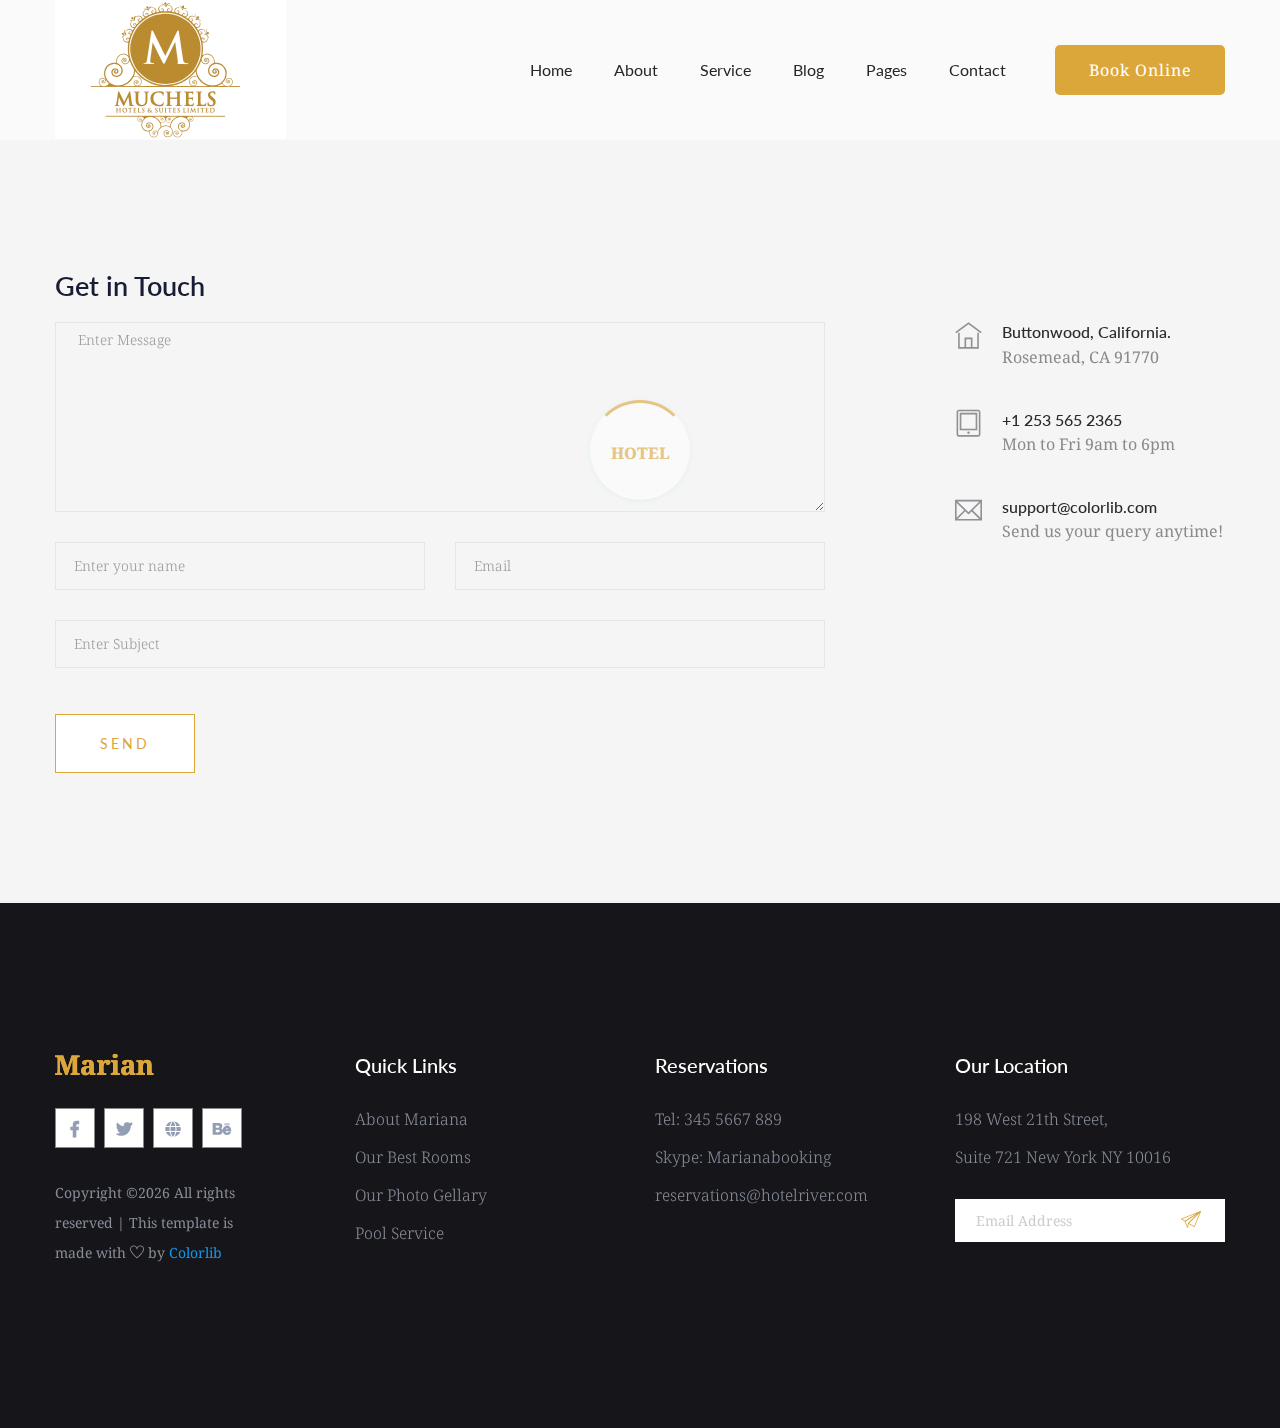
<file: contact.html>
<!doctype html>
<html class="no-js" lang="zxx">

<head>
    <meta charset="utf-8">
    <meta http-equiv="x-ua-compatible" content="ie=edge">
    <title>Barbers</title>
    <meta name="description" content="">
    <meta name="viewport" content="width=device-width, initial-scale=1">

    <!-- <link rel="manifest" href="site.webmanifest"> -->
    <link rel="shortcut icon" type="image/x-icon" href="img/favicon.png">
    <!-- Place favicon.ico in the root directory -->

   <!-- CSS here -->
   <link rel="stylesheet" href="assets/css/bootstrap.min.css">
   <link rel="stylesheet" href="assets/css/owl.carousel.min.css">
   <link rel="stylesheet" href="assets/css/gijgo.css">
   <link rel="stylesheet" href="assets/css/slicknav.css">
   <link rel="stylesheet" href="assets/css/animate.min.css">
   <link rel="stylesheet" href="assets/css/magnific-popup.css">
   <link rel="stylesheet" href="assets/css/fontawesome-all.min.css">
   <link rel="stylesheet" href="assets/css/themify-icons.css">
   <link rel="stylesheet" href="assets/css/themify-icons.css">
   <link rel="stylesheet" href="assets/css/slick.css">
   <link rel="stylesheet" href="assets/css/nice-select.css">
   <link rel="stylesheet" href="assets/css/style.css">
   <link rel="stylesheet" href="assets/css/responsive.css">
</head>

<body>
    
    <!-- Preloader Start -->
    <div id="preloader-active">
        <div class="preloader d-flex align-items-center justify-content-center">
            <div class="preloader-inner position-relative">
                <div class="preloader-circle"></div>
                <div class="preloader-img pere-text">
                    <strong>Hotel</b>
                </div>
            </div>
        </div>
    </div>
    <!-- Preloader Start -->

    <header>
        <!-- Header Start -->
       <div class="header-area header-sticky">
            <div class="main-header ">
                <div class="container">
                    <div class="row align-items-center">
                        <!-- logo -->
                        <div class="col-xl-2 col-lg-2">
                            <div class="logo">
                               <a href="index.html"><img src="assets/img/logo/logo.png" alt=""></a>
                            </div>
                        </div>
                    <div class="col-xl-8 col-lg-8">
                            <!-- main-menu -->
                            <div class="main-menu f-right d-none d-lg-block">
                                <nav>
                                    <ul id="navigation">                                                                                                                                     
                                        <li><a href="index.html">Home</a></li>
                                        <li><a href="about.html">About</a></li>
                                        <li><a href="services.html">Service</a></li>
                                        <li><a href="blog.html">Blog</a>
                                            <ul class="submenu">
                                                <li><a href="blog.html">Blog</a></li>
                                                <li><a href="single-blog.html">Blog Details</a></li>
                                            </ul>
                                        </li>
                                        <li><a href="#">Pages</a>
                                            <ul class="submenu">
                                                <li><a href="rooms.html">Rooms</a>
                                                <li><a href="elements.html">Element</a></li>
                                            </ul>
                                        </li>
                                        <li><a href="contact.html">Contact</a></li>
                                    </ul>
                                </nav>
                            </div>
                        </div>             
                        <div class="col-xl-2 col-lg-2">
                            <!-- header-btn -->
                            <div class="header-btn">
                                <a href="#" class="btn btn1 d-none d-lg-block ">Book Online</a>
                            </div>
                        </div>
                        <!-- Mobile Menu -->
                        <div class="col-12">
                            <div class="mobile_menu d-block d-lg-none"></div>
                        </div>
                    </div>
                </div>
            </div>
       </div>
        <!-- Header End -->
    </header>



    <!-- ================ contact section start ================= -->
    <section class="contact-section">
            <div class="container">

 
    
    
                <div class="row">
                    <div class="col-12">
                        <h2 class="contact-title">Get in Touch</h2>
                    </div>
                    <div class="col-lg-8">
                        <form class="form-contact contact_form" action="contact_process.php" method="post" id="contactForm" novalidate="novalidate">
                            <div class="row">
                                <div class="col-12">
                                    <div class="form-group">
                                        <textarea class="form-control w-100" name="message" id="message" cols="30" rows="9" onfocus="this.placeholder = ''" onblur="this.placeholder = 'Enter Message'" placeholder=" Enter Message"></textarea>
                                    </div>
                                </div>
                                <div class="col-sm-6">
                                    <div class="form-group">
                                        <input class="form-control valid" name="name" id="name" type="text" onfocus="this.placeholder = ''" onblur="this.placeholder = 'Enter your name'" placeholder="Enter your name">
                                    </div>
                                </div>
                                <div class="col-sm-6">
                                    <div class="form-group">
                                        <input class="form-control valid" name="email" id="email" type="email" onfocus="this.placeholder = ''" onblur="this.placeholder = 'Enter email address'" placeholder="Email">
                                    </div>
                                </div>
                                <div class="col-12">
                                    <div class="form-group">
                                        <input class="form-control" name="subject" id="subject" type="text" onfocus="this.placeholder = ''" onblur="this.placeholder = 'Enter Subject'" placeholder="Enter Subject">
                                    </div>
                                </div>
                            </div>
                            <div class="form-group mt-3">
                                <button type="submit" class="button button-contactForm boxed-btn">Send</button>
                            </div>
                        </form>
                    </div>
                    <div class="col-lg-3 offset-lg-1">
                        <div class="media contact-info">
                            <span class="contact-info__icon"><i class="ti-home"></i></span>
                            <div class="media-body">
                                <h3>Buttonwood, California.</h3>
                                <p>Rosemead, CA 91770</p>
                            </div>
                        </div>
                        <div class="media contact-info">
                            <span class="contact-info__icon"><i class="ti-tablet"></i></span>
                            <div class="media-body">
                                <h3>+1 253 565 2365</h3>
                                <p>Mon to Fri 9am to 6pm</p>
                            </div>
                        </div>
                        <div class="media contact-info">
                            <span class="contact-info__icon"><i class="ti-email"></i></span>
                            <div class="media-body">
                                <h3>support@colorlib.com</h3>
                                <p>Send us your query anytime!</p>
                            </div>
                        </div>
                    </div>
                </div>
            </div>
        </section>
    <!-- ================ contact section end ================= -->
    
    <footer>
        <!-- Footer Start-->
        <div class="footer-area black-bg footer-padding">
            <div class="container">
                <div class="row d-flex justify-content-between">
                    <div class="col-xl-3 col-lg-3 col-md-4 col-sm-6">
                       <div class="single-footer-caption mb-30">
                          <!-- logo -->
                          <div class="footer-logo">
                            <a href="index.html"><img src="assets/img/logo/logo2_footer.png" alt=""></a>
                          </div>
                          <div class="footer-social footer-social2">
                              <a href="#"><i class="fab fa-facebook-f"></i></a>
                              <a href="#"><i class="fab fa-twitter"></i></a>
                              <a href="#"><i class="fas fa-globe"></i></a>
                              <a href="#"><i class="fab fa-behance"></i></a>
                          </div>
                          <div class="footer-pera">
                               <p><!-- Link back to Colorlib can't be removed. Template is licensed under CC BY 3.0. -->
  Copyright &copy;<script>document.write(new Date().getFullYear());</script> All rights reserved | This template is made with <i class="ti-heart" aria-hidden="true"></i> by <a href="https://colorlib.com" target="_blank">Colorlib</a>
  <!-- Link back to Colorlib can't be removed. Template is licensed under CC BY 3.0. --></p>
                          </div>
                       </div>
                    </div>
                    <div class="col-xl-3 col-lg-3 col-md-3 col-sm-5">
                        <div class="single-footer-caption mb-30">
                            <div class="footer-tittle">
                                <h4>Quick Links</h4>
                                <ul>
                                    <li><a href="#">About Mariana</a></li>
                                    <li><a href="#">Our Best Rooms</a></li>
                                    <li><a href="#">Our Photo Gellary</a></li>
                                    <li><a href="#">Pool Service</a></li>
                                </ul>
                            </div>
                        </div>
                    </div>
                    <div class="col-xl-3 col-lg-3 col-md-3 col-sm-3">
                        <div class="single-footer-caption mb-30">
                            <div class="footer-tittle">
                                <h4>Reservations</h4>
                                <ul>
                                    <li><a href="#">Tel: 345 5667 889</a></li>
                                    <li><a href="#">Skype: Marianabooking</a></li>
                                    <li><a href="#">reservations@hotelriver.com</a></li>
                                </ul>
                            </div>
                        </div>
                    </div>
                    <div class="col-xl-3 col-lg-3 col-md-4  col-sm-5">
                        <div class="single-footer-caption mb-30">
                            <div class="footer-tittle">
                                <h4>Our Location</h4>
                                <ul>
                                    <li><a href="#">198 West 21th Street,</a></li>
                                    <li><a href="#">Suite 721 New York NY 10016</a></li>
                                </ul>
                                <!-- Form -->
                                 <div class="footer-form" >
                                     <div id="mc_embed_signup">
                                         <form target="_blank" action="https://spondonit.us12.list-manage.com/subscribe/post?u=1462626880ade1ac87bd9c93a&amp;id=92a4423d01"
                                         method="get" class="subscribe_form relative mail_part">
                                             <input type="email" name="email" id="newsletter-form-email" placeholder="Email Address"
                                             class="placeholder hide-on-focus" onfocus="this.placeholder = ''"
                                             onblur="this.placeholder = ' Email Address '">
                                             <div class="form-icon">
                                               <button type="submit" name="submit" id="newsletter-submit"
                                               class="email_icon newsletter-submit button-contactForm"><img src="assets/img/logo/form-iocn.jpg" alt=""></button>
                                             </div>
                                             <div class="mt-10 info"></div>
                                         </form>
                                     </div>
                                 </div>
                            </div>
                        </div>
                    </div>
                </div>
            </div>
        </div>
        <!-- Footer End-->
    </footer>
    <!-- JS here -->
	
		<!-- All JS Custom Plugins Link Here here -->
        <script src="./assets/js/vendor/modernizr-3.5.0.min.js"></script>
		
		<!-- Jquery, Popper, Bootstrap -->
		<script src="./assets/js/vendor/jquery-1.12.4.min.js"></script>
        <script src="./assets/js/popper.min.js"></script>
        <script src="./assets/js/bootstrap.min.js"></script>
	    <!-- Jquery Mobile Menu -->
        <script src="./assets/js/jquery.slicknav.min.js"></script>

		<!-- Jquery Slick , Owl-Carousel Plugins -->
        <script src="./assets/js/owl.carousel.min.js"></script>
        <script src="./assets/js/slick.min.js"></script>
        <!-- Date Picker -->
        <script src="./assets/js/gijgo.min.js"></script>
		<!-- One Page, Animated-HeadLin -->
        <script src="./assets/js/wow.min.js"></script>
		<script src="./assets/js/animated.headline.js"></script>
		
		<!-- Scrollup, nice-select, sticky -->
        <script src="./assets/js/jquery.scrollUp.min.js"></script>
        <script src="./assets/js/jquery.nice-select.min.js"></script>
		<script src="./assets/js/jquery.sticky.js"></script>
        <script src="./assets/js/jquery.magnific-popup.js"></script>

        <!-- contact js -->
        <script src="./assets/js/contact.js"></script>
        <script src="./assets/js/jquery.form.js"></script>
        <script src="./assets/js/jquery.validate.min.js"></script>
        <script src="./assets/js/mail-script.js"></script>
        <script src="./assets/js/jquery.ajaxchimp.min.js"></script>
        
		<!-- Jquery Plugins, main Jquery -->	
        <script src="./assets/js/plugins.js"></script>
        <script src="./assets/js/main.js"></script>
        

        <script>
        $('#datepicker').datepicker({
            iconsLibrary: 'fontawesome',
            disableDaysOfWeek: [0, 0],
        //     icons: {
        //      rightIcon: '<span class="fa fa-caret-down"></span>'
        //  }
        });
        $('#datepicker2').datepicker({
            iconsLibrary: 'fontawesome',
            icons: {
             rightIcon: '<span class="fa fa-caret-down"></span>'
         }

        });
        var timepicker = $('#timepicker').timepicker({
         format: 'HH.MM'
     });
        </script>
    </body>
    
    </html>
</file>
<file: assets/css/gijgo.css>
.gj-button {
    background-color: #f5f5f5;
    border: 1px solid #ddd;
    color: #000;
    border-radius: 3px;
    padding: 6px 10px;
    cursor: pointer;
}

.gj-unselectable {
    -webkit-touch-callout: none;
    -webkit-user-select: none;
    -khtml-user-select: none;
    -moz-user-select: none;
    -ms-user-select: none;
    user-select: none;
}

.gj-row {
    display: -webkit-box;
    display: -ms-flexbox;
    display: flex;
    -ms-flex-wrap: wrap;
    flex-wrap: wrap;
}

.gj-margin-left-5 {
    margin-left: 5px;
}

.gj-margin-left-10 {
    margin-left: 10px;
}

.gj-width-full {
    width: 100%;
}

.gj-cursor-pointer {
    cursor: pointer;
}

.gj-text-align-center {
    text-align: center;
}

.gj-font-size-16 {
    font-size: 16px;
}

.gj-hidden {
    display: none;
}

/** Material Design */
.gj-button-md {
    background: 0 0;
    border: none;
    border-radius: 2px;
    color: rgba(0, 0, 0, 0.87);
    position: relative;
    height: 36px;
    margin: 0;
    min-width: 64px;
    padding: 0 16px;
    display: inline-block;
    font-family: "Roboto","Helvetica","Arial",sans-serif;
    font-size: 1rem;
    font-weight: 500;
    text-transform: uppercase;
    letter-spacing: 0;
    overflow: hidden;
    will-change: box-shadow;
    transition: box-shadow .2s cubic-bezier(.4,0,1,1),background-color .2s cubic-bezier(.4,0,.2,1),color .2s cubic-bezier(.4,0,.2,1);
    outline: none;
    cursor: pointer;
    text-decoration: none;
    text-align: center;
    line-height: 36px;
    vertical-align: middle;
    overflow: hidden;
    -webkit-user-select: none;
    -moz-user-select: none;
    -ms-user-select: none;
    user-select: none;
}

.gj-button-md:hover {
    background-color: rgba(158,158,158,.2);
}

.gj-button-md:disabled {
    color: rgba(0,0,0,.26);
    background: 0 0;
}

.gj-button-md .material-icons,
.gj-button-md .gj-icon {
    vertical-align: middle;
    /*font-size: 1.3rem;
    margin-right: 4px;*/
}

.gj-button-md.gj-button-md-icon {
    width: 24px;
    height: 31px;
    min-width: 24px;
    padding: 0px;
    display: table;
}

.gj-button-md.gj-button-md-icon .material-icons,
.gj-button-md.gj-button-md-icon .gj-icon {
    display: table-cell;
    margin-right: 0px;
    width: 24px;
    height: 24px;
}

.gj-button-md.active {
    background-color: rgba(158,158,158,.4);
}

.gj-button-md-group {
    position: relative;
    display: inline-block;
    vertical-align: middle;
}
.gj-textbox-md {
	/* border: none; */
	/* border-bottom: 1px solid rgba(0,0,0,.42); */
	display: block;
	font-family: "Helvetica","Arial",sans-serif;
	font-size: 16px;
	line-height: 16px;
	/* padding: 4px 0px; */
	margin: 0;
	/* width: 100%; */
	background: 0 0;
	/* text-align: ; */
	color: rgba(0,0,0,.87);
	padding-left: 44px;
	border: 1px solid #dca73a;
	/* padding: 15px 15px; */
	/* text-align: center; */
	width: 177px;
	height: 55px;
	border-radius: 5px;
}
.gj-textbox-md:focus,
.gj-textbox-md:active {
    /* border-bottom: 2px solid rgba(0,0,0,.42); */
    outline: none;
}

.gj-textbox-md::placeholder {
    color: #8e8e8e;
}

.gj-textbox-md:-ms-input-placeholder {
    color: #8e8e8e;
}

.gj-textbox-md::-ms-input-placeholder {
    color: #8e8e8e;
}

.gj-md-spacer-24 {
    min-width: 24px;
    width: 24px;
    display: inline-block;
}

.gj-md-spacer-32 {
    min-width: 32px;
    width: 32px;
    display: inline-block;
}

.gj-modal {
    position: fixed;
    top: 0;
    right: 0;
    bottom: 0;
    left: 0;
    z-index: 1203;
    display: none;
    overflow: hidden;
    -webkit-overflow-scrolling: touch;
    outline: 0;
    background-color: rgba(0, 0, 0, 0.54118);
    transition: 200ms ease opacity;
    will-change: opacity;
}

/* List */
ul.gj-list li [data-role="wrapper"] {
    display: table;
    width: 100%;
}

ul.gj-list li [data-role="checkbox"] {
    display: table-cell;
    vertical-align:middle;
    text-align:center;
}

ul.gj-list li [data-role="image"] {
    display: table-cell;
    vertical-align:middle;
    text-align:center;
}

ul.gj-list li [data-role="display"] {
    display: table-cell;
    vertical-align:middle;
    cursor: pointer;
}

ul.gj-list li [data-role="display"]:empty:before {
  content: "\200b"; /* unicode zero width space character */
}

/* List - Bootstrap */
ul.gj-list-bootstrap {
    padding-left: 0px;
    margin-bottom: 0px;
}

ul.gj-list-bootstrap li {
    padding: 0px;
}

ul.gj-list-bootstrap li [data-role="wrapper"] {
    padding: 0px 10px;
}

ul.gj-list-bootstrap li [data-role="checkbox"] {
    width: 24px;
    padding: 3px;
}

ul.gj-list-bootstrap li [data-role="image"] {
    width: 24px;
    height: 24px;
}

ul.gj-list-bootstrap li [data-role="display"] {
    padding: 8px 0px 8px 4px;
}

.list-group-item.active ul li, .list-group-item.active:focus ul li, .list-group-item.active:hover ul li {
    text-shadow: none;
    color:initial;
}

/* List - Material Design */
ul.gj-list-md {
    padding: 0px;
    list-style: none;
    list-style-type: none;
    line-height: 24px;
    letter-spacing: 0;
    color: #616161; /* Gray 700 */
}

ul.gj-list-md li {
    display: list-item;
    list-style-type: none;
    padding: 0px;
    min-height: unset;
    box-sizing: border-box;
    align-items: center;
    cursor: default;
    overflow: hidden;

    font-family: "Roboto","Helvetica","Arial",sans-serif;
    font-size: 16px;
    font-weight: 400;
    letter-spacing: .04em;
    line-height: 1;
    
    -webkit-flex-direction: row;
    -ms-flex-direction: row;
    flex-direction: row;
    -webkit-flex-wrap: nowrap;
    -ms-flex-wrap: nowrap;
    flex-wrap: nowrap;
}

ul.gj-list-md li [data-role="checkbox"] {
    height: 24px;
    width: 24px;
}

ul.gj-list-md li [data-role="image"] {
    height: 24px;
    width: 24px;
}

ul.gj-list-md li [data-role="display"] {
    padding: 8px 0px 8px 5px;
    order: 0;
    flex-grow: 2;
    text-decoration: none;
    box-sizing: border-box;
    align-items: center;
    text-align: left;
    color: rgba(0,0,0,.87);
}

ul.gj-list-md li.disabled>[data-role="wrapper"]>[data-role="display"] {
    color: #9E9E9E; /* Gray 500 */
}

.gj-list-md-active {
    background: #e0e0e0;
    color: #3f51b5;
}


/* Picker */
.gj-picker {
    position: absolute;
    z-index: 1203;
    background-color: #fff;
}

.gj-picker .selected {
    color: #fff;
}

/* Material Design */
.gj-picker-md {
    font-family: "Roboto","Helvetica","Arial",sans-serif;
    font-size: 16px;
    font-weight: 400;
    letter-spacing: .04em;
    line-height: 1;
    color: rgba(0,0,0,.87);
    border: 1px solid #E0E0E0;
}

.gj-modal .gj-picker-md {
    border: 0px;
}

.gj-picker-md [role="header"] {
    color: rgba(255, 255, 255, 0.54);
    display: flex;
    background: #2196f3;
    align-items: baseline;
    user-select: none;
    justify-content: center;
}

.gj-picker-md [role="footer"] {
    float: right;
    padding: 10px;
}

.gj-picker-md [role="footer"] button.gj-button-md {
    color: #2196f3;
    font-weight: bold;
    font-size: 13px;
}

/* Bootstrap */
.gj-picker-bootstrap {
    border-radius: 4px;
    border: 1px solid #E0E0E0;
}

.gj-picker-bootstrap .selected {
    color: #888;
}

.gj-picker-bootstrap [role="header"] {
    background: #eee;
    color: #AAA;
}
@font-face {
    font-family: 'gijgo-material';
    src: url('../fonts/gijgo-material.eot?235541');
    src: url('../fonts/gijgo-material.eot?235541#iefix') format('embedded-opentype'), url('../fonts/gijgo-material.ttf?235541') format('truetype'), url('../fonts/gijgo-material.woff?235541') format('woff'), url('../fonts/gijgo-material.svg?235541#gijgo-material') format('svg');
    font-weight: normal;
    font-style: normal;
}

.gj-icon {
    /* use !important to prevent issues with browser extensions that change fonts */
    font-family: 'gijgo-material' !important;
    font-size: 24px;
    speak: none;
    font-style: normal;
    font-weight: normal;
    font-variant: normal;
    text-transform: none;
    line-height: 1;
    /* Enable Ligatures ================ */
    letter-spacing: 0;
    -webkit-font-feature-settings: "liga";
    -moz-font-feature-settings: "liga=1";
    -moz-font-feature-settings: "liga";
    -ms-font-feature-settings: "liga" 1;
    font-feature-settings: "liga";
    -webkit-font-variant-ligatures: discretionary-ligatures;
    font-variant-ligatures: discretionary-ligatures;
    /* Better Font Rendering =========== */
    -webkit-font-smoothing: antialiased;
    -moz-osx-font-smoothing: grayscale;
}

.gj-icon.undo:before {
    content: "\e900";
}

.gj-icon.vertical-align-top:before {
    content: "\e901";
}

.gj-icon.vertical-align-center:before {
    content: "\e902";
}

.gj-icon.vertical-align-bottom:before {
    content: "\e903";
}

.gj-icon.arrow-dropup:before {
    content: "\e904";
}

.gj-icon.clock:before {
    content: "\e905";
}

.gj-icon.refresh:before {
    content: "\e906";
}

.gj-icon.last-page:before {
    content: "\e907";
}

.gj-icon.first-page:before {
    content: "\e908";
}

.gj-icon.cancel:before {
    content: "\e909";
}

.gj-icon.clear:before {
    content: "\e90a";
}

.gj-icon.check-circle:before {
    content: "\e90b";
}

.gj-icon.delete:before {
    content: "\e90c";
}

.gj-icon.arrow-upward:before {
    content: "\e90d";
}

.gj-icon.arrow-forward:before {
    content: "\e90e";
}

.gj-icon.arrow-downward:before {
    content: "\e90f";
}

.gj-icon.arrow-back:before {
    content: "\e910";
}

.gj-icon.list-numbered:before {
    content: "\e911";
}

.gj-icon.list-bulleted:before {
    content: "\e912";
}

.gj-icon.indent-increase:before {
    content: "\e913";
}

.gj-icon.indent-decrease:before {
    content: "\e914";
}

.gj-icon.redo:before {
    content: "\e915";
}

.gj-icon.align-right:before {
    content: "\e916";
}

.gj-icon.align-left:before {
    content: "\e917";
}

.gj-icon.align-justify:before {
    content: "\e918";
}

.gj-icon.align-center:before {
    content: "\e919";
}

.gj-icon.strikethrough:before {
    content: "\e91a";
}

.gj-icon.italic:before {
    content: "\e91b";
}

.gj-icon.underlined:before {
    content: "\e91c";
}

.gj-icon.bold:before {
    content: "\e91d";
}

.gj-icon.arrow-dropdown:before {
    content: "\e91e";
}

.gj-icon.done:before {
    content: "\e91f";
}

.gj-icon.pencil:before {
    content: "\e920";
}

.gj-icon.minus:before {
    content: "\e921";
}

.gj-icon.plus:before {
    content: "\e922";
}

.gj-icon.chevron-up:before {
    content: "\e923";
}

.gj-icon.chevron-right:before {
    content: "\e924";
}

.gj-icon.chevron-down:before {
    content: "\e925";
}

.gj-icon.chevron-left:before {
    content: "\e926";
}

.gj-icon.event:before {
    content: "\e927";
}
.gj-draggable {
    cursor: move;
}
.gj-resizable-handle {
    position: absolute;
    font-size: 0.1px;
    display: block;
    -ms-touch-action: none;
    touch-action: none;
    z-index: 1203;
}

.gj-resizable-n {
    cursor: n-resize;
    height: 7px;
    width: 100%;
    top: -5px;
    left: 0;
}
.gj-resizable-e {
    cursor: e-resize;
    width: 7px;
    right: -5px;
    top: 0;
    height: 100%;
}
.gj-resizable-s {
    cursor: s-resize;
    height: 7px;
    width: 100%;
    bottom: -5px;
    left: 0;
}
.gj-resizable-w {
	cursor: w-resize;
	width: 7px;
	left: -5px;
	top: 0;
	height: 100%;
}
.gj-resizable-se {
	cursor: se-resize;
	width: 12px;
	height: 12px;
	right: 1px;
	bottom: 1px;
}
.gj-resizable-sw {
	cursor: sw-resize;
	width: 9px;
	height: 9px;
	left: -5px;
	bottom: -5px;
}
.gj-resizable-nw {
	cursor: nw-resize;
	width: 9px;
	height: 9px;
	left: -5px;
	top: -5px;
}
.gj-resizable-ne {
	cursor: ne-resize;
	width: 9px;
	height: 9px;
	right: -5px;
	top: -5px;
}

.gj-dialog-footer {
    position: absolute;
    bottom: 0px;
    width: 100%;
    margin-top: 0px;
}

.gj-dialog-scrollable [data-role="body"] {
    overflow-x: hidden;
    overflow-y: scroll;
}

/** Bootstrap 3 **/
.gj-dialog-bootstrap {
    overflow: hidden;
    z-index: 1202;
}

.gj-dialog-bootstrap [data-role="title"] {
    display: inline;
}
.gj-dialog-bootstrap [data-role="close"] {
    line-height: 1.42857143;
}

/** Bootstrap 4 **/
.gj-dialog-bootstrap4 {
    overflow: hidden;
    z-index: 1202;
}

.gj-dialog-bootstrap4 [data-role="title"] {
    display: inline;
}
.gj-dialog-bootstrap4 [data-role="close"] {
    line-height: 1.5;
}

/** Material Design **/
.gj-dialog-md {
    background-color: #FFF;
    overflow: hidden;
    border: none;
    box-shadow: 0 11px 15px -7px rgba(0,0,0,.2), 0 24px 38px 3px rgba(0,0,0,.14), 0 9px 46px 8px rgba(0,0,0,.12);
    box-sizing: border-box;
    position: relative;
    display: -webkit-box;
    display: -webkit-flex;
    display: -ms-flexbox;
    display: flex;
    -webkit-box-orient: vertical;
    -webkit-box-direction: normal;
    -webkit-flex-direction: column;
    -ms-flex-direction: column;
    flex-direction: column;
    -webkit-background-clip: padding-box;
    background-clip: padding-box;
    outline: 0;
    z-index: 1202;
}

.gj-dialog-md-header {
    padding: 24px 24px 0px 24px;
    font-family: "Roboto","Helvetica","Arial",sans-serif;
}

.gj-dialog-md-title {
    margin: 0;
    font-weight: 400;
    display: inline;
    line-height: 28px;
    font-size: 20px;
}

.gj-dialog-md-close {
    -webkit-appearance: none;
    padding: 0;
    cursor: pointer;
    background: 0 0;
    border: 0;
    float: right;
    line-height: 28px;
    font-size: 28px;
}

.gj-dialog-md-body {
    padding: 20px 24px 24px 24px;
    color: rgba(0,0,0,.54);
    font-family: "Helvetica","Arial",sans-serif;
    font-size: 14px;
    font-weight: 400;
    line-height: 20px;
}

.gj-dialog-md-footer {
    padding: 8px 8px 8px 24px;
    display: -webkit-flex;
    display: -ms-flexbox;
    display: flex;
    -webkit-flex-direction: row-reverse;
    -ms-flex-direction: row-reverse;
    flex-direction: row-reverse;
    -webkit-flex-wrap: wrap;
    -ms-flex-wrap: wrap;
    flex-wrap: wrap;

    box-sizing: border-box;
}

.gj-dialog-md-footer>*:first-child {
    margin-right: 0;
}

.gj-dialog-md-footer>* {
    margin-right: 8px;
    height: 36px;
}
DIV.gj-grid-wrapper {
    margin: auto;
    position: relative;
    clear:both;
    z-index: 1;
}

TABLE.gj-grid {
    margin: auto;    
    border-collapse: collapse;
    width: 100%;
    table-layout: fixed;
}

TABLE.gj-grid THEAD TH [data-role="selectAll"] {
    margin: auto;
}

TABLE.gj-grid THEAD TH [data-role="title"] {
    display: inline-block;
}

TABLE.gj-grid THEAD TH [data-role="sorticon"] {
    display: inline-block;
}

TABLE.gj-grid THEAD TH {
    overflow: hidden;
    text-overflow: ellipsis;
}

TABLE.gj-grid.autogrow-header-row THEAD TH {
    overflow: auto;
    text-overflow: initial;
    white-space: pre-wrap;
    -ms-word-break: break-word;
    word-break: break-word;
}

TABLE.gj-grid > tbody > tr > td {
    overflow: hidden;
    position: relative;
}

table.gj-grid tbody div[data-role="display"] {
    vertical-align: middle;
    text-indent: 0;
    white-space: pre-wrap;
    -ms-word-break: break-word;
    word-break: break-word;
}

table.gj-grid.fixed-body-rows tbody div[data-role="display"] {
    overflow: hidden;
    text-overflow: ellipsis;
    white-space: nowrap;
    -ms-word-break: initial;
    word-break: initial;
}

table.gj-grid tfoot DIV[data-role="display"] {
    vertical-align: middle;
    text-indent: 0;
    display: flex;
}

TABLE.gj-grid .fa {
    padding: 2px;
}

TABLE.gj-grid > tbody > tr > td > div {
    padding: 2px;
    overflow: hidden;
}

DIV.gj-grid-wrapper DIV.gj-grid-loading-cover
{
    background: #BBBBBB;
    opacity: 0.5;
    position: absolute;
    vertical-align: middle;
}

DIV.gj-grid-wrapper DIV.gj-grid-loading-text
{
    position: absolute;
    font-weight: bold;
}

/* Bootstrap Theme */
table.gj-grid-bootstrap thead th {
    background-color: #f5f5f5;
    vertical-align:middle;
}

table.gj-grid-bootstrap thead th [data-role="sorticon"] {
    margin-left: 5px;
}

table.gj-grid-bootstrap thead th [data-role="sorticon"] i.gj-icon,
table.gj-grid-bootstrap thead th [data-role="sorticon"] i.material-icons {
    position: absolute;
    font-size: 20px;
    top: 15px;
}

table.gj-grid-bootstrap tbody tr td div[data-role="display"] {
    padding: 0px;
}

.gj-grid-bootstrap-4 .gj-checkbox-bootstrap {
    display: inline-block;
    padding-top: 2px;
}

.gj-grid-bootstrap-4 tbody tr.active {
    background-color: rgba(0,0,0,.075);
}

/* Material Design Theme */
.gj-grid-md {
    position: relative;
    border: 1px solid #e0e0e0;
    border-collapse: collapse;
    white-space: nowrap;
    font-size: 13px;
    font-family: "Roboto","Helvetica","Arial",sans-serif;
    background-color: #fff;
}

.gj-grid-md td:first-of-type, .gj-grid-md th:first-of-type {
    padding-left: 24px;
}

.gj-grid-md th {
    position: relative;
    vertical-align: bottom;
    font-weight: 700;
    line-height: 31px;
    letter-spacing: 0;
    height: 56px;
    font-size: 12px;
    color: rgba(0,0,0,.54);
    padding-bottom: 8px;
    box-sizing: border-box;
    padding: 12px 18px;
    text-align: right;
}

.gj-grid-md td {
    position: relative;
    height: 48px;
    border-top: 1px solid #e0e0e0;
    border-bottom: 1px solid #e0e0e0;
    padding: 12px 18px;
    box-sizing: border-box;
    text-align: left;
    color: rgba(0,0,0,.87);
}

.gj-grid-md tbody tr {
    position: relative;
    height: 48px;
    transition-duration: .28s;
    transition-timing-function: cubic-bezier(.4,0,.2,1);
    transition-property: background-color;
}

.gj-grid-md tbody tr:hover {
    background-color: #EEEEEE; /* Gray 200 */
}

.gj-grid-md tbody tr.gj-grid-md-select {
    background-color: #F5F5F5; /* Grey 100 */
}


table.gj-grid-md thead th [data-role="sorticon"] {
    margin-left: 5px;
}

table.gj-grid-md thead th [data-role="sorticon"] i.gj-icon,
table.gj-grid-md thead th [data-role="sorticon"] i.material-icons {
    position: absolute;
    font-size: 16px;
    top: 19px;
}

table.gj-grid-md thead th.gj-grid-select-all {
    padding-bottom: 3px;
}
/* Hide all prioritized columns by default */
@media only all {
	th.display-1120,
	td.display-1120,
	th.display-960,
	td.display-960,
	th.display-800,
	td.display-800,
	th.display-640,
	td.display-640,
	th.display-480,
	td.display-480,
	th.display-320,
	td.display-320 {
		display: none;
	}
}

/* Show at 320px (20em x 16px) */
@media screen and (min-width: 20em) {
	TABLE.gj-grid-bootstrap th.display-320,
	TABLE.gj-grid-bootstrap td.display-320 {
		display: table-cell;
	}
}
/* Show at 480px (30em x 16px) */
@media screen and (min-width: 30em) {
	TABLE.gj-grid-bootstrap th.display-480,
	TABLE.gj-grid-bootstrap td.display-480 {
		display: table-cell;
	}
}
/* Show at 640px (40em x 16px) */
@media screen and (min-width: 40em) {
	TABLE.gj-grid-bootstrap th.display-640,
	TABLE.gj-grid-bootstrap td.display-640 {
		display: table-cell;
	}
}
/* Show at 800px (50em x 16px) */
@media screen and (min-width: 50em) {
	TABLE.gj-grid-bootstrap th.display-800,
	TABLE.gj-grid-bootstrap td.display-800 {
		display: table-cell;
	}
}
/* Show at 960px (60em x 16px) */
@media screen and (min-width: 60em) {
	TABLE.gj-grid-bootstrap th.display-960,
	TABLE.gj-grid-bootstrap td.display-960 {
		display: table-cell;
	}
}
/* Show at 1,120px (70em x 16px) */
@media screen and (min-width: 70em) {
	TABLE.gj-grid-bootstrap th.display-1120,
	TABLE.gj-grid-bootstrap td.display-1120 {
		display: table-cell;
	}
}

/* Material Design Theme */
.gj-grid-md tfoot tr th {
    padding-right: 14px;
}

.gj-grid-md tfoot tr[data-role="pager"] .gj-grid-mdl-pager-label {
    padding-left: 5px;
    padding-right: 5px;
}

.gj-grid-md tfoot tr[data-role="pager"] .gj-dropdown-md {
    margin-left: 12px;
}

.gj-grid-md tfoot tr[data-role="pager"] .gj-dropdown-md [role="presenter"] {
    font-size: 12px;
    font-weight: bold;
    color: rgba(0,0,0,.54);
}

.gj-grid-md tfoot tr[data-role="pager"] .gj-dropdown-md [role="presenter"] [role="display"] {
    text-align: right;
}

.gj-grid-md tfoot tr[data-role="pager"] .gj-grid-md-limit-select {
    margin-left: 10px;
    font-size: 12px;
    font-weight: bold;
    color: rgba(0,0,0,.54);
}

/* Bootstrap */
.gj-grid-bootstrap tfoot tr[data-role="pager"] th {
    line-height: 30px;
    background-color: #f5f5f5;
}

.gj-grid-bootstrap tfoot tr[data-role="pager"] th > div > div {
    margin-right: 5px;
}

.gj-grid-bootstrap tfoot tr[data-role="pager"] th > div > button {
    margin-right: 5px;
}

.gj-grid-bootstrap-4 tfoot tr[data-role="pager"] th > div button {
    height: 34px;
}

.gj-grid-bootstrap-4 tfoot tr[data-role="pager"] th div .gj-dropdown-bootstrap-4 .gj-dropdown-expander-mi .gj-icon {
    top: 5px;
}

.gj-grid-bootstrap-3 tfoot tr[data-role="pager"] th > div > input {
    margin-right: 5px;
    width: 40px;
    text-align: right;
    display: inline-block;
    font-weight: bold;
}

.gj-grid-bootstrap-4 tfoot tr[data-role="pager"] th > div > div.input-group {
    width: 40px;
}

.gj-grid-bootstrap-4 tfoot tr[data-role="pager"] th > div > div.input-group input {
    text-align: right;
    font-weight: bold;
    height: 34px;
    padding-top: 2px;
    padding-bottom: 6px;
}

.gj-grid-bootstrap tfoot tr[data-role="pager"] th > div > select {
    display: inline-block;
    margin-right: 5px;
    width: 60px;
}

.gj-grid-bootstrap tfoot tr[data-role="pager"] th .gj-dropdown-bootstrap .gj-list-bootstrap [data-role="display"] {
    line-height: 14px;
}

.gj-grid-bootstrap tfoot tr[data-role="pager"] th .gj-dropdown-bootstrap [role="presenter"] [role="display"] {
    font-weight: bold;
}

.gj-grid-bootstrap tfoot tr[data-role="pager"] th .gj-dropdown-bootstrap-3 [role="presenter"] {
    padding: 2px 8px;
}

.gj-grid-bootstrap tfoot tr[data-role="pager"] th .gj-dropdown-bootstrap-4 [role="presenter"] {
    padding: 1px 8px;
}
.gj-grid thead tr th div.gj-grid-column-resizer-wrapper {
    position: relative;
    width: 100%;
    height: 0px; 
    top: 0px; 
    left: 0px; 
    padding: 0px;
}

span.gj-grid-column-resizer {
    position: absolute;
    right: 0px;
    width: 10px;
    top: -100px;
    height: 300px;
    z-index: 1203;
    cursor: e-resize;
}

.gj-grid-resize-cursor {
    cursor: e-resize;
}
.gj-grid-md tbody tr.gj-grid-top-border td {
  border-top: 2px solid #777;
}
.gj-grid-md tbody tr.gj-grid-bottom-border td {
  border-bottom: 2px solid #777;
}

.gj-grid-bootstrap tbody tr.gj-grid-top-border td {
  border-top: 2px solid #777;
}
.gj-grid-bootstrap tbody tr.gj-grid-bottom-border td {
  border-bottom: 2px solid #777;
}
.gj-grid-md thead tr th.gj-grid-left-border,
.gj-grid-md tbody tr td.gj-grid-left-border
{
    border-left: 3px solid #777;
}
.gj-grid-md thead tr th.gj-grid-right-border,
.gj-grid-md tbody tr td.gj-grid-right-border
{
    border-right: 3px solid #777;
}

.gj-grid-bootstrap thead tr th.gj-grid-left-border,
.gj-grid-bootstrap tbody tr td.gj-grid-left-border
{
    border-left: 5px solid #ddd;
}
.gj-grid-bootstrap thead tr th.gj-grid-right-border,
.gj-grid-bootstrap tbody tr td.gj-grid-right-border
{
    border-right: 5px solid #ddd;
}
.gj-dirty {
    position: absolute;
    top: 0px;
    left: 0px;
    border-style: solid;
    border-width: 3px;
    border-color: #f00 transparent transparent #f00;
    padding: 0;
    overflow: hidden;
    vertical-align: top;
}

/* Material Design */
.gj-grid-md tbody tr td.gj-grid-management-column {
    padding: 3px;
}

.gj-grid-md tbody tr td[data-mode="edit"] {
    padding: 0px 18px;
}

.gj-grid-md tbody .gj-dropdown-md [role="presenter"] [role="display"] {
    padding: 0px;
}

/* Bootstrap */
.gj-grid-bootstrap tbody tr td[data-mode="edit"] {
    padding: 0px;
}

.gj-grid-bootstrap tbody tr td[data-mode="edit"] [data-role="edit"] {
    padding: 0px;
}

/* Bootstrap 3 */
.gj-grid-bootstrap-3 tbody tr td.gj-grid-management-column {
    padding: 3px;
}

.gj-grid-bootstrap-3 tbody tr td[data-mode="edit"] {
    height: 38px;
}

.gj-grid-bootstrap-3 tbody tr td[data-mode="edit"] [data-role="edit"] input[type="text"] {
    height: 37px;
    padding: 8px;
}

.gj-grid-bootstrap-3 tbody tr td[data-mode="edit"] .gj-dropdown-bootstrap [role="presenter"] {
    border: 0px;
    border-radius: 0px;
    height: 37px;
    padding-left: 8px;
}

.gj-grid-bootstrap-3 tbody tr td[data-mode="edit"] .gj-datepicker-bootstrap {
    height: 37px;
}

.gj-grid-bootstrap-3 tbody tr td[data-mode="edit"] .gj-datepicker-bootstrap [role="input"] {
    height: 37px;
    border:0px;
    border-radius: 0px;
}

.gj-grid-bootstrap-3 tbody tr td[data-mode="edit"] .gj-datepicker-bootstrap [role="right-icon"] {
    border:0px;
    border-radius: 0px;
}

.gj-grid-bootstrap-3 tbody tr td[data-mode="edit"] .gj-checkbox-bootstrap {
    display: inline-block;
    padding-top: 10px;
    height: 32px;
}

/* Bootstrap 4 */
.gj-grid-bootstrap-4 tbody tr td.gj-grid-management-column {
    padding: 6px;
}

.gj-grid-bootstrap-4 tbody tr td[data-mode="edit"] [data-role="edit"] input[type="text"] {
    height: 48px;
    padding-left: 12px;
}

.gj-grid-bootstrap-4 tbody tr td[data-mode="edit"] .gj-dropdown-bootstrap [role="presenter"] {
    border: 0px;
    border-radius: 0px;
    height: 48px;
    padding-left: 12px;
    font-family: -apple-system,system-ui,BlinkMacSystemFont,"Segoe UI",Roboto,"Helvetica Neue",Arial,sans-serif;
}

.gj-grid-bootstrap-4 tbody tr td[data-mode="edit"] .gj-dropdown-bootstrap-4 [role="expander"].gj-dropdown-expander-mi .gj-icon,
.gj-grid-bootstrap-4 tbody tr td[data-mode="edit"] .gj-dropdown-bootstrap-4 [role="expander"].gj-dropdown-expander-mi .material-icons {
    top: 13px;
}

.gj-grid-bootstrap-4 tbody tr td[data-mode="edit"] .gj-datepicker-bootstrap {
    height: 48px;
}

.gj-grid-bootstrap-4 tbody tr td[data-mode="edit"] .gj-datepicker-bootstrap [role="input"] {
    height: 48px;
    border:0px;
    border-radius: 0px;
}

.gj-grid-bootstrap-4 tbody tr td[data-mode="edit"] .gj-datepicker-bootstrap [role="right-icon"] {
    background-color: #fff;
}

.gj-grid-bootstrap-4 tbody tr td[data-mode="edit"] .gj-datepicker-bootstrap [role="right-icon"] button {
    border: 0px;
    border-radius: 0px;
    width: 43px;
    position: relative;
}

.gj-grid-bootstrap-4 tbody tr td[data-mode="edit"] .gj-datepicker-bootstrap [role="right-icon"] .gj-icon,
.gj-grid-bootstrap-4 tbody tr td[data-mode="edit"] .gj-datepicker-bootstrap [role="right-icon"] .material-icons {
    top: 13px;
    left: 10px;
    font-size: 24px;
}

.gj-grid-bootstrap-4 tbody tr td[data-mode="edit"] .gj-checkbox-bootstrap {
    display: inline-block;
    padding-top: 15px;
    height: 42px;
}
.gj-grid-md thead tr[data-role="filter"] th {
    border-top: 1px solid #e0e0e0;
}

div.gj-grid-wrapper div.gj-grid-bootstrap-toolbar {
    background-color: #f5f5f5;
    padding: 8px;
    font-weight: bold;
    border: 1px solid #ddd;
}

div.gj-grid-wrapper div.gj-grid-bootstrap-4-toolbar {
    background-color: #f5f5f5;
    padding: 12px;
    font-weight: bold;
    border: 1px solid #ddd;
}

div.gj-grid-wrapper div.gj-grid-md-toolbar {
    font-weight: bold;
    font-size: 24px;
    font-family: "Helvetica","Arial",sans-serif;
    background-color: rgb(255, 255, 255);
    
    border-top: 1px solid #e0e0e0;
    border-left: 1px solid #e0e0e0;
    border-right: 1px solid #e0e0e0;
    border-bottom: 0px;
    border-collapse: collapse;

    padding: 0 18px 0px 18px;
    line-height: 56px;
}
table.gj-grid-scrollable tbody {
    overflow-y: auto;
    overflow-x: hidden;
    display: block;
}

/* Material Design */
table.gj-grid-md.gj-grid-scrollable {
    border-bottom: 0px;
}

table.gj-grid-md.gj-grid-scrollable tbody {
    border-right: 1px solid #e0e0e0;
    border-bottom: 1px solid #e0e0e0;
}

table.gj-grid-md.gj-grid-scrollable tfoot {
    border-bottom: 1px solid #e0e0e0;
}

/* Bootstrap 3 */
table.gj-grid-bootstrap.gj-grid-scrollable {
    border-bottom: 0px;
}

table.gj-grid-bootstrap.gj-grid-scrollable tbody {
    border-right: 1px solid #ddd;
    border-bottom: 1px solid #ddd;
}

table.gj-grid-bootstrap.gj-grid-scrollable tbody tr[data-role="row"]:first-child td {
    border-top: 0px;
}

table.gj-grid-bootstrap.gj-grid-scrollable tbody tr[data-role="row"] td:first-child {
    border-left: 0px;
}

table.gj-grid-bootstrap.gj-grid-scrollable tbody tr[data-role="row"] td:last-child {
    border-right: 0px;
}

table.gj-grid-bootstrap.gj-grid-scrollable tfoot {
    border-bottom: 1px solid #ddd;
}

ul.gj-list li [data-role="spacer"] {
    display: table-cell;
}

ul.gj-list li [data-role="expander"] {
    display: table-cell;
    vertical-align:middle;
    text-align:center;
    cursor: pointer;
}

[data-type="tree"] ul li [data-role="expander"].gj-tree-material-icons-expander {
    width: 24px;
}

[data-type="tree"] ul li [data-role="expander"].gj-tree-font-awesome-expander {
    width: 24px;
}

[data-type="tree"] ul li [data-role="expander"].gj-tree-glyphicons-expander {
    width: 24px;
}

[data-type="tree"] ul li [data-role="expander"].gj-tree-glyphicons-expander .glyphicon {
    top: 4px;
    height: 24px;
}

/* Bootstrap Theme */
.gj-tree-bootstrap-3 ul.gj-list-bootstrap li {
    border: 0px;
    border-radius: 0px;
    color: #333;
}

.gj-tree-bootstrap-3 ul.gj-list-bootstrap li.active {
    color: #fff;
}

.gj-tree-bootstrap-3 ul.gj-list-bootstrap li.disabled {
    color: #777;
    background-color: #eee;
}

.gj-tree-bootstrap-4 ul.gj-list-bootstrap li {
    border: 0px;
    border-radius: 0px;
    color: #212529;
}

.gj-tree-bootstrap-4 ul.gj-list-bootstrap li.active {
    color: #fff;
}

.gj-tree-bootstrap-4 ul.gj-list-bootstrap li.disabled {
    color: #868e96;
}

.gj-tree-bootstrap-4 ul.gj-list-bootstrap li ul.gj-list-bootstrap {
    width: 100%;
}

.gj-tree-bootstrap-border ul.gj-list-bootstrap li {
    border: 1px solid #ddd;
}

.gj-tree-bootstrap-border ul.gj-list-bootstrap li ul.gj-list-bootstrap li {
    border-left: 0px;
    border-right: 0px;
}

.gj-tree-bootstrap-border ul.gj-list-bootstrap li:first-child {
    border-top-left-radius: 4px;
    border-top-right-radius: 4px;
}

.gj-tree-bootstrap-border ul.gj-list-bootstrap li:last-child {
    border-bottom-left-radius: 4px;
    border-bottom-right-radius: 4px;
}

.gj-tree-bootstrap-border ul.gj-list-bootstrap li ul.gj-list-bootstrap li:first-child {
    border-top-left-radius: 0px;
    border-top-right-radius: 0px;
}

.gj-tree-bootstrap-border ul.gj-list-bootstrap li ul.gj-list-bootstrap li:last-child {
    border-bottom: 0px;
    border-bottom-left-radius: 0px;
    border-bottom-right-radius: 0px;
}

ul.gj-list-bootstrap li [data-role="expander"].gj-tree-material-icons-expander {
    padding-top: 8px;
    padding-bottom: 4px;
}

ul.gj-list-bootstrap li [data-role="expander"].gj-tree-material-icons-expander .gj-icon {
    width: 24px;
    height: 24px;
}

/* Material Design Theme */
ul.gj-list-md li.disabled > [data-role="wrapper"] > [data-role="expander"] {
    color: #9E9E9E; /* Gray 500 */
}

.gj-tree-md-border ul.gj-list-md li {
    border: 1px solid #616161; /* Gray 700 */
    margin-bottom: -1px;
}

.gj-tree-md-border ul.gj-list-md li ul.gj-list-md li {
    border-left: 0px;
    border-right: 0px;
}

.gj-tree-md-border ul.gj-list-md li ul.gj-list-md li:last-child {
    border-bottom: 0px;
}
.gj-tree-drop-above {    
    border-top: 1px solid #000;
}

.gj-tree-drop-below {
    border-bottom: 1px solid #000;
}

.gj-tree-bootstrap-3 ul.gj-list-bootstrap li [data-role="wrapper"].drop-above {
    border-top: 2px solid #000;
}

.gj-tree-bootstrap-3 ul.gj-list-bootstrap li [data-role="wrapper"].drop-below {
    border-bottom: 2px solid #000;
}

.gj-tree-bootstrap-4 ul.gj-list-bootstrap li [data-role="wrapper"].drop-above {
    border-top: 2px solid #000;
}

.gj-tree-bootstrap-4 ul.gj-list-bootstrap li [data-role="wrapper"].drop-below {
    border-bottom: 2px solid #000;
}

.gj-tree-drag-el {
    padding: 0px;
    margin: 0px;
    z-index: 1203;
}

.gj-tree-drag-el li {
    padding: 0px;
    margin: 0px;
}

.gj-tree-drag-el [data-role="wrapper"] {
    cursor: move;
    display: table;
}

.gj-tree-drag-el [data-role="indicator"] {
    width: 14px;
    padding: 0px 3px;
    display: table-cell;
    vertical-align: middle;
    text-align: center;
}

.gj-tree-bootstrap-drag-el li.list-group-item {
    border: 0px;
    background: unset;
}

.gj-tree-bootstrap-drag-el [data-role="indicator"] {
    width: 24px;
    height: 24px;
    padding: 0px;
}

.gj-tree-md-drag-el [data-role="indicator"] {
    width: 24px;
    height: 24px;
    padding: 0px;
}
/* Bootstrap */
.gj-checkbox-bootstrap {
    min-width: 0;
    font-size: 0;
    font-weight: normal;
    margin: 0px;
    text-align: center;
    width: 18px;
    height: 18px;
    position: relative;
    display: inline;
}

.gj-checkbox-bootstrap input[type="checkbox"] {
    display: none;
    margin-bottom: -12px;
}

.gj-checkbox-bootstrap span {
    background: #fff;
    display: block;
    content: " ";
    width: 18px;
    height: 18px;
    line-height: 11px;
    font-size: 11px;
    padding: 2px;
    color: #555555;
    border: 1px solid #CCCCCC;
    border-radius: 3px;
    transition: box-shadow 0.2s linear, border-color 0.2s linear;
    cursor: pointer;
    margin: auto;
}

.gj-checkbox-bootstrap input[type="checkbox"]:focus + span:before {
    outline: 0;
    box-shadow: 0 0 0 0 #66afe9, 0 0 6px rgba(102, 175, 233, .6);
    border-color: #66afe9;
}

.gj-checkbox-bootstrap input[type="checkbox"][disabled] + span {
    opacity: 0.6;
    cursor: not-allowed;
}

/* Bootstrap 4 */
.gj-checkbox-bootstrap.gj-checkbox-bootstrap-4 span {
    line-height: 16px;
    padding: 0px;
}

.gj-checkbox-bootstrap-4.gj-checkbox-material-icons input[type="checkbox"]:checked + span:after {
    font-size: 16px;
}

.gj-checkbox-bootstrap-4.gj-checkbox-material-icons input[type="checkbox"]:indeterminate + span:after {
    font-size: 16px;
}

/* Material Design */
.gj-checkbox-md {
    min-width: 0;
    font-size: 0;
    font-weight: normal;
    margin: 0px;
    text-align: center;
    width: 16px;
    height: 16px;
    position: relative;
}

.gj-checkbox-md input[type="checkbox"] {
    display: none;
    margin-bottom: -12px;
}

.gj-checkbox-md span {
    display: inline-block;
    box-sizing: border-box;
    width: 16px;
    height: 16px;
    margin: 0;
    cursor: pointer;
    overflow: hidden;
    border: 2px solid #616161; /* Gray 700 */
    border-radius: 2px;
    z-index: 2;
}

.gj-checkbox-md input[type="checkbox"]:checked + span {
    border: 2px solid #536DFE; /* Indigo A200 */
}

.gj-checkbox-md input[type="checkbox"]:checked + span:after {
    color: #FFF;
    background-color: #536DFE; /* Indigo A200 */
    position: absolute;
    left: 1px;
    top: -15px;
}

.gj-checkbox-md input[type="checkbox"]:indeterminate + span {
    border: 2px solid #616161; /* Gray 700 */
}

.gj-checkbox-md input[type="checkbox"]:indeterminate + span:after {    
    color: #616161;/*color: rgba(0, 0, 0, 1);*/
    position: absolute;
    left: 1px;
    top: -15px;
}

.gj-checkbox-md input[type="checkbox"][disabled] + span {
    border: 2px solid #9E9E9E;
}

.gj-checkbox-md input[type="checkbox"][disabled] + span:after {
    background-color: #9E9E9E;
}

.gj-checkbox-md input[type="checkbox"][disabled]:indeterminate + span:after {
    color: #FFFFFF;
}

/* Material Icons */
.gj-checkbox-material-icons input[type="checkbox"]:checked + span:after {
    content: "\e91f";
    font-size: 14px;
    font-weight: bold;
    white-space: pre;
}

.gj-checkbox-material-icons input[type="checkbox"]:indeterminate + span:after {
    content: "\e921";
    font-size: 14px;
    font-weight: bold;
    white-space: pre;
}

/* Glyphicons */
.gj-checkbox-glyphicons input[type="checkbox"]:checked + span:after {
    display: inline-block;
    font-family: 'Glyphicons Halflings';
    content: "\e013 ";
}

.gj-checkbox-glyphicons input[type="checkbox"]:indeterminate + span:after {
    display: inline-block;
    font-family: 'Glyphicons Halflings';
    content: "\2212 ";
    padding-right: 1px;
}

/* fontawesome */
.gj-checkbox-fontawesome .fa {
    font-size: 14px;
}
.gj-checkbox-bootstrap.gj-checkbox-fontawesome .fa {
    line-height: 18px;
}

.gj-checkbox-fontawesome input[type="checkbox"]:checked + span:before {
    content: "\f00c ";
}

.gj-checkbox-fontawesome input[type="checkbox"]:indeterminate + span:before {
    content: "\f068 ";
}
.gj-editor [role="body"] {
    overflow: auto;
    outline: 0px solid transparent;
    box-sizing: border-box;
}

/* Material Design */
.gj-editor-md {
    padding: 7px;
    font-family: "Roboto","Helvetica","Arial",sans-serif;
    font-size: 14px;
    font-weight: 500;
    letter-spacing: 0;
    border: 1px solid rgba(158,158,158,.2);
}

.gj-editor-md [role="toolbar"] {
    margin-bottom: 7px;
}

.gj-editor-md [role="toolbar"] .gj-button-md {
    min-width: 54px;
    margin-right: 5px;
}

.gj-editor-md [role="toolbar"] .gj-button-md .gj-icon {
    width: 24px;
    height: 24px;
}

.gj-editor-md [role="body"] {
    border: 1px solid rgba(158,158,158,.2);
}

.gj-editor-md p {
    margin: 0;
    padding: 0;
}

.gj-editor-md blockquote {
    font-size: 14px;
}

/* Bootstrap */
.gj-editor-bootstrap {
    padding: 7px;
    border: 1px solid #eceeef;
}

.gj-editor-bootstrap [role="toolbar"] {
    margin-bottom: 7px;
}

.gj-editor-bootstrap [role="toolbar"] .btn-group {
    margin-right: 10px;
}

.gj-editor-bootstrap [role="toolbar"] button {
    height: 36px;
}

.gj-editor-bootstrap [role="body"] {
    border: 1px solid #eceeef;
}

.gj-editor-bootstrap p {
    margin: 0;
    padding: 0;
}

.gj-editor-bootstrap blockquote {
    font-size: 14px;
}
.gj-dropdown {
    position: relative;
    border-collapse: separate;
}

.gj-dropdown [role="presenter"] {
    display: table;
    cursor: pointer;
    outline: none;
    position: relative;
}

.gj-dropdown [role="presenter"] [role="display"] {
    display: table-cell;
    text-align: left;
    width: 100%;
}

.gj-dropdown [role="presenter"] [role="expander"] {
    display: table-cell;
    vertical-align:middle;
    text-align:center;
    width: 24px;
    height: 24px;
}

/* Material Design */
.gj-dropdown-md [role="presenter"] {
    font-family: "Roboto","Helvetica","Arial",sans-serif;
    font-size: 16px;
    font-weight: 400;
    letter-spacing: .04em;
    line-height: 1;
    color: rgba(0,0,0,.87);
    padding: 0px;
    border: 0px;
    border-bottom: 1px solid rgba(0,0,0,.42);
    background: transparent;
}

.gj-dropdown-md [role="presenter"]:focus,
.gj-dropdown-md [role="presenter"]:active {
    border-bottom: 2px solid rgba(0,0,0,.42);
}

.gj-dropdown-md [role="presenter"] [role="display"] {
    padding: 4px 0px;
    line-height: 18px;
}

.gj-dropdown-md [role="presenter"] [role="display"] .placeholder {
    color: #8e8e8e;
}

.gj-dropdown-list-md {
    position: absolute;
    top: 0px;
    left: 0px;
    background-color: #f5f5f5;
    color: #000;
    margin: 0px;
    z-index: 1203;
}

.gj-dropdown-list-md li:hover, .gj-dropdown-list-md li.active {
    background-color: #eee;
}

/* Bootstrap */
.gj-dropdown-bootstrap [role="presenter"] [role="display"] {
    padding-right: 5px;
}

.gj-dropdown-bootstrap [role="presenter"] [role="expander"] {
    padding-left: 5px;
}

.gj-dropdown-bootstrap [role="presenter"] [role="expander"].gj-dropdown-expander-mi {
    width: 24px;
}

.gj-dropdown-bootstrap-3 [role="presenter"] [role="display"] {
    line-height: 20px;
}

.gj-dropdown-bootstrap-3 [role="presenter"] [role="display"] .placeholder {
    color: #9999b3;
}

.gj-dropdown-bootstrap-3 [role="presenter"] [role="expander"] {
    width: 20px;
    height: 20px;
}

.gj-dropdown-bootstrap-3 [role="presenter"] [role="expander"].gj-dropdown-expander-mi .gj-icon,
.gj-dropdown-bootstrap-3 [role="presenter"] [role="expander"].gj-dropdown-expander-mi .material-icons {
    top: 5px;
    right: 10px;
    position: absolute;
}

.gj-dropdown-bootstrap-4 [role="presenter"] {
    border: 1px solid #ced4da;
}

.gj-dropdown-bootstrap-4 [role="presenter"] [role="display"] {
    line-height: 24px;
}

.gj-dropdown-bootstrap-4 [role="presenter"] [role="expander"].gj-dropdown-expander-mi .gj-icon,
.gj-dropdown-bootstrap-4 [role="presenter"] [role="expander"].gj-dropdown-expander-mi .material-icons {
    top: 7px;
    right: 10px;
    position: absolute;
}

.gj-dropdown-list-bootstrap {
    position: absolute;
    top: 32px;
    left: 0px;
    margin: 0px;
    z-index: 1203;
}
.gj-datepicker [role="input"]::-ms-clear {
    display: none;
}

.gj-datepicker [role="right-icon"] {
    cursor: pointer;
}

.gj-picker div[role="navigator"] {
    display: -webkit-box;
    display: -ms-flexbox;
    display: flex;
    -ms-flex-wrap: wrap;
    flex-wrap: wrap;
}

.gj-picker div[role="navigator"] div {
    cursor: pointer;
    position: relative;
    flex-basis: 0;
    -webkit-box-flex: 1;
    -ms-flex-positive: 1;
    flex-grow: 1;
    max-width: 100%;
}

.gj-picker div[role="navigator"] div[role="period"] {
    width: 100%;
    text-align: center;
}

/* Material Design */
.gj-datepicker-md {
	font-family: "Roboto","Helvetica","Arial",sans-serif;
	font-size: 16px;
	font-weight: 400;
	letter-spacing: .04em;
	line-height: 1;
	color: #9d9d9d;
    position: relative;
    /* background-image: url(../img/logo/date-picker-icon.png); */
}
.gj-datepicker-md [role="right-icon"] {
	position: absolute;
	left: 13px;
	top: 16px;
	font-size: 24px;
}

.gj-datepicker-md.small .gj-textbox-md {
    font-size: 14px;
}

.gj-datepicker-md.small .gj-icon {
    font-size: 22px;
}

.gj-datepicker-md.large .gj-textbox-md {
    font-size: 18px;
}

.gj-datepicker-md.large .gj-icon {
    font-size: 28px;
}

.gj-picker-md.datepicker [role="header"] {
    padding: 20px 20px;
    display: block;
}

.gj-picker-md.datepicker [role="header"] [role="year"] {
    font-size: 17px;
    padding-bottom: 5px;
    cursor: pointer;
}

.gj-picker-md.datepicker [role="header"] [role="date"] {
    font-size: 36px;
    cursor: pointer;
}

.gj-picker-md div[role="navigator"] {
    height: 42px;
    line-height: 42px;
}

.gj-picker div[role="navigator"] div[role="period"] {
    font-weight: bold;
    font-size: 15px;
}

.gj-picker-md div[role="navigator"] div:first-child {
    max-width: 42px;
}

.gj-picker-md div[role="navigator"] div:last-child {
    max-width: 42px;
}

.gj-picker-md div[role="navigator"] div i.gj-icon,
.gj-picker-md div[role="navigator"] div i.material-icons {
    position: absolute;
    top: 8px;
}

.gj-picker-md div[role="navigator"] div:first-child i.gj-icon,
.gj-picker-md div[role="navigator"] div:first-child i.material-icons {
    left: 10px;
}

.gj-picker-md div[role="navigator"] div:last-child i.gj-icon,
.gj-picker-md div[role="navigator"] div:last-child i.material-icons {
    right: 11px;
}

.gj-picker-md table thead {
    color: #9E9E9E; /* Gray 500 */
}

.gj-picker-md table tr th div,
.gj-picker-md table tr td div {
    display: block;
    width: 40px;
    height: 40px;
    line-height: 40px;
    font-size: 13px;
    text-align: center;
    vertical-align: middle;
}

[type="year"].gj-picker-md table tr td div,
[type="decade"].gj-picker-md table tr td div,
[type="century"].gj-picker-md table tr td div {
    width: 73px;
    height: 73px;
    line-height: 73px;
    cursor: pointer;
}

.gj-picker-md table tr td.gj-cursor-pointer div:hover {
    background: #EEEEEE;
    border-radius: 50%;
    color: rgba(0,0,0,.87);
}

.gj-picker-md table tr td.other-month div,
.gj-picker-md table tr td.disabled div {
    color: #BDBDBD; /* Gray 400 */
}

.gj-picker-md table tr td.focused div {
    background: #E0E0E0; /* Gray 300 */
    border-radius: 50%;
}

.gj-picker-md table tr td.today div {
    color: #1976D2;
}

.gj-picker-md table tr td.selected.gj-cursor-pointer div {
    color: #FFFFFF;
    background: #1976D2; /* Blue 700 */
    border-radius: 50%;
}

.gj-picker-md table tr td.calendar-week div {
    font-weight: bold;
}

/* Bootstrap */
.gj-datepicker-bootstrap :focus,
.gj-datepicker-bootstrap :active {
    box-shadow: none;
}

.gj-picker-bootstrap {
    border: 1px solid rgba(0,0,0,0.15);
    border-radius: 4px;
    padding: 4px;
}

.gj-modal .gj-picker-bootstrap {
    padding: 0px;
}

.gj-picker-bootstrap.datepicker [role="header"] {
    padding: 10px 20px;
    display: block;
}

.gj-picker-bootstrap.datepicker [role="header"] [role="year"] {
    font-size: 15px;
    cursor: pointer;
}

.gj-picker-bootstrap [role="header"] [role="date"] {
    font-size: 24px;
    cursor: pointer;
}

.gj-modal .gj-picker-bootstrap.datepicker [role="body"] {
    padding: 15px;
}

.gj-picker-bootstrap div[role="navigator"] {
    height: 30px;
    line-height: 30px;
    text-align: center;
}

.gj-picker-bootstrap div[role="navigator"] div:first-child {
    max-width: 30px;
}

.gj-picker-bootstrap div[role="navigator"] div:last-child {
    max-width: 30px;
}

.gj-picker-bootstrap table tr td div,
.gj-picker-bootstrap table tr th div {
    display: block;
    width: 30px;
    height: 30px;
    line-height: 30px;
    text-align: center;
    vertical-align: middle;
}

[type="year"].gj-picker-bootstrap table tr td div,
[type="decade"].gj-picker-bootstrap table tr td div,
[type="century"].gj-picker-bootstrap table tr td div {
    width: 53px;
    height: 53px;
    line-height: 53px;
    cursor: pointer;
}

.gj-picker-bootstrap table tr th div i,
.gj-picker-bootstrap table tr th div span {
    line-height: 30px;
}

.gj-picker-bootstrap div[role="navigator"] .gj-icon,
.gj-picker-bootstrap div[role="navigator"] .material-icons {
    margin: 3px;
}

.gj-picker-bootstrap table tr td.focused div,
.gj-picker-bootstrap table tr td.gj-cursor-pointer div:hover {
    background: #EEEEEE;
    border-radius: 4px;
    color: #212529;
}

.gj-picker-bootstrap table tr td.today div {
    color: #204d74;
    font-weight: bold;
}

.gj-picker-bootstrap table tr td.selected.gj-cursor-pointer div {
    color: #fff;
    background-color: #204d74;
    border-color: #122b40;
    border-radius: 4px;
}

.gj-picker-bootstrap table tr td.other-month div,
.gj-picker-bootstrap table tr td.disabled div {
    color: #777;
}

/* Bootstrap 3 */
.gj-datepicker-bootstrap span[role="right-icon"].input-group-addon {
    border-top-left-radius: 0px;
    border-bottom-left-radius: 0px;
    border-top-right-radius: 4px;
    border-bottom-right-radius: 4px;
    border-left: 0px;
    position: relative;
    /*width: 38px;*/
}

.gj-datepicker-bootstrap span[role="right-icon"].input-group-addon .gj-icon,
.gj-datepicker-bootstrap span[role="right-icon"].input-group-addon .material-icons {
    position: absolute;
    top: 7px;
    left: 7px;
}

/* Bootstrap 4 */
.gj-datepicker-bootstrap [role="right-icon"] button {
    width: 38px;
    position: relative;
    border: 1px solid #ced4da;
}

.gj-datepicker-bootstrap [role="right-icon"] button:hover {
    color: #6c757d;
    background-color: transparent;
}

.gj-datepicker-bootstrap.input-group-sm [role="right-icon"] button {
    width: 30px;
}

.gj-datepicker-bootstrap.input-group-lg [role="right-icon"] button {
    width: 48px;
}

.gj-datepicker-bootstrap [role="right-icon"] button .gj-icon,
.gj-datepicker-bootstrap [role="right-icon"] button .material-icons {
    position: absolute;
    font-size: 21px;
    top: 9px;
    left: 9px;
}

.gj-datepicker-bootstrap.input-group-sm [role="right-icon"] button .gj-icon,
.gj-datepicker-bootstrap.input-group-sm [role="right-icon"] button .material-icons {
    top: 6px;
    left: 6px;
    font-size: 19px;
}

.gj-datepicker-bootstrap.input-group-lg [role="right-icon"] button .gj-icon,
.gj-datepicker-bootstrap.input-group-lg [role="right-icon"] button .material-icons {
    font-size: 27px;
    top: 10px;
    left: 10px;
}
.gj-timepicker [role="input"]::-ms-clear {
    display: none;
}

.gj-timepicker [role="right-icon"] {
    cursor: pointer;
}

.gj-picker.timepicker [role="header"] {
    font-size: 58px;
    padding: 20px 0;
    line-height: 58px;

    display: flex;
    align-items: baseline;
    user-select: none;
    justify-content: center;
}

.gj-picker.timepicker [role="header"] div {
    cursor: pointer;
    width: 66px;
    text-align: right;
}

.gj-picker [role="header"] [role="mode"] {
    position: relative;
    width: 0px;
}

.gj-picker [role="header"] [role="mode"] span {
    position: absolute;
    left: 7px;
    line-height: 18px;
    font-size: 18px;
}

.gj-picker [role="header"] [role="mode"] span[role="am"] {
    top: 7px;
}

.gj-picker [role="header"] [role="mode"] span[role="pm"] {
    bottom: 7px;
}

.gj-picker [role="body"] [role="dial"] {
    width: 256px;
    color: rgba(0, 0, 0, 0.87);
    height: 256px;
    position: relative;
    background: #eeeeee;
    border-radius: 50%;
    margin: 10px;
}

.gj-picker [role="body"] [role="hour"] {
    top: calc(50% - 16px);
    left: calc(50% - 16px);
    width: 32px;
    height: 32px;
    cursor: pointer;
    position: absolute;
    font-size: 14px;
    text-align: center;
    line-height: 32px;
    user-select: none;
    pointer-events: none;
}

.gj-picker [role="body"] [role="hour"].selected {
    color: rgba(255, 255, 255, 1);
}

.gj-picker [role="body"] [role="arrow"] {
    top: calc(50% - 1px);
    left: 50%;
    width: calc(50% - 20px);
    height: 2px;
    position: absolute;
    pointer-events: none;
    transform-origin: left center;
    transition: all 250ms cubic-bezier(0.4, 0, 0.2, 1);
    width: calc(50% - 52px);
}

.gj-picker .arrow-begin {
    top: -3px;
    left: -4px;
    width: 8px;
    height: 8px;
    position: absolute;
    border-radius: 50%;
}

.gj-picker .arrow-end {
    top: -15px;
    right: -16px;
    width: 0;
    height: 0;
    position: absolute;
    box-sizing: content-box;
    border-width: 16px;
    border-radius: 50%;
}

/* Material Design */
.gj-timepicker-md {
    font-family: "Roboto","Helvetica","Arial",sans-serif;
    font-size: 16px;
    font-weight: 400;
    letter-spacing: .04em;
    line-height: 1;
    color: rgba(0,0,0,.87);
    position: relative;
}

.gj-timepicker-md.small .gj-textbox-md {
    font-size: 14px;
}

.gj-timepicker-md.small .gj-icon {
    font-size: 22px;
}

.gj-timepicker-md.large .gj-textbox-md {
    font-size: 18px;
}

.gj-timepicker-md.large .gj-icon {
    font-size: 28px;
}

.gj-timepicker-md [role="right-icon"] {
    cursor: pointer;
    position: absolute;
    right: 0px;
    top: 0px;
    font-size: 24px;
}

.gj-picker-md .arrow-begin {
    background-color: #2196f3;
}
.gj-picker-md .arrow-end {
    border: 16px solid #2196f3;
}

.gj-picker-md [role="body"] [role="arrow"] {
    background-color: #2196f3;
}

/* Bootstrap */
.gj-timepicker-bootstrap :focus,
.gj-timepicker-bootstrap :active {
    box-shadow: none;
}

.gj-picker-bootstrap [role="body"] [role="arrow"] {
    background-color: #888;
}

.gj-picker-bootstrap .arrow-begin {
    background-color: #888;
}

.gj-picker-bootstrap .arrow-end {
    border: 16px solid #888;
}

/* Bootstrap 3 */
.gj-timepicker-bootstrap .input-group-addon {
    border-top-left-radius: 0px;
    border-bottom-left-radius: 0px;
    border-top-right-radius: 4px;
    border-bottom-right-radius: 4px;
    border-left: 0px;
    position: relative;
    width: 38px;
}

.gj-timepicker-bootstrap.input-group-sm .input-group-addon {
    width: 30px;
}

.gj-timepicker-bootstrap.input-group-lg .input-group-addon {
    width: 46px;
}

.gj-timepicker-bootstrap .input-group-addon .gj-icon,
.gj-timepicker-bootstrap .input-group-addon .material-icons {
    position: absolute;
    font-size: 21px;
    top: 6px;
    left: 8px;
}

.gj-timepicker-bootstrap.input-group-sm .input-group-addon .gj-icon,
.gj-timepicker-bootstrap.input-group-sm .input-group-addon .material-icons {
    font-size: 19px;
    top: 5px;
    left: 5px;
}

.gj-timepicker-bootstrap.input-group-lg .input-group-addon .gj-icon,
.gj-timepicker-bootstrap.input-group-lg .input-group-addon .material-icons {
    font-size: 27px;
    top: 10px;
    left: 10px;
}

/* Bootstrap 4 */
.gj-timepicker-bootstrap [role="right-icon"] button {
    width: 38px;
    position: relative;
}

.gj-timepicker-bootstrap.input-group-sm [role="right-icon"] button {
    width: 30px;
}

.gj-timepicker-bootstrap.input-group-lg [role="right-icon"] button {
    width: 48px;
}

.gj-timepicker-bootstrap [role="right-icon"] button .gj-icon,
.gj-timepicker-bootstrap [role="right-icon"] button .material-icons {
    position: absolute;
    font-size: 21px;
    top: 7px;
    left: 9px;
}

.gj-timepicker-bootstrap.input-group-sm [role="right-icon"] button .gj-icon,
.gj-timepicker-bootstrap.input-group-sm [role="right-icon"] button .material-icons {
    top: 4px;
    left: 6px;
    font-size: 19px;
}

.gj-timepicker-bootstrap.input-group-lg [role="right-icon"] button .gj-icon,
.gj-timepicker-bootstrap.input-group-lg [role="right-icon"] button .material-icons {
    font-size: 27px;
    top: 8px;
    left: 10px;
}
.gj-picker.datetimepicker [role="header"] [role="date"] {
    padding-bottom: 5px;
    text-align: center;
    cursor: pointer;
}

.gj-picker [role="switch"] {
    align-items: baseline;
    user-select: none;
    position: relative;
}

.gj-picker [role="switch"] [role="calendarMode"] {
    cursor: pointer;
    position: absolute;
    bottom: 2px;
    left: 0px;
}

.gj-picker [role="switch"] [role="time"] {
    width: 100%;
    text-align: center;
}

.gj-picker [role="switch"] [role="time"] div {
    display: inline;
    cursor: pointer;
}

.gj-picker [role="switch"] [role="calendarMode"] {
    cursor: pointer;
}

.gj-picker [role="switch"] [role="clockMode"] {
    position: absolute;
    right: 0px;
    bottom: 3px;
    cursor: pointer;
}

/* Material Design */
.gj-picker-md.datetimepicker [role="header"] {
    font-size: 36px;
    padding: 10px 20px;
    display: block;
}

.gj-picker-md [role="switch"] {
    color: rgba(255, 255, 255, 0.54);
    background: #2196f3;
    font-size: 32px;
}

/* Bootstrap */
.gj-picker-bootstrap.datetimepicker [role="header"] {
    font-size: 36px;
    padding: 10px 20px;
    display: block;
}

.gj-picker-bootstrap.datetimepicker [role="header"] [role="time"] {
    font-size: 22px;
}

.gj-slider {
    position: relative;
    padding: 8px 6px;
}

.gj-slider [role="track"] {
    width: 100%;
}

.gj-slider [role="progress"] {
    position: absolute;
    z-index: 1203;
}

.gj-slider [role="handle"] {
    position: absolute;
}

.gj-slider-md [role="track"] {
    display: -webkit-box;
    display: -ms-flexbox;
    display: flex;
    -webkit-box-orient: vertical;
    -webkit-box-direction: normal;
    -ms-flex-direction: column;
    flex-direction: column;
    -webkit-box-pack: center;
    -ms-flex-pack: center;
    justify-content: center;
    color: #fff;
    text-align: center;
    background-color: #e9ecef;
    height: 2px;
    background-color: rgba(0,0,0,.26);
}

.gj-slider-md [role="progress"] {
    display: -webkit-box;
    display: -ms-flexbox;
    display: flex;
    -webkit-box-orient: vertical;
    -webkit-box-direction: normal;
    -ms-flex-direction: column;
    flex-direction: column;
    -webkit-box-pack: center;
    -ms-flex-pack: center;
    justify-content: center;
    color: #fff;
    text-align: center;
    height: 2px;
    background-color: #536DFE; /* Indigo A200 */
    top: 8px;
    left: 6px;
}

.gj-slider-md [role="handle"] {
    top: 3px;
    left: 0px;
    width: 12px;
    height: 12px;
    background-color: #536DFE; /* Indigo A200 */
    filter: progid:DXImageTransform.Microsoft.gradient(startColorstr='#ff337ab7', endColorstr='#ff2e6da4', GradientType=0);
    filter: none;
    -webkit-box-shadow: inset 0 1px 0 rgba(255,255,255,.2), 0 1px 2px rgba(0,0,0,.05);
    box-shadow: inset 0 1px 0 rgba(255,255,255,.2), 0 1px 2px rgba(0,0,0,.05);
    border: 0px solid transparent;
    border-radius: 50%;
    cursor: pointer;
    z-index: 1204;
}

/* Bootstrap */
.gj-slider-bootstrap [role="track"] {
    border-radius: 4px;
    height: 10px;
}

.gj-slider-bootstrap [role="progress"] {
    height: 10px;
    border-radius: 4px;
    top: 8px;
    left: 6px;
    transition: none;
}

.gj-slider-bootstrap [role="handle"] {
    top: 2px;
    left: 0px;
    width: 20px;
    height: 20px;
    filter: progid:DXImageTransform.Microsoft.gradient(startColorstr='#ff337ab7', endColorstr='#ff2e6da4', GradientType=0);
    filter: none;
    -webkit-box-shadow: inset 0 1px 0 rgba(255,255,255,.2), 0 1px 2px rgba(0,0,0,.05);
    box-shadow: inset 0 1px 0 rgba(255,255,255,.2), 0 1px 2px rgba(0,0,0,.05);
    border: 0px solid transparent;
    border-radius: 50%;
    cursor: pointer;
    z-index: 1204;
}

.gj-slider-bootstrap-3 [role="handle"] {
    background-color: #337ab7;
    background-image: -webkit-linear-gradient(top, #337ab7 0%, #2e6da4 100%);
    background-image: -o-linear-gradient(top, #337ab7 0%, #2e6da4 100%);
    background-image: linear-gradient(to bottom, #337ab7 0%, #2e6da4 100%);
    background-repeat: repeat-x;
}

.gj-slider-bootstrap-4 [role="handle"] {
    background-color: #007bff;
    background-image: -webkit-linear-gradient(top, #007bff 0%, #2e6da4 100%);
    background-image: -o-linear-gradient(top, #007bff 0%, #2e6da4 100%);
    background-image: linear-gradient(to bottom, #007bff 0%, #2e6da4 100%);
    background-repeat: repeat-x;
}


.gj-colorpicker [role="right-icon"] {
    cursor: pointer;
}


/* Material Design */
.gj-colorpicker-md {
    font-family: "Roboto","Helvetica","Arial",sans-serif;
    font-size: 16px;
    font-weight: 400;
    letter-spacing: .04em;
    line-height: 1;
    color: rgba(0,0,0,.87);
    position: relative;
}

.gj-colorpicker-md [role="right-icon"] {
    position: absolute;
    right: 0px;
    top: 0px;
    font-size: 24px;
}
</file>
<file: assets/css/themify-icons.css>
@font-face {
	font-family: 'themify';
	src:url('../fonts/themify.eot?-fvbane');


	src:url('../fonts/themify.eot?#iefix-fvbane') format('embedded-opentype'),
		url('../fonts/themify.woff?-fvbane') format('woff'),
		url('../fonts/themify.ttf?-fvbane') format('truetype'),
		url('../fonts/themify.svg?-fvbane#themify') format('svg');
	font-weight: normal;
	font-style: normal;
}

[class^="ti-"], [class*=" ti-"] {
	font-family: 'themify';
	speak: none;
	font-style: normal;
	font-weight: normal;
	font-variant: normal;
	text-transform: none;
	line-height: 1;

	/* Better Font Rendering =========== */
	-webkit-font-smoothing: antialiased;
	-moz-osx-font-smoothing: grayscale;
}

.ti-wand:before {
	content: "\e600";
}
.ti-volume:before {
	content: "\e601";
}
.ti-user:before {
	content: "\e602";
}
.ti-unlock:before {
	content: "\e603";
}
.ti-unlink:before {
	content: "\e604";
}
.ti-trash:before {
	content: "\e605";
}
.ti-thought:before {
	content: "\e606";
}
.ti-target:before {
	content: "\e607";
}
.ti-tag:before {
	content: "\e608";
}
.ti-tablet:before {
	content: "\e609";
}
.ti-star:before {
	content: "\e60a";
}
.ti-spray:before {
	content: "\e60b";
}
.ti-signal:before {
	content: "\e60c";
}
.ti-shopping-cart:before {
	content: "\e60d";
}
.ti-shopping-cart-full:before {
	content: "\e60e";
}
.ti-settings:before {
	content: "\e60f";
}
.ti-search:before {
	content: "\e610";
}
.ti-zoom-in:before {
	content: "\e611";
}
.ti-zoom-out:before {
	content: "\e612";
}
.ti-cut:before {
	content: "\e613";
}
.ti-ruler:before {
	content: "\e614";
}
.ti-ruler-pencil:before {
	content: "\e615";
}
.ti-ruler-alt:before {
	content: "\e616";
}
.ti-bookmark:before {
	content: "\e617";
}
.ti-bookmark-alt:before {
	content: "\e618";
}
.ti-reload:before {
	content: "\e619";
}
.ti-plus:before {
	content: "\e61a";
}
.ti-pin:before {
	content: "\e61b";
}
.ti-pencil:before {
	content: "\e61c";
}
.ti-pencil-alt:before {
	content: "\e61d";
}
.ti-paint-roller:before {
	content: "\e61e";
}
.ti-paint-bucket:before {
	content: "\e61f";
}
.ti-na:before {
	content: "\e620";
}
.ti-mobile:before {
	content: "\e621";
}
.ti-minus:before {
	content: "\e622";
}
.ti-medall:before {
	content: "\e623";
}
.ti-medall-alt:before {
	content: "\e624";
}
.ti-marker:before {
	content: "\e625";
}
.ti-marker-alt:before {
	content: "\e626";
}
.ti-arrow-up:before {
	content: "\e627";
}
.ti-arrow-right:before {
	content: "\e628";
}
.ti-arrow-left:before {
	content: "\e629";
}
.ti-arrow-down:before {
	content: "\e62a";
}
.ti-lock:before {
	content: "\e62b";
}
.ti-location-arrow:before {
	content: "\e62c";
}
.ti-link:before {
	content: "\e62d";
}
.ti-layout:before {
	content: "\e62e";
}
.ti-layers:before {
	content: "\e62f";
}
.ti-layers-alt:before {
	content: "\e630";
}
.ti-key:before {
	content: "\e631";
}
.ti-import:before {
	content: "\e632";
}
.ti-image:before {
	content: "\e633";
}
.ti-heart:before {
	content: "\e634";
}
.ti-heart-broken:before {
	content: "\e635";
}
.ti-hand-stop:before {
	content: "\e636";
}
.ti-hand-open:before {
	content: "\e637";
}
.ti-hand-drag:before {
	content: "\e638";
}
.ti-folder:before {
	content: "\e639";
}
.ti-flag:before {
	content: "\e63a";
}
.ti-flag-alt:before {
	content: "\e63b";
}
.ti-flag-alt-2:before {
	content: "\e63c";
}
.ti-eye:before {
	content: "\e63d";
}
.ti-export:before {
	content: "\e63e";
}
.ti-exchange-vertical:before {
	content: "\e63f";
}
.ti-desktop:before {
	content: "\e640";
}
.ti-cup:before {
	content: "\e641";
}
.ti-crown:before {
	content: "\e642";
}
.ti-comments:before {
	content: "\e643";
}
.ti-comment:before {
	content: "\e644";
}
.ti-comment-alt:before {
	content: "\e645";
}
.ti-close:before {
	content: "\e646";
}
.ti-clip:before {
	content: "\e647";
}
.ti-angle-up:before {
	content: "\e648";
}
.ti-angle-right:before {
	content: "\e649";
}
.ti-angle-left:before {
	content: "\e64a";
}
.ti-angle-down:before {
	content: "\e64b";
}
.ti-check:before {
	content: "\e64c";
}
.ti-check-box:before {
	content: "\e64d";
}
.ti-camera:before {
	content: "\e64e";
}
.ti-announcement:before {
	content: "\e64f";
}
.ti-brush:before {
	content: "\e650";
}
.ti-briefcase:before {
	content: "\e651";
}
.ti-bolt:before {
	content: "\e652";
}
.ti-bolt-alt:before {
	content: "\e653";
}
.ti-blackboard:before {
	content: "\e654";
}
.ti-bag:before {
	content: "\e655";
}
.ti-move:before {
	content: "\e656";
}
.ti-arrows-vertical:before {
	content: "\e657";
}
.ti-arrows-horizontal:before {
	content: "\e658";
}
.ti-fullscreen:before {
	content: "\e659";
}
.ti-arrow-top-right:before {
	content: "\e65a";
}
.ti-arrow-top-left:before {
	content: "\e65b";
}
.ti-arrow-circle-up:before {
	content: "\e65c";
}
.ti-arrow-circle-right:before {
	content: "\e65d";
}
.ti-arrow-circle-left:before {
	content: "\e65e";
}
.ti-arrow-circle-down:before {
	content: "\e65f";
}
.ti-angle-double-up:before {
	content: "\e660";
}
.ti-angle-double-right:before {
	content: "\e661";
}
.ti-angle-double-left:before {
	content: "\e662";
}
.ti-angle-double-down:before {
	content: "\e663";
}
.ti-zip:before {
	content: "\e664";
}
.ti-world:before {
	content: "\e665";
}
.ti-wheelchair:before {
	content: "\e666";
}
.ti-view-list:before {
	content: "\e667";
}
.ti-view-list-alt:before {
	content: "\e668";
}
.ti-view-grid:before {
	content: "\e669";
}
.ti-uppercase:before {
	content: "\e66a";
}
.ti-upload:before {
	content: "\e66b";
}
.ti-underline:before {
	content: "\e66c";
}
.ti-truck:before {
	content: "\e66d";
}
.ti-timer:before {
	content: "\e66e";
}
.ti-ticket:before {
	content: "\e66f";
}
.ti-thumb-up:before {
	content: "\e670";
}
.ti-thumb-down:before {
	content: "\e671";
}
.ti-text:before {
	content: "\e672";
}
.ti-stats-up:before {
	content: "\e673";
}
.ti-stats-down:before {
	content: "\e674";
}
.ti-split-v:before {
	content: "\e675";
}
.ti-split-h:before {
	content: "\e676";
}
.ti-smallcap:before {
	content: "\e677";
}
.ti-shine:before {
	content: "\e678";
}
.ti-shift-right:before {
	content: "\e679";
}
.ti-shift-left:before {
	content: "\e67a";
}
.ti-shield:before {
	content: "\e67b";
}
.ti-notepad:before {
	content: "\e67c";
}
.ti-server:before {
	content: "\e67d";
}
.ti-quote-right:before {
	content: "\e67e";
}
.ti-quote-left:before {
	content: "\e67f";
}
.ti-pulse:before {
	content: "\e680";
}
.ti-printer:before {
	content: "\e681";
}
.ti-power-off:before {
	content: "\e682";
}
.ti-plug:before {
	content: "\e683";
}
.ti-pie-chart:before {
	content: "\e684";
}
.ti-paragraph:before {
	content: "\e685";
}
.ti-panel:before {
	content: "\e686";
}
.ti-package:before {
	content: "\e687";
}
.ti-music:before {
	content: "\e688";
}
.ti-music-alt:before {
	content: "\e689";
}
.ti-mouse:before {
	content: "\e68a";
}
.ti-mouse-alt:before {
	content: "\e68b";
}
.ti-money:before {
	content: "\e68c";
}
.ti-microphone:before {
	content: "\e68d";
}
.ti-menu:before {
	content: "\e68e";
}
.ti-menu-alt:before {
	content: "\e68f";
}
.ti-map:before {
	content: "\e690";
}
.ti-map-alt:before {
	content: "\e691";
}
.ti-loop:before {
	content: "\e692";
}
.ti-location-pin:before {
	content: "\e693";
}
.ti-list:before {
	content: "\e694";
}
.ti-light-bulb:before {
	content: "\e695";
}
.ti-Italic:before {
	content: "\e696";
}
.ti-info:before {
	content: "\e697";
}
.ti-infinite:before {
	content: "\e698";
}
.ti-id-badge:before {
	content: "\e699";
}
.ti-hummer:before {
	content: "\e69a";
}
.ti-home:before {
	content: "\e69b";
}
.ti-help:before {
	content: "\e69c";
}
.ti-headphone:before {
	content: "\e69d";
}
.ti-harddrives:before {
	content: "\e69e";
}
.ti-harddrive:before {
	content: "\e69f";
}
.ti-gift:before {
	content: "\e6a0";
}
.ti-game:before {
	content: "\e6a1";
}
.ti-filter:before {
	content: "\e6a2";
}
.ti-files:before {
	content: "\e6a3";
}
.ti-file:before {
	content: "\e6a4";
}
.ti-eraser:before {
	content: "\e6a5";
}
.ti-envelope:before {
	content: "\e6a6";
}
.ti-download:before {
	content: "\e6a7";
}
.ti-direction:before {
	content: "\e6a8";
}
.ti-direction-alt:before {
	content: "\e6a9";
}
.ti-dashboard:before {
	content: "\e6aa";
}
.ti-control-stop:before {
	content: "\e6ab";
}
.ti-control-shuffle:before {
	content: "\e6ac";
}
.ti-control-play:before {
	content: "\e6ad";
}
.ti-control-pause:before {
	content: "\e6ae";
}
.ti-control-forward:before {
	content: "\e6af";
}
.ti-control-backward:before {
	content: "\e6b0";
}
.ti-cloud:before {
	content: "\e6b1";
}
.ti-cloud-up:before {
	content: "\e6b2";
}
.ti-cloud-down:before {
	content: "\e6b3";
}
.ti-clipboard:before {
	content: "\e6b4";
}
.ti-car:before {
	content: "\e6b5";
}
.ti-calendar:before {
	content: "\e6b6";
}
.ti-book:before {
	content: "\e6b7";
}
.ti-bell:before {
	content: "\e6b8";
}
.ti-basketball:before {
	content: "\e6b9";
}
.ti-bar-chart:before {
	content: "\e6ba";
}
.ti-bar-chart-alt:before {
	content: "\e6bb";
}
.ti-back-right:before {
	content: "\e6bc";
}
.ti-back-left:before {
	content: "\e6bd";
}
.ti-arrows-corner:before {
	content: "\e6be";
}
.ti-archive:before {
	content: "\e6bf";
}
.ti-anchor:before {
	content: "\e6c0";
}
.ti-align-right:before {
	content: "\e6c1";
}
.ti-align-left:before {
	content: "\e6c2";
}
.ti-align-justify:before {
	content: "\e6c3";
}
.ti-align-center:before {
	content: "\e6c4";
}
.ti-alert:before {
	content: "\e6c5";
}
.ti-alarm-clock:before {
	content: "\e6c6";
}
.ti-agenda:before {
	content: "\e6c7";
}
.ti-write:before {
	content: "\e6c8";
}
.ti-window:before {
	content: "\e6c9";
}
.ti-widgetized:before {
	content: "\e6ca";
}
.ti-widget:before {
	content: "\e6cb";
}
.ti-widget-alt:before {
	content: "\e6cc";
}
.ti-wallet:before {
	content: "\e6cd";
}
.ti-video-clapper:before {
	content: "\e6ce";
}
.ti-video-camera:before {
	content: "\e6cf";
}
.ti-vector:before {
	content: "\e6d0";
}
.ti-themify-logo:before {
	content: "\e6d1";
}
.ti-themify-favicon:before {
	content: "\e6d2";
}
.ti-themify-favicon-alt:before {
	content: "\e6d3";
}
.ti-support:before {
	content: "\e6d4";
}
.ti-stamp:before {
	content: "\e6d5";
}
.ti-split-v-alt:before {
	content: "\e6d6";
}
.ti-slice:before {
	content: "\e6d7";
}
.ti-shortcode:before {
	content: "\e6d8";
}
.ti-shift-right-alt:before {
	content: "\e6d9";
}
.ti-shift-left-alt:before {
	content: "\e6da";
}
.ti-ruler-alt-2:before {
	content: "\e6db";
}
.ti-receipt:before {
	content: "\e6dc";
}
.ti-pin2:before {
	content: "\e6dd";
}
.ti-pin-alt:before {
	content: "\e6de";
}
.ti-pencil-alt2:before {
	content: "\e6df";
}
.ti-palette:before {
	content: "\e6e0";
}
.ti-more:before {
	content: "\e6e1";
}
.ti-more-alt:before {
	content: "\e6e2";
}
.ti-microphone-alt:before {
	content: "\e6e3";
}
.ti-magnet:before {
	content: "\e6e4";
}
.ti-line-double:before {
	content: "\e6e5";
}
.ti-line-dotted:before {
	content: "\e6e6";
}
.ti-line-dashed:before {
	content: "\e6e7";
}
.ti-layout-width-full:before {
	content: "\e6e8";
}
.ti-layout-width-default:before {
	content: "\e6e9";
}
.ti-layout-width-default-alt:before {
	content: "\e6ea";
}
.ti-layout-tab:before {
	content: "\e6eb";
}
.ti-layout-tab-window:before {
	content: "\e6ec";
}
.ti-layout-tab-v:before {
	content: "\e6ed";
}
.ti-layout-tab-min:before {
	content: "\e6ee";
}
.ti-layout-slider:before {
	content: "\e6ef";
}
.ti-layout-slider-alt:before {
	content: "\e6f0";
}
.ti-layout-sidebar-right:before {
	content: "\e6f1";
}
.ti-layout-sidebar-none:before {
	content: "\e6f2";
}
.ti-layout-sidebar-left:before {
	content: "\e6f3";
}
.ti-layout-placeholder:before {
	content: "\e6f4";
}
.ti-layout-menu:before {
	content: "\e6f5";
}
.ti-layout-menu-v:before {
	content: "\e6f6";
}
.ti-layout-menu-separated:before {
	content: "\e6f7";
}
.ti-layout-menu-full:before {
	content: "\e6f8";
}
.ti-layout-media-right-alt:before {
	content: "\e6f9";
}
.ti-layout-media-right:before {
	content: "\e6fa";
}
.ti-layout-media-overlay:before {
	content: "\e6fb";
}
.ti-layout-media-overlay-alt:before {
	content: "\e6fc";
}
.ti-layout-media-overlay-alt-2:before {
	content: "\e6fd";
}
.ti-layout-media-left-alt:before {
	content: "\e6fe";
}
.ti-layout-media-left:before {
	content: "\e6ff";
}
.ti-layout-media-center-alt:before {
	content: "\e700";
}
.ti-layout-media-center:before {
	content: "\e701";
}
.ti-layout-list-thumb:before {
	content: "\e702";
}
.ti-layout-list-thumb-alt:before {
	content: "\e703";
}
.ti-layout-list-post:before {
	content: "\e704";
}
.ti-layout-list-large-image:before {
	content: "\e705";
}
.ti-layout-line-solid:before {
	content: "\e706";
}
.ti-layout-grid4:before {
	content: "\e707";
}
.ti-layout-grid3:before {
	content: "\e708";
}
.ti-layout-grid2:before {
	content: "\e709";
}
.ti-layout-grid2-thumb:before {
	content: "\e70a";
}
.ti-layout-cta-right:before {
	content: "\e70b";
}
.ti-layout-cta-left:before {
	content: "\e70c";
}
.ti-layout-cta-center:before {
	content: "\e70d";
}
.ti-layout-cta-btn-right:before {
	content: "\e70e";
}
.ti-layout-cta-btn-left:before {
	content: "\e70f";
}
.ti-layout-column4:before {
	content: "\e710";
}
.ti-layout-column3:before {
	content: "\e711";
}
.ti-layout-column2:before {
	content: "\e712";
}
.ti-layout-accordion-separated:before {
	content: "\e713";
}
.ti-layout-accordion-merged:before {
	content: "\e714";
}
.ti-layout-accordion-list:before {
	content: "\e715";
}
.ti-ink-pen:before {
	content: "\e716";
}
.ti-info-alt:before {
	content: "\e717";
}
.ti-help-alt:before {
	content: "\e718";
}
.ti-headphone-alt:before {
	content: "\e719";
}
.ti-hand-point-up:before {
	content: "\e71a";
}
.ti-hand-point-right:before {
	content: "\e71b";
}
.ti-hand-point-left:before {
	content: "\e71c";
}
.ti-hand-point-down:before {
	content: "\e71d";
}
.ti-gallery:before {
	content: "\e71e";
}
.ti-face-smile:before {
	content: "\e71f";
}
.ti-face-sad:before {
	content: "\e720";
}
.ti-credit-card:before {
	content: "\e721";
}
.ti-control-skip-forward:before {
	content: "\e722";
}
.ti-control-skip-backward:before {
	content: "\e723";
}
.ti-control-record:before {
	content: "\e724";
}
.ti-control-eject:before {
	content: "\e725";
}
.ti-comments-smiley:before {
	content: "\e726";
}
.ti-brush-alt:before {
	content: "\e727";
}
.ti-youtube:before {
	content: "\e728";
}
.ti-vimeo:before {
	content: "\e729";
}
.ti-twitter:before {
	content: "\e72a";
}
.ti-time:before {
	content: "\e72b";
}
.ti-tumblr:before {
	content: "\e72c";
}
.ti-skype:before {
	content: "\e72d";
}
.ti-share:before {
	content: "\e72e";
}
.ti-share-alt:before {
	content: "\e72f";
}
.ti-rocket:before {
	content: "\e730";
}
.ti-pinterest:before {
	content: "\e731";
}
.ti-new-window:before {
	content: "\e732";
}
.ti-microsoft:before {
	content: "\e733";
}
.ti-list-ol:before {
	content: "\e734";
}
.ti-linkedin:before {
	content: "\e735";
}
.ti-layout-sidebar-2:before {
	content: "\e736";
}
.ti-layout-grid4-alt:before {
	content: "\e737";
}
.ti-layout-grid3-alt:before {
	content: "\e738";
}
.ti-layout-grid2-alt:before {
	content: "\e739";
}
.ti-layout-column4-alt:before {
	content: "\e73a";
}
.ti-layout-column3-alt:before {
	content: "\e73b";
}
.ti-layout-column2-alt:before {
	content: "\e73c";
}
.ti-instagram:before {
	content: "\e73d";
}
.ti-google:before {
	content: "\e73e";
}
.ti-github:before {
	content: "\e73f";
}
.ti-flickr:before {
	content: "\e740";
}
.ti-facebook:before {
	content: "\e741";
}
.ti-dropbox:before {
	content: "\e742";
}
.ti-dribbble:before {
	content: "\e743";
}
.ti-apple:before {
	content: "\e744";
}
.ti-android:before {
	content: "\e745";
}
.ti-save:before {
	content: "\e746";
}
.ti-save-alt:before {
	content: "\e747";
}
.ti-yahoo:before {
	content: "\e748";
}
.ti-wordpress:before {
	content: "\e749";
}
.ti-vimeo-alt:before {
	content: "\e74a";
}
.ti-twitter-alt:before {
	content: "\e74b";
}
.ti-tumblr-alt:before {
	content: "\e74c";
}
.ti-trello:before {
	content: "\e74d";
}
.ti-stack-overflow:before {
	content: "\e74e";
}
.ti-soundcloud:before {
	content: "\e74f";
}
.ti-sharethis:before {
	content: "\e750";
}
.ti-sharethis-alt:before {
	content: "\e751";
}
.ti-reddit:before {
	content: "\e752";
}
.ti-pinterest-alt:before {
	content: "\e753";
}
.ti-microsoft-alt:before {
	content: "\e754";
}
.ti-linux:before {
	content: "\e755";
}
.ti-jsfiddle:before {
	content: "\e756";
}
.ti-joomla:before {
	content: "\e757";
}
.ti-html5:before {
	content: "\e758";
}
.ti-flickr-alt:before {
	content: "\e759";
}
.ti-email:before {
	content: "\e75a";
}
.ti-drupal:before {
	content: "\e75b";
}
.ti-dropbox-alt:before {
	content: "\e75c";
}
.ti-css3:before {
	content: "\e75d";
}
.ti-rss:before {
	content: "\e75e";
}
.ti-rss-alt:before {
	content: "\e75f";
}
</file>
<file: assets/css/nice-select.css>
.nice-select {
  -webkit-tap-highlight-color: transparent;
  color: #9d9d9d;
  background-color: #fff;
  border-radius: 5px;
	border: solid 1px #dca73a;
  box-sizing: border-box;
  clear: both;
  cursor: pointer;
  display: block;
  float: left;
  font-family: inherit;
  font-size: 16px;
  font-weight: normal;
  height: 52px;
  line-height: 47px;
  outline: none;
  padding-left: 21px;
  padding-right: 54px;
  position: relative;
  text-align: left !important;
  -webkit-transition: all 0.2s ease-in-out;
  transition: all 0.2s ease-in-out;
  -webkit-user-select: none;
     -moz-user-select: none;
      -ms-user-select: none;
          user-select: none;
  white-space: nowrap;
  width: auto; 

}
  .nice-select:hover {
    border-color: #dbdbdb; 
  
  }
  .nice-select:active, .nice-select.open, .nice-select:focus {
    border-color: #dca73a; 
  }
  .nice-select::after {
    border-bottom: 2px solid #999;
    border-right: 2px solid #999;
    content: '';
    display: block;
    height: 5px;
    margin-top: -4px;
    pointer-events: none;
    position: absolute;
    right: 22px;
    top: 50%;
    /* -webkit-transform-origin: 66% 66%;
    -ms-transform-origin: 66% 66%;
    transform-origin: 66% 66%;
    -webkit-transform: rotate(45deg);
    -ms-transform: rotate(45deg); */
    /* transform: rotate(45deg);
    -webkit-transition: all 0.15s ease-in-out; */
    transition: all 0.15s ease-in-out;
    width: 5px;
  }
  .nice-select.open:after {

    content: "\e648";
    font-family: 'themify';
    font-size: 12px;

/* 
    -webkit-transform: rotate(-135deg);
        -ms-transform: rotate(-135deg);
            transform: rotate(-135deg);  */
          }
  .nice-select.open .list {
    opacity: 1;
    pointer-events: auto;
    /* -webkit-transform: scale(1) translateY(0);
        -ms-transform: scale(1) translateY(0);
            transform: scale(1) translateY(0);  */
          }
  .nice-select.disabled {
    border-color: #ededed;
    color: #999;
    pointer-events: none; }
    .nice-select.disabled:after {
      border-color: #cccccc; }
  .nice-select.wide {
    width: 100%; }
    .nice-select.wide .list {
      left: 0 !important;
      right: 0 !important; }
  .nice-select.right {
    float: right; }
    .nice-select.right .list {
      left: auto;
      right: 0; }
  .nice-select.small {
    font-size: 12px;
    height: 36px;
    line-height: 34px; }
    .nice-select.small:after {
      height: 4px;
      width: 4px; }
    .nice-select.small .option {
      line-height: 34px;
      min-height: 34px; }
      .nice-select .list {
        background-color: #fff;
        border-radius: 5px;
        box-shadow: 0 0 0 1px rgba(68, 68, 68, 0.11);
        box-sizing: border-box;
        margin-top: 4px;
        opacity: 0;
        overflow: hidden;
        padding: 0;
        pointer-events: none;
        position: absolute;
        top: 100%;
        left: 0;
        -webkit-transform-origin: 50% 0;
        -ms-transform-origin: 50% 0;
        transform-origin: 50% 0;
        -webkit-transform: scale(0) translateY(01);
        -ms-transform: scale(0) translateY(01);
        transform: scale(0) translateY(01);
        -webkit-transition: all 0.2s cubic-bezier(0.5, 0, 0, 1.25), opacity 0.15s ease-out;
        transition: all 0.2s cubic-bezier(0.5, 0, 0, 1.25), opacity 0.15s ease-out;
        z-index: 9;
      }
    .nice-select .list:hover .option:not(:hover) {
      background-color: transparent !important; }
  .nice-select .option {
    cursor: pointer;
    font-weight: 400;
    line-height: 40px;
    list-style: none;
    min-height: 40px;
    outline: none;
    padding-left: 18px;
    padding-right: 29px;
    text-align: left;
    -webkit-transition: all 0.2s;
    transition: all 0.2s; }
    .nice-select .option:hover, .nice-select .option.focus, .nice-select .option.selected.focus {
      background-color: #f6f6f6; }
    .nice-select .option.selected {
      font-weight: bold; }
    .nice-select .option.disabled {
      background-color: transparent;
      color: #999;
      cursor: default; }

.no-csspointerevents .nice-select .list {
  display: none; }

.no-csspointerevents .nice-select.open .list {
  display: block; }
</file>
<file: assets/css/style.css>
/* Theme Description
-------------------------------------------------

	  Theme Name:
	  Author:
	  Support:
	  Description:
	  Version:
	  
------------------------------------------------- 
*/
/* CSS Index
-------------------------------------------------

	1. Theme default css
	2. header
	3. slider
	4. about-area
	5. features-box
	6. department
	7. team
	8. video-area
	9. counter
	10. footer
	
-------------------------------------------------
*/
/*
 
	@include transition(.4s);
	color:$theme-color;
	
*/

@import url("https://fonts.googleapis.com/css?family=Lato:300,400,700,900|Noto+Serif:400,400i,700&display=swap");
.boxed-btn {
  background: #fff;
  color: #dca73a !important;
  display: inline-block;
  padding: 18px 44px;
  font-family: "Lato", sans-serif;
  font-size: 14px;
  font-weight: 400;
  border: 0;
  border: 1px solid #dca73a;
  letter-spacing: 3px;
  text-align: center;
  color: #dca73a;
  text-transform: uppercase;
  cursor: pointer; }
  .boxed-btn:hover {
    background: #dca73a;
    color: #fff !important;
    border: 1px solid #dca73a; }
  .boxed-btn:focus {
    outline: none; }
  .boxed-btn.large-width {
    width: 220px; }

/* Normal desktop :1200px. */
/* Normal desktop :992px. */
/* Tablet desktop :768px. */
/* small mobile :320px. */
/* Large Mobile :480px. */
/*--
    - Overlay
------------------------------------------*/

#about, .dining-area {
    max-width: 1600px;
    margin: auto;
}

[data-overlay] {
  position: relative;
  background-size: cover;
  background-repeat: no-repeat;
  background-position: center center; }
  [data-overlay]::before {
    position: absolute;
    left: 0;
    top: 0;
    right: 0;
    bottom: 0;
    content: ""; }

/*-- Overlay Opacity --*/
[data-opacity="1"]::before {
  opacity: 0.1; }

[data-opacity="2"]::before {
  opacity: 0.2; }

[data-opacity="3"]::before {
  opacity: 0.3; }

[data-opacity="4"]::before {
  opacity: 0.4; }

[data-opacity="5"]::before {
  opacity: 0.5; }

[data-opacity="6"]::before {
  opacity: 0.6; }

[data-opacity="7"]::before {
  opacity: 0.7; }

[data-opacity="8"]::before {
  opacity: 0.8; }

[data-opacity="9"]::before {
  opacity: 0.9; }

/*----------------------------------------*/
/*  01. Theme default CSS
/*----------------------------------------*/
body {
  font-family: 'Lato', sans-serif;
  font-weight: normal;
  font-style: normal; }

.img {
  max-width: 100%;
  transition: all 0.3s ease-out 0s; }

.f-left {
  float: left; }

.f-right {
  float: right; }

.fix {
  overflow: hidden; }

a,
.button {
  -webkit-transition: all 0.3s ease-out 0s;
  -moz-transition: all 0.3s ease-out 0s;
  -ms-transition: all 0.3s ease-out 0s;
  -o-transition: all 0.3s ease-out 0s;
  transition: all 0.3s ease-out 0s; }

a:focus,
.button:focus {
  text-decoration: none;
  outline: none; }

a:focus,
a:hover,
.portfolio-cat a:hover,
.footer -menu li a:hover {
  text-decoration: none; }

a,
button {
  color: #1696e7;
  outline: medium none; }

button:focus, input:focus, input:focus, textarea, textarea:focus {
  outline: 0; }

.uppercase {
  text-transform: uppercase; }

input:focus::-moz-placeholder {
  opacity: 0;
  -webkit-transition: .4s;
  -o-transition: .4s;
  transition: .4s; }

.capitalize {
  text-transform: capitalize; }

h1,
h2,
h3,
h4,
h5,
h6 {
  font-family: 'Noto Serif', serif;
  color: #0b1c39;
  margin-top: 0px;
  font-style: normal;
  font-weight: 500;
  text-transform: normal; }

h1 a,
h2 a,
h3 a,
h4 a,
h5 a,
h6 a {
  color: inherit; }

h1 {
  font-size: 40px;
  font-weight: 500; }

h2 {
  font-size: 35px; }

h3 {
  font-size: 28px; }

h4 {
  font-size: 22px; }

h5 {
  font-size: 18px; }

h6 {
  font-size: 16px; }

ul {
  margin: 0px;
  padding: 0px; }

li {
  list-style: none; }

p {
  font-size: 14px;
  font-weight: normal;
  line-height: 24px;
  color: #778090;
  margin-bottom: 15px;
  font-family: 'Lato', sans-serif; }

hr {
  border-bottom: 1px solid #eceff8;
  border-top: 0 none;
  margin: 30px 0;
  padding: 0; }

label {
  color: #778090;
  cursor: pointer;
  font-size: 14px;
  font-weight: 400; }

*::-moz-selection {
  background: #ff5757;
  color: #fff;
  text-shadow: none; }

::-moz-selection {
  background: #ff5757;
  color: #fff;
  text-shadow: none; }

::selection {
  background: #ff5757;
  color: #fff;
  text-shadow: none; }

*::-moz-placeholder {
  color: #778090;
  font-size: 14px;
  opacity: 1; }

*::placeholder {
  color: #778090;
  font-size: 14px;
  opacity: 1; }

/* Theme-overlay */
.theme-overlay {
  position: relative; }

.theme-overlay::before {
  background: #1696e7 none repeat scroll 0 0;
  content: "";
  height: 100%;
  left: 0;
  opacity: 0.6;
  position: absolute;
  top: 0;
  width: 100%; }

.separator {
  border-top: 1px solid #f2f2f2; }

/* button style */
.btn {
  -moz-user-select: none;
  background: #dca73a;
  border: medium none;
  border-radius: 5px;
  color: #fff;
  cursor: pointer;
  display: inline-block;
  font-size: 16px;
  font-weight: 400;
  letter-spacing: 1px;
  line-height: 0;
  margin-bottom: 0;
  padding: 25px 39px;
  text-align: center;
  text-transform: capitalize;
  touch-action: manipulation;
  transition: all 0.3s ease 0s;
  vertical-align: middle;
  white-space: nowrap; }

.btn:hover {
  background: #f1b233;
  color: #fff; }

.border-btn {
  background: none;
  border: 2px solid #dca73a;
  color: #dca73a; }

.border-btn i {
  color: #dca73a !important;
  position: relative;
  left: 0; }

.view-btn1 i {
  position: relative;
  left: 0; }

.more-btn1 i {
  position: relative;
  left: 0; }

.btn.focus, .btn:focus {
  outline: 0;
  box-shadow: none; }

.btn:hover i {
  left: 7px; }

.border-btn:hover i {
  color: #fff !important; }

.border-btn:hover {
  border: 2px solid transparent; }

.border-btn1 {
  border: 2px solid #f5f5f5;
  background: transparent;
  color: #fff;
  border-radius: 5px; }

.border-btn1:hover {
  border: 2px solid transparent;
  color: #ff5757; }

.read-btn1 {
  background: #ff5757;
  font-size: 16px;
  padding: 12px 33px; }

.read-btn1:hover {
  color: #ff5757; }

.read-btn2 {
  background: #ff5757;
  font-size: 16px;
  padding: 12px 33px;
  border: 2px solid transparent;
  border-radius: 7px; }

.read-btn2:hover {
  background: transparent;
  border: 2px solid #ff5757; }

/* btn-icon */
.btn-icon > i {
  margin-left: 30px;
  font-size: 16px; }

/* button style */
.breadcrumb > .active {
  color: #888; }

.owl-carousel .owl-nav div {
  background: rgba(255, 255, 255, 0.8) none repeat scroll 0 0;
  height: 40px;
  left: 20px;
  line-height: 40px;
  opacity: 0;
  position: absolute;
  text-align: center;
  top: 50%;
  transform: translateY(-50%);
  transition: all 0.3s ease 0s;
  visibility: hidden;
  width: 40px;
  font-size: 22px;
  color: #646464; }

.owl-carousel .owl-nav div.owl-next {
  left: auto;
  right: 20px; }

.owl-carousel:hover .owl-nav div {
  opacity: 1;
  visibility: visible; }

.owl-carousel .owl-nav div:hover {
  background: #2B96CC;
  color: #fff; }

/* scrollUp */
#scrollUp {
  background: #dca73a;
  height: 50px;
  width: 50px;
  right: 50px;
  bottom: 77px;
  color: #fff;
  font-size: 20px;
  text-align: center;
  border-radius: 50%;
  line-height: 48px;
  border: 2px solid transparent; }
  @media (max-width: 767px) {
    #scrollUp {
      right: 16px; } }

#scrollUp:hover {
  color: #fff; }

/* Sticky*/
.sticky-bar {
  left: 0;
  margin: auto;
  position: fixed;
  top: 0;
  width: 100%;
  -webkit-box-shadow: 0 0 60px 0 rgba(0, 0, 0, 0.07);
  box-shadow: 0 0 60px 0 rgba(0, 0, 0, 0.07);
  z-index: 9999;
  -webkit-animation: 300ms ease-in-out 0s normal none 1 running fadeInDown;
  animation: 300ms ease-in-out 0s normal none 1 running fadeInDown;
  -webkit-box-shadow: 0 10px 15px rgba(25, 25, 25, 0.1);
  background: #fff;
  padding-left: 85px;
  padding-right: 85px; }

/* Sticky end */
/*--
    - Common Classes
-----------------------------------------*/
.fix {
  overflow: hidden; }

.clear {
  clear: both; }

/*--
    - Margin & Padding
-----------------------------------------*/
/*-- Margin Top --*/
.mt-5 {
  margin-top: 5px; }

.mt-10 {
  margin-top: 10px; }

.mt-15 {
  margin-top: 15px; }

.mt-20 {
  margin-top: 20px; }

.mt-25 {
  margin-top: 25px; }

.mt-30 {
  margin-top: 30px; }

.mt-35 {
  margin-top: 35px; }

.mt-40 {
  margin-top: 40px; }

.mt-45 {
  margin-top: 45px; }

.mt-50 {
  margin-top: 50px; }

.mt-55 {
  margin-top: 55px; }

.mt-60 {
  margin-top: 60px; }

.mt-65 {
  margin-top: 65px; }

.mt-70 {
  margin-top: 70px; }

.mt-75 {
  margin-top: 75px; }

.mt-80 {
  margin-top: 80px; }

.mt-85 {
  margin-top: 85px; }

.mt-90 {
  margin-top: 90px; }

.mt-95 {
  margin-top: 95px; }

.mt-100 {
  margin-top: 100px; }

.mt-105 {
  margin-top: 105px; }

.mt-110 {
  margin-top: 110px; }

.mt-115 {
  margin-top: 115px; }

.mt-120 {
  margin-top: 120px; }

.mt-125 {
  margin-top: 125px; }

.mt-130 {
  margin-top: 130px; }

.mt-135 {
  margin-top: 135px; }

.mt-140 {
  margin-top: 140px; }

.mt-145 {
  margin-top: 145px; }

.mt-150 {
  margin-top: 150px; }

.mt-155 {
  margin-top: 155px; }

.mt-160 {
  margin-top: 160px; }

.mt-165 {
  margin-top: 165px; }

.mt-170 {
  margin-top: 170px; }

.mt-175 {
  margin-top: 175px; }

.mt-180 {
  margin-top: 180px; }

.mt-185 {
  margin-top: 185px; }

.mt-190 {
  margin-top: 190px; }

.mt-195 {
  margin-top: 195px; }

.mt-200 {
  margin-top: 200px; }

/*-- Margin Bottom --*/
.mb-5 {
  margin-bottom: 5px; }

.mb-10 {
  margin-bottom: 10px; }

.mb-15 {
  margin-bottom: 15px; }

.mb-20 {
  margin-bottom: 20px; }

.mb-25 {
  margin-bottom: 25px; }

.mb-30 {
  margin-bottom: 30px; }

.mb-35 {
  margin-bottom: 35px; }

.mb-40 {
  margin-bottom: 40px; }

.mb-45 {
  margin-bottom: 45px; }

.mb-50 {
  margin-bottom: 50px; }

.mb-55 {
  margin-bottom: 55px; }

.mb-60 {
  margin-bottom: 60px; }

.mb-65 {
  margin-bottom: 65px; }

.mb-70 {
  margin-bottom: 70px; }

.mb-75 {
  margin-bottom: 75px; }

.mb-80 {
  margin-bottom: 80px; }

.mb-85 {
  margin-bottom: 85px; }

.mb-90 {
  margin-bottom: 90px; }

.mb-95 {
  margin-bottom: 95px; }

.mb-100 {
  margin-bottom: 100px; }

.mb-105 {
  margin-bottom: 105px; }

.mb-110 {
  margin-bottom: 110px; }

.mb-115 {
  margin-bottom: 115px; }

.mb-120 {
  margin-bottom: 120px; }

.mb-125 {
  margin-bottom: 125px; }

.mb-130 {
  margin-bottom: 130px; }

.mb-135 {
  margin-bottom: 135px; }

.mb-140 {
  margin-bottom: 140px; }

.mb-145 {
  margin-bottom: 145px; }

.mb-150 {
  margin-bottom: 150px; }

.mb-155 {
  margin-bottom: 155px; }

.mb-160 {
  margin-bottom: 160px; }

.mb-165 {
  margin-bottom: 165px; }

.mb-170 {
  margin-bottom: 170px; }

.mb-175 {
  margin-bottom: 175px; }

.mb-180 {
  margin-bottom: 180px; }

.mb-185 {
  margin-bottom: 185px; }

.mb-190 {
  margin-bottom: 190px; }

.mb-195 {
  margin-bottom: 195px; }

.mb-200 {
  margin-bottom: 200px; }

/*-- Margin Left --*/
.ml-5 {
  margin-left: 5px; }

.ml-10 {
  margin-left: 10px; }

.ml-15 {
  margin-left: 15px; }

.ml-20 {
  margin-left: 20px; }

.ml-25 {
  margin-left: 25px; }

.ml-30 {
  margin-left: 30px; }

.ml-35 {
  margin-left: 35px; }

.ml-40 {
  margin-left: 40px; }

.ml-45 {
  margin-left: 45px; }

.ml-50 {
  margin-left: 50px; }

.ml-55 {
  margin-left: 55px; }

.ml-60 {
  margin-left: 60px; }

.ml-65 {
  margin-left: 65px; }

.ml-70 {
  margin-left: 70px; }

.ml-75 {
  margin-left: 75px; }

.ml-80 {
  margin-left: 80px; }

.ml-85 {
  margin-left: 85px; }

.ml-90 {
  margin-left: 90px; }

.ml-95 {
  margin-left: 95px; }

.ml-100 {
  margin-left: 100px; }

.ml-105 {
  margin-left: 105px; }

.ml-110 {
  margin-left: 110px; }

.ml-115 {
  margin-left: 115px; }

.ml-120 {
  margin-left: 120px; }

.ml-125 {
  margin-left: 125px; }

.ml-130 {
  margin-left: 130px; }

.ml-135 {
  margin-left: 135px; }

.ml-140 {
  margin-left: 140px; }

.ml-145 {
  margin-left: 145px; }

.ml-150 {
  margin-left: 150px; }

.ml-155 {
  margin-left: 155px; }

.ml-160 {
  margin-left: 160px; }

.ml-165 {
  margin-left: 165px; }

.ml-170 {
  margin-left: 170px; }

.ml-175 {
  margin-left: 175px; }

.ml-180 {
  margin-left: 180px; }

.ml-185 {
  margin-left: 185px; }

.ml-190 {
  margin-left: 190px; }

.ml-195 {
  margin-left: 195px; }

.ml-200 {
  margin-left: 200px; }

/*-- Margin Right --*/
.mr-5 {
  margin-right: 5px; }

.mr-10 {
  margin-right: 10px; }

.mr-15 {
  margin-right: 15px; }

.mr-20 {
  margin-right: 20px; }

.mr-25 {
  margin-right: 25px; }

.mr-30 {
  margin-right: 30px; }

.mr-35 {
  margin-right: 35px; }

.mr-40 {
  margin-right: 40px; }

.mr-45 {
  margin-right: 45px; }

.mr-50 {
  margin-right: 50px; }

.mr-55 {
  margin-right: 55px; }

.mr-60 {
  margin-right: 60px; }

.mr-65 {
  margin-right: 65px; }

.mr-70 {
  margin-right: 70px; }

.mr-75 {
  margin-right: 75px; }

.mr-80 {
  margin-right: 80px; }

.mr-85 {
  margin-right: 85px; }

.mr-90 {
  margin-right: 90px; }

.mr-95 {
  margin-right: 95px; }

.mr-100 {
  margin-right: 100px; }

.mr-105 {
  margin-right: 105px; }

.mr-110 {
  margin-right: 110px; }

.mr-115 {
  margin-right: 115px; }

.mr-120 {
  margin-right: 120px; }

.mr-125 {
  margin-right: 125px; }

.mr-130 {
  margin-right: 130px; }

.mr-135 {
  margin-right: 135px; }

.mr-140 {
  margin-right: 140px; }

.mr-145 {
  margin-right: 145px; }

.mr-150 {
  margin-right: 150px; }

.mr-155 {
  margin-right: 155px; }

.mr-160 {
  margin-right: 160px; }

.mr-165 {
  margin-right: 165px; }

.mr-170 {
  margin-right: 170px; }

.mr-175 {
  margin-right: 175px; }

.mr-180 {
  margin-right: 180px; }

.mr-185 {
  margin-right: 185px; }

.mr-190 {
  margin-right: 190px; }

.mr-195 {
  margin-right: 195px; }

.mr-200 {
  margin-right: 200px; }

/*-- Padding Top --*/
.pt-5 {
  padding-top: 5px; }

.pt-10 {
  padding-top: 10px; }

.pt-15 {
  padding-top: 15px; }

.pt-20 {
  padding-top: 20px; }

.pt-25 {
  padding-top: 25px; }

.pt-30 {
  padding-top: 30px; }

.pt-35 {
  padding-top: 35px; }

.pt-40 {
  padding-top: 40px; }

.pt-45 {
  padding-top: 45px; }

.pt-50 {
  padding-top: 50px; }

.pt-55 {
  padding-top: 55px; }

.pt-60 {
  padding-top: 60px; }

.pt-65 {
  padding-top: 65px; }

.pt-70 {
  padding-top: 70px; }

.pt-75 {
  padding-top: 75px; }

.pt-80 {
  padding-top: 80px; }

.pt-85 {
  padding-top: 85px; }

.pt-90 {
  padding-top: 90px; }

.pt-95 {
  padding-top: 95px; }

.pt-100 {
  padding-top: 100px; }

.pt-105 {
  padding-top: 105px; }

.pt-110 {
  padding-top: 110px; }

.pt-115 {
  padding-top: 115px; }

.pt-120 {
  padding-top: 120px; }

.pt-125 {
  padding-top: 125px; }

.pt-130 {
  padding-top: 130px; }

.pt-135 {
  padding-top: 135px; }

.pt-140 {
  padding-top: 140px; }

.pt-145 {
  padding-top: 145px; }

.pt-150 {
  padding-top: 150px; }

.pt-155 {
  padding-top: 155px; }

.pt-160 {
  padding-top: 160px; }

.pt-165 {
  padding-top: 165px; }

.pt-170 {
  padding-top: 170px; }

.pt-175 {
  padding-top: 175px; }

.pt-180 {
  padding-top: 180px; }

.pt-185 {
  padding-top: 185px; }

.pt-190 {
  padding-top: 190px; }

.pt-195 {
  padding-top: 195px; }

.pt-200 {
  padding-top: 200px; }

.pt-260 {
  padding-top: 260px; }

/*-- Padding Bottom --*/
.pb-5 {
  padding-bottom: 5px; }

.pb-10 {
  padding-bottom: 10px; }

.pb-15 {
  padding-bottom: 15px; }

.pb-20 {
  padding-bottom: 20px; }

.pb-25 {
  padding-bottom: 25px; }

.pb-30 {
  padding-bottom: 30px; }

.pb-35 {
  padding-bottom: 35px; }

.pb-40 {
  padding-bottom: 40px; }

.pb-45 {
  padding-bottom: 45px; }

.pb-50 {
  padding-bottom: 50px; }

.pb-55 {
  padding-bottom: 55px; }

.pb-60 {
  padding-bottom: 60px; }

.pb-65 {
  padding-bottom: 65px; }

.pb-70 {
  padding-bottom: 70px; }

.pb-75 {
  padding-bottom: 75px; }

.pb-80 {
  padding-bottom: 80px; }

.pb-85 {
  padding-bottom: 85px; }

.pb-90 {
  padding-bottom: 90px; }

.pb-95 {
  padding-bottom: 95px; }

.pb-100 {
  padding-bottom: 100px; }

.pb-105 {
  padding-bottom: 105px; }

.pb-110 {
  padding-bottom: 110px; }

.pb-115 {
  padding-bottom: 115px; }

.pb-120 {
  padding-bottom: 120px; }

.pb-125 {
  padding-bottom: 125px; }

.pb-130 {
  padding-bottom: 130px; }

.pb-135 {
  padding-bottom: 135px; }

.pb-140 {
  padding-bottom: 140px; }

.pb-145 {
  padding-bottom: 145px; }

.pb-150 {
  padding-bottom: 150px; }

.pb-155 {
  padding-bottom: 155px; }

.pb-160 {
  padding-bottom: 160px; }

.pb-165 {
  padding-bottom: 165px; }

.pb-170 {
  padding-bottom: 170px; }

.pb-175 {
  padding-bottom: 175px; }

.pb-180 {
  padding-bottom: 180px; }

.pb-185 {
  padding-bottom: 185px; }

.pb-190 {
  padding-bottom: 190px; }

.pb-195 {
  padding-bottom: 195px; }

.pb-200 {
  padding-bottom: 200px; }

/*-- Padding Left --*/
.pl-5 {
  padding-left: 5px; }

.pl-10 {
  padding-left: 10px; }

.pl-15 {
  padding-left: 15px; }

.pl-20 {
  padding-left: 20px; }

.pl-25 {
  padding-left: 25px; }

.pl-30 {
  padding-left: 30px; }

.pl-35 {
  padding-left: 35px; }

.pl-40 {
  padding-left: 40px; }

.pl-45 {
  padding-left: 45px; }

.pl-50 {
  padding-left: 50px; }

.pl-55 {
  padding-left: 55px; }

.pl-60 {
  padding-left: 60px; }

.pl-65 {
  padding-left: 65px; }

.pl-70 {
  padding-left: 70px; }

.pl-75 {
  padding-left: 75px; }

.pl-80 {
  padding-left: 80px; }

.pl-85 {
  padding-left: 85px; }

.pl-90 {
  padding-left: 90px; }

.pl-95 {
  padding-left: 95px; }

.pl-100 {
  padding-left: 100px; }

.pl-105 {
  padding-left: 105px; }

.pl-110 {
  padding-left: 110px; }

.pl-115 {
  padding-left: 115px; }

.pl-120 {
  padding-left: 120px; }

.pl-125 {
  padding-left: 125px; }

.pl-130 {
  padding-left: 130px; }

.pl-135 {
  padding-left: 135px; }

.pl-140 {
  padding-left: 140px; }

.pl-145 {
  padding-left: 145px; }

.pl-150 {
  padding-left: 150px; }

.pl-155 {
  padding-left: 155px; }

.pl-160 {
  padding-left: 160px; }

.pl-165 {
  padding-left: 165px; }

.pl-170 {
  padding-left: 170px; }

.pl-175 {
  padding-left: 175px; }

.pl-180 {
  padding-left: 180px; }

.pl-185 {
  padding-left: 185px; }

.pl-190 {
  padding-left: 190px; }

.pl-195 {
  padding-left: 195px; }

.pl-200 {
  padding-left: 200px; }

/*-- Padding Right --*/
.pr-5 {
  padding-right: 5px; }

.pr-10 {
  padding-right: 10px; }

.pr-15 {
  padding-right: 15px; }

.pr-20 {
  padding-right: 20px; }

.pr-25 {
  padding-right: 25px; }

.pr-30 {
  padding-right: 30px; }

.pr-35 {
  padding-right: 35px; }

.pr-40 {
  padding-right: 40px; }

.pr-45 {
  padding-right: 45px; }

.pr-50 {
  padding-right: 50px; }

.pr-55 {
  padding-right: 55px; }

.pr-60 {
  padding-right: 60px; }

.pr-65 {
  padding-right: 65px; }

.pr-70 {
  padding-right: 70px; }

.pr-75 {
  padding-right: 75px; }

.pr-80 {
  padding-right: 80px; }

.pr-85 {
  padding-right: 85px; }

.pr-90 {
  padding-right: 90px; }

.pr-95 {
  padding-right: 95px; }

.pr-100 {
  padding-right: 100px; }

.pr-105 {
  padding-right: 105px; }

.pr-110 {
  padding-right: 110px; }

.pr-115 {
  padding-right: 115px; }

.pr-120 {
  padding-right: 120px; }

.pr-125 {
  padding-right: 125px; }

.pr-130 {
  padding-right: 130px; }

.pr-135 {
  padding-right: 135px; }

.pr-140 {
  padding-right: 140px; }

.pr-145 {
  padding-right: 145px; }

.pr-150 {
  padding-right: 150px; }

.pr-155 {
  padding-right: 155px; }

.pr-160 {
  padding-right: 160px; }

.pr-165 {
  padding-right: 165px; }

.pr-170 {
  padding-right: 170px; }

.pr-175 {
  padding-right: 175px; }

.pr-180 {
  padding-right: 180px; }

.pr-185 {
  padding-right: 185px; }

.pr-190 {
  padding-right: 190px; }

.pr-195 {
  padding-right: 195px; }

.pr-200 {
  padding-right: 200px; }

/* bounce-animate */
.bounce-animate {
  animation-name: float-bob;
  animation-duration: 2s;
  animation-iteration-count: infinite;
  /* animation-timing-function: linear; */
  -moz-animation-name: float-bob;
  -moz-animation-duration: 2s;
  -moz-animation-iteration-count: infinite;
  -moz-animation-timing-function: linear;
  -ms-animation-name: float-bob;
  -ms-animation-duration: 2s;
  -ms-animation-iteration-count: infinite;
  -ms-animation-timing-function: linear;
  -o-animation-name: float-bob;
  -o-animation-duration: 2s;
  -o-animation-iteration-count: infinite;
  -o-animation-timing-function: linear; }

@-webkit-keyframes float-bob {
  0% {
    -webkit-transform: translateY(-20px);
    transform: translateY(-20px); }
  50% {
    -webkit-transform: translateY(-10px);
    transform: translateY(-10px); }
  100% {
    -webkit-transform: translateY(-20px);
    transform: translateY(-20px); } }

/* heartbeat */
.heartbeat {
  animation: heartbeat 1s infinite alternate; }

@-webkit-keyframes heartbeat {
  to {
    -webkit-transform: scale(1.03);
    transform: scale(1.03); } }

/* rotateme */
.rotateme {
  -webkit-animation-name: rotateme;
  animation-name: rotateme;
  -webkit-animation-duration: 30s;
  animation-duration: 30s;
  -webkit-animation-iteration-count: infinite;
  animation-iteration-count: infinite;
  -webkit-animation-timing-function: linear;
  animation-timing-function: linear; }

@keyframes rotateme {
  from {
    -webkit-transform: rotate(0deg);
    transform: rotate(0deg); }
  to {
    -webkit-transform: rotate(360deg);
    transform: rotate(360deg); } }

@-webkit-keyframes rotateme {
  from {
    -webkit-transform: rotate(0deg); }
  to {
    -webkit-transform: rotate(360deg); } }

.hi {
  background: #ff5757; }

/* 20. preloader */
.preloader {
  background-color: #f7f7f7;
  width: 100%;
  height: 100%;
  position: fixed;
  top: 0;
  left: 0;
  right: 0;
  bottom: 0;
  z-index: 999999;
  -webkit-transition: .6s;
  -o-transition: .6s;
  transition: .6s;
  margin: 0 auto; }

.preloader .preloader-circle {
  width: 100px;
  height: 100px;
  position: relative;
  border-style: solid;
  border-width: 3px;
  border-top-color: #dca73a;
  border-bottom-color: transparent;
  border-left-color: transparent;
  border-right-color: transparent;
  z-index: 10;
  border-radius: 50%;
  -webkit-box-shadow: 0 1px 5px 0 rgba(35, 181, 185, 0.15);
  box-shadow: 0 1px 5px 0 rgba(35, 181, 185, 0.15);
  background-color: #ffffff;
  -webkit-animation: zoom 2000ms infinite ease;
  animation: zoom 2000ms infinite ease;
  -webkit-transition: .6s;
  -o-transition: .6s;
  transition: .6s; }

.preloader .preloader-circle2 {
  border-top-color: #0078ff; }

.preloader .preloader-img {
  position: absolute;
  top: 50%;
  z-index: 200;
  left: 0;
  right: 0;
  margin: 0 auto;
  text-align: center;
  display: inline-block;
  -webkit-transform: translateY(-50%);
  -ms-transform: translateY(-50%);
  transform: translateY(-50%);
  padding-top: 6px;
  -webkit-transition: .6s;
  -o-transition: .6s;
  transition: .6s; }

.preloader .preloader-img img {
  max-width: 55px; }

.preloader .pere-text strong {
  font-weight: 800;
  color: #dca73a;
  text-transform: uppercase; }

@-webkit-keyframes zoom {
  0% {
    -webkit-transform: rotate(0deg);
    transform: rotate(0deg);
    -webkit-transition: .6s;
    -o-transition: .6s;
    transition: .6s; }
  100% {
    -webkit-transform: rotate(360deg);
    transform: rotate(360deg);
    -webkit-transition: .6s;
    -o-transition: .6s;
    transition: .6s; } }

@keyframes zoom {
  0% {
    -webkit-transform: rotate(0deg);
    transform: rotate(0deg);
    -webkit-transition: .6s;
    -o-transition: .6s;
    transition: .6s; }
  100% {
    -webkit-transform: rotate(360deg);
    transform: rotate(360deg);
    -webkit-transition: .6s;
    -o-transition: .6s;
    transition: .6s; } }

.customar-padding {
  padding-top: 260px;
  padding-bottom: 93px; }
  @media only screen and (min-width: 992px) and (max-width: 1200px) {
    .customar-padding {
      padding-top: 160px;
      padding-bottom: 93px; } }
  @media only screen and (min-width: 576px) and (max-width: 767px) {
    .customar-padding {
      padding-top: 160px;
      padding-bottom: 80px; } }
  @media only screen and (min-width: 768px) and (max-width: 991px) {
    .customar-padding {
      padding-left: 20px;
      padding-right: 20px;
      padding-top: 160px;
      padding-bottom: 80px; } }
  @media (max-width: 767px) {
    .customar-padding {
      padding-top: 80px;
      padding-bottom: 80px;
      padding-left: 20px;
      padding-right: 20px; } }

.dining-padding-top {
  padding-top: 200px; }
  @media only screen and (min-width: 992px) and (max-width: 1200px) {
    .dining-padding-top {
      padding-top: 100px; } }
  @media only screen and (min-width: 576px) and (max-width: 767px) {
    .dining-padding-top {
      padding-top: 100px; } }
  @media (max-width: 767px) {
    .dining-padding-top {
      padding-top: 0px; } }

.testimonial-padding {
  padding-top: 175px;
  padding-bottom: 180px; }
  @media only screen and (min-width: 992px) and (max-width: 1200px) {
    .testimonial-padding {
      padding-top: 100px;
      padding-bottom: 50px; } }
  @media only screen and (min-width: 576px) and (max-width: 767px) {
    .testimonial-padding {
      padding-top: 50px;
      padding-bottom: 50px; } }
  @media (max-width: 767px) {
    .testimonial-padding {
      padding-top: 35px;
      padding-bottom: 50px; } }

.blog-padding {
  padding-bottom: 168px; }
  @media only screen and (min-width: 992px) and (max-width: 1200px) {
    .blog-padding {
      padding-bottom: 80px; } }
  @media only screen and (min-width: 576px) and (max-width: 767px) {
    .blog-padding {
      padding-bottom: 60px; } }
  @media (max-width: 767px) {
    .blog-padding {
      padding-bottom: 50px; } }

@media only screen and (min-width: 992px) and (max-width: 1200px) {
  .room-btn {
    padding-top: 20px; } }

@media only screen and (min-width: 576px) and (max-width: 767px) {
  .room-btn {
    padding-top: 0px; } }

@media (max-width: 767px) {
  .room-btn {
    padding-top: 0px; } }

.footer-padding {
  padding-top: 150px;
  padding-bottom: 130px; }
  @media only screen and (min-width: 992px) and (max-width: 1200px) {
    .footer-padding {
      padding-top: 100px;
      padding-bottom: 30px; } }
  @media only screen and (min-width: 768px) and (max-width: 991px) {
    .footer-padding {
      padding-top: 80px;
      padding-bottom: 30px; } }
  @media only screen and (min-width: 576px) and (max-width: 767px) {
    .footer-padding {
      padding-top: 80px;
      padding-bottom: 30px; } }
  @media (max-width: 767px) {
    .footer-padding {
      padding-top: 50px;
      padding-bottom: 30px; } }

.c-padding2 {
  padding-top: 260px;
  padding-left: 20px;
  padding-right: 20px; }
  @media only screen and (min-width: 992px) and (max-width: 1200px) {
    .c-padding2 {
      padding-top: 100px; } }
  @media only screen and (min-width: 768px) and (max-width: 991px) {
    .c-padding2 {
      padding-top: 80px; } }
  @media only screen and (min-width: 576px) and (max-width: 767px) {
    .c-padding2 {
      padding-top: 80px; } }
  @media (max-width: 767px) {
    .c-padding2 {
      padding-top: 50px; } }

.g-padding {
  padding-top: 50px; }
  @media only screen and (min-width: 992px) and (max-width: 1200px) {
    .g-padding {
      padding-top: 50px; } }
  @media only screen and (min-width: 768px) and (max-width: 991px) {
    .g-padding {
      padding-top: 30px; } }
  @media only screen and (min-width: 576px) and (max-width: 767px) {
    .g-padding {
      padding-top: 20px; } }
  @media (max-width: 767px) {
    .g-padding {
      padding-top: 10px; } }

.d-padding {
  padding-top: 150px; }
  @media only screen and (min-width: 992px) and (max-width: 1200px) {
    .d-padding {
      padding-top: 100px; } }
  @media only screen and (min-width: 768px) and (max-width: 991px) {
    .d-padding {
      padding-top: 80px; } }
  @media only screen and (min-width: 576px) and (max-width: 767px) {
    .d-padding {
      padding-top: 80px; } }
  @media (max-width: 767px) {
    .d-padding {
      padding-top: 50px; } }

.t-padding {
  padding-top: 175px;
  padding-bottom: 195px; }
  @media only screen and (min-width: 992px) and (max-width: 1200px) {
    .t-padding {
      padding-top: 100px;
      padding-bottom: 60px; } }
  @media only screen and (min-width: 576px) and (max-width: 767px) {
    .t-padding {
      padding-top: 50px;
      padding-bottom: 60px; } }
  @media (max-width: 767px) {
    .t-padding {
      padding-top: 35px;
      padding-bottom: 60px; } }

.r-padding1 {
  padding-top: 170px;
  padding-bottom: 200px; }
  @media only screen and (min-width: 992px) and (max-width: 1200px) {
    .r-padding1 {
      padding-top: 140px;
      padding-bottom: 180px; } }
  @media only screen and (min-width: 576px) and (max-width: 767px) {
    .r-padding1 {
      padding-top: 140px;
      padding-bottom: 100px; } }
  @media (max-width: 767px) {
    .r-padding1 {
      padding-top: 50px;
      padding-bottom: 80px; } }

/*-------------Color variabel--------------*/
/*-------------Color include--------------*/
/*-- Background color---*/
.grey-bg {
  background: #f7f7fd; }

.white-bg {
  background: #ffffff; }

.black-bg {
  background: #16161a; }

.theme-bg {
  background: #dca73a; }

.brand-bg {
  background: #f1f4fa; }

.testimonial-bg {
  background: #f9fafc; }

/*--- color------*/
.white-color {
  color: #ffffff; }

.black-color {
  color: #16161a; }

.theme-color {
  color: #dca73a; }

@media only screen and (min-width: 768px) and (max-width: 991px) {
  .header-area {
    padding: 18px 0; } }

@media only screen and (min-width: 576px) and (max-width: 767px) {
  .header-area {
    padding: 18px 0; } }

@media (max-width: 767px) {
  .header-area {
    padding: 18px 0; } }

.main-header {
  position: relative;
  z-index: 3; }
  .main-header .main-menu ul li {
    display: inline-block;
    position: relative;
    z-index: 1; }
    .main-header .main-menu ul li a {
      color: #262626;
      font-weight: 400;
      padding: 38px 19px;
      display: block;
      font-size: 16px;
      position: relative;
      -webkit-transition: all 0.3s ease-out 0s;
      -moz-transition: all 0.3s ease-out 0s;
      -ms-transition: all 0.3s ease-out 0s;
      -o-transition: all 0.3s ease-out 0s;
      transition: all 0.3s ease-out 0s;
      font-family: 'Lato', sans-serif; }
    .main-header .main-menu ul li:hover > a {
      color: #dca73a; }
  .main-header .main-menu ul ul.submenu {
    position: absolute;
    width: 170px;
    background: #fff;
    left: 0;
    top: 120%;
    visibility: hidden;
    opacity: 0;
    box-shadow: 0 0 10px 3px rgba(0, 0, 0, 0.05);
    padding: 17px 0;
    -webkit-transition: all 0.3s ease-out 0s;
    -moz-transition: all 0.3s ease-out 0s;
    -ms-transition: all 0.3s ease-out 0s;
    -o-transition: all 0.3s ease-out 0s;
    transition: all 0.3s ease-out 0s; }
    .main-header .main-menu ul ul.submenu > li {
      margin-left: 7px;
      display: block; }
      .main-header .main-menu ul ul.submenu > li > a {
        padding: 6px 10px !important;
        font-size: 14px;
        color: #0b1c39; }
        .main-header .main-menu ul ul.submenu > li > a:hover {
          color: #dca73a; }

.main-header ul > li:hover > ul.submenu {
  visibility: visible;
  opacity: 1;
  top: 100%; }

.header-sticky ul li a {
  padding: 10px 19px; }

.header-sticky.sticky-bar.sticky .main-menu ul > li > a {
  padding: 22px 20px; }

@media only screen and (min-width: 1200px) and (max-width: 1600px) {
  .header-sticky.sticky-bar.sticky {
    padding: 5px 0; } }

@media only screen and (min-width: 1200px) and (max-width: 1400px) {
  .header-sticky.sticky-bar.sticky {
    padding: 5px 0; } }

.slider-height {
  min-height: 800px;
  background-repeat: no-repeat;
  background-position: center center;
  background-size: cover;
 }
  @media only screen and (min-width: 768px) and (max-width: 991px) {
    .slider-height {
      min-height: 600px; } }
  @media (max-width: 767px) {
    .slider-height {
      min-height: 350px; } }

.slider-height2 {
  min-height: 390px;
  background-repeat: no-repeat;
  background-position: center center; }

.btn1 {
  padding: 25px 0px; }
  @media only screen and (min-width: 768px) and (max-width: 991px) {
    .btn1 {
      padding: 25px 0; } }

.slider-area .h1-slider-caption h1 {
  font-size: 66px;
  color: #fff;
  font-weight: 700;
  text-transform: uppercase;
  line-height: 1.3;
  margin-bottom: 31px;
  font-family: 'Noto Serif', serif; }
  @media only screen and (min-width: 768px) and (max-width: 991px) {
    .slider-area .h1-slider-caption h1 {
      font-size: 51px; } }
  @media only screen and (min-width: 576px) and (max-width: 767px) {
    .slider-area .h1-slider-caption h1 {
      font-size: 34px; } }
  @media (max-width: 767px) {
    .slider-area .h1-slider-caption h1 {
      font-size: 27px;
      margin-bottom: 13px; } }

.slider-area .h1-slider-caption h3 {
  font-size: 30px;
  color: #fff;
  position: relative;
  display: inline-block;
  margin-bottom: 60px; }
  .slider-area .h1-slider-caption h3::before {
    position: absolute;
    content: "";
    width: 154px;
    height: 2px;
    background: #e59a09;
    top: 0;
    left: -180px;
    top: 50%;
    transform: translateY(-50%); }
  .slider-area .h1-slider-caption h3::after {
    position: absolute;
    content: "";
    width: 170px;
    height: 2px;
    background: #e59a09;
    top: 0;
    right: -190px;
    top: 50%;
    transform: translateY(-50%); }

.slider-area .dot-style .slick-dots {
  text-align: center;
  bottom: 88px;
  left: 0;
  right: 0;
  position: absolute; }

.slider-area .dot-style .slick-dots li {
  display: inline-block; }

.slider-area .dot-style .slick-dots button {
  text-indent: -100000px;
  height: 8px;
  width: 8px;
  border: 0;
  padding: 0;
  margin-right: 10px;
  cursor: pointer;
  border-radius: 50%;
  background: #aba4a4; }

.slider-area .dot-style .slider-active.dot-style .slick-dots button {
  text-indent: -100000px;
  height: 15px;
  width: 15px;
  border: 0;
  padding: 0;
  margin-right: 10px;
  cursor: pointer;
  border-radius: 50%;
  border: 2px solid #3A3A3A;
  margin-bottom: 84px; }

.slider-area .dot-style .slick-active button {
  background: #fff;
  height: 10px;
  width: 10px; }

.hero-overly {
  position: relative;
  z-index: 1; }

.hero-overly::before {
  position: absolute;
  content: "";
  background-image: -moz-linear-gradient(90deg, rgba(38, 47, 90, 0) 0%, rgba(26, 7, 1, 0.99) 56%, #1a0701 57%);
  background-image: -webkit-linear-gradient(90deg, rgba(38, 47, 90, 0) 0%, rgba(26, 7, 1, 0.99) 56%, #1a0701 57%);
  background-image: -ms-linear-gradient(90deg, rgba(38, 47, 90, 0) 0%, rgba(26, 7, 1, 0.99) 56%, #1a0701 57%);
  opacity: 0.569;
  width: 100%;
  height: 100%;
  left: 0;
  top: 0;
  bottom: 0;
  z-index: -1; }

.booking-area {
  margin-top: -89px;
  z-index: 1;
  position: relative; }
  .booking-area .booking-wrap {
    padding: 39px 80px 20px 80px;
    background: #fff;
    border-radius: 10px;
    box-shadow: 0px 8px 79px 0px rgba(0, 0, 0, 0.08);
    flex-wrap: wrap; }
    @media only screen and (min-width: 992px) and (max-width: 1200px) {
      .booking-area .booking-wrap {
        padding: 34px 46px 20px 42px; } }
    @media only screen and (min-width: 576px) and (max-width: 767px) {
      .booking-area .booking-wrap {
        padding: 49px 15px 20px 20px; } }
    @media (max-width: 767px) {
      .booking-area .booking-wrap {
        padding: 40px 26px 3px 54px; } }
    @media only screen and (min-width: 768px) and (max-width: 991px) {
      .booking-area .booking-wrap {
        flex-wrap: wrap; } }
    @media only screen and (min-width: 576px) and (max-width: 767px) {
      .booking-area .booking-wrap {
        flex-wrap: wrap; } }
    @media (max-width: 767px) {
      .booking-area .booking-wrap {
        flex-wrap: wrap; } }
    @media only screen and (min-width: 768px) and (max-width: 991px) {
      .booking-area .booking-wrap .single-select-box {
        width: 50%; } }
    @media only screen and (min-width: 576px) and (max-width: 767px) {
      .booking-area .booking-wrap .single-select-box {
        width: 100%; } }
    @media (max-width: 767px) {
      .booking-area .booking-wrap .single-select-box {
        width: 100%; } }
    @media only screen and (min-width: 576px) and (max-width: 767px) {
      .booking-area .booking-wrap .single-select-box {
        width: 50%; } }
    @media only screen and (min-width: 992px) and (max-width: 1200px) {
      .booking-area .booking-wrap .single-select-box {
        width: 50%; } }
    .booking-area .booking-wrap .boking-tittle span {
      color: #262626;
      font-size: 16px;
      margin-bottom: 20px;
      font-weight: 600;
      display: block; }
    .booking-area .booking-wrap .nice-select.open .list {
      width: 100%; }
    .booking-area .booking-wrap .nice-select .list {
      width: 100%; }
    @media (max-width: 767px) {
      .booking-area .booking-wrap .nice-select {
        width: 80%; } }
    @media only screen and (min-width: 576px) and (max-width: 767px) {
      .booking-area .booking-wrap .nice-select {
        width: 80%; } }
    @media only screen and (min-width: 992px) and (max-width: 1200px) {
      .booking-area .booking-wrap .nice-select {
        width: 50%; } }
    @media only screen and (min-width: 768px) and (max-width: 991px) {
      .booking-area .booking-wrap .nice-select {
        width: 80%; } }

.select-btn {
  padding: 27px 49px; }
  @media (max-width: 767px) {
    .select-btn {
      width: 80%; } }
  @media only screen and (min-width: 576px) and (max-width: 767px) {
    .select-btn {
      width: 80%; } }
  @media only screen and (min-width: 768px) and (max-width: 991px) {
    .select-btn {
      width: 80%; } }

@media (max-width: 767px) {
  .single-select-box.pt-45 {
    padding-top: 0; } }

@media only screen and (min-width: 576px) and (max-width: 767px) {
  .single-select-box.pt-45 {
    padding-top: 45px; } }

.nice-select::after {
  border-bottom: none;
  border-right: none;
  display: block;
  height: 5px;
  margin-top: -23px;
  pointer-events: none;
  position: absolute;
  right: 22px;
  top: 50%;
  -webkit-transition: all 0.5s ease-out 0s;
  -moz-transition: all 0.5s ease-out 0s;
  -ms-transition: all 0.5s ease-out 0s;
  -o-transition: all 0.5s ease-out 0s;
  transition: all 0.5s ease-out 0s;
  width: 5px;
  content: "\e64b";
  font-family: 'themify';
  font-size: 12px; }

.booking-area .booking-wrap .nice-select.open .list {
  width: 100%;
  top: 50px; }

.nice-select .option:hover, .nice-select .option.focus, .nice-select .option.selected.focus {
  background-color: #dca73a;
  color: #791616; }

.booking-area .booking-wrap .nice-select.open .list {
  border: 1px solid #dca73a;
  width: 100%; }

@media only screen and (min-width: 576px) and (max-width: 767px) {
  .gj-textbox-md {
    width: 40%; } }

@media only screen and (min-width: 768px) and (max-width: 991px) {
  .gj-textbox-md {
    width: 80%; } }

@media (max-width: 767px) {
  .gj-textbox-md {
    width: 80%; } }

@media only screen and (min-width: 992px) and (max-width: 1200px) {
  .gj-textbox-md {
    width: 50%; } }

@media (max-width: 767px) {
  .gj-picker.gj-picker-md.datepicker.gj-unselectable {
    left: 20px !important; } }

.customer-caption {
  padding-left: 96px; }
  @media only screen and (min-width: 1200px) and (max-width: 1600px) {
    .customer-caption {
      padding-left: 96px; } }
  @media only screen and (min-width: 992px) and (max-width: 1200px) {
    .customer-caption {
      padding-left: 60px; } }
  @media only screen and (min-width: 576px) and (max-width: 767px) {
    .customer-caption {
      padding-left: 10px; } }
  @media only screen and (min-width: 768px) and (max-width: 991px) {
    .customer-caption {
      padding-left: 0px; } }
  @media (max-width: 767px) {
    .customer-caption {
      padding-left: 0px; } }
  .customer-caption span {
    color: #dca73a;
    font-size: 14px;
    display: block;
    margin-bottom: 13px; }
  .customer-caption h2 {
    color: #112e41;
    font-size: 37px;
    line-height: 1.2;
    font-weight: 600;
    margin-bottom: 32px;
    font-family: 'Noto Serif', serif; }
    @media only screen and (min-width: 1200px) and (max-width: 1600px) {
      .customer-caption h2 {
        font-size: 28px; } }
    @media only screen and (min-width: 992px) and (max-width: 1200px) {
      .customer-caption h2 {
        font-size: 22px; } }
    @media (max-width: 767px) {
      .customer-caption h2 {
        font-size: 25px; } }
  .customer-caption .caption-details .pera-dtails {
    color: #112e41 !important;
    font-size: 20px;
    padding-right: 69px;
    margin-bottom: 30px;
    font-family: 'Lato', sans-serif;
    font-weight: 500; }
    @media only screen and (min-width: 1200px) and (max-width: 1600px) {
      .customer-caption .caption-details .pera-dtails {
        padding-right: 0px; } }
    @media only screen and (min-width: 768px) and (max-width: 991px) {
      .customer-caption .caption-details .pera-dtails {
        padding-right: 0px; } }
    @media only screen and (min-width: 576px) and (max-width: 767px) {
      .customer-caption .caption-details .pera-dtails {
        padding-right: 0px; } }
    @media (max-width: 767px) {
      .customer-caption .caption-details .pera-dtails {
        padding-right: 0px; } }
    @media only screen and (min-width: 992px) and (max-width: 1200px) {
      .customer-caption .caption-details .pera-dtails {
        font-size: 17px; } }
    @media (max-width: 767px) {
      .customer-caption .caption-details .pera-dtails {
        font-size: 18px; } }
  .customer-caption .caption-details p {
    color: #888888;
    line-height: 28px;
    font-size: 15px;
    margin-bottom: 52px;
    padding-right: 26px; }
    @media only screen and (min-width: 992px) and (max-width: 1200px) {
      .customer-caption .caption-details p {
        padding-right: 0px; } }
  @media only screen and (min-width: 992px) and (max-width: 1200px) and (min-width: 1200px) and (max-width: 1600px) {
    .customer-caption .caption-details p {
      padding-right: 0px; } }
    @media only screen and (min-width: 768px) and (max-width: 991px) {
      .customer-caption .caption-details p {
        padding-right: 0px; } }
    @media (max-width: 767px) {
      .customer-caption .caption-details p {
        padding-right: 0px; } }
    @media only screen and (min-width: 576px) and (max-width: 767px) {
      .customer-caption .caption-details p {
        padding-right: 0px; } }

.customer-img {
  position: relative; }
  .customer-img .customar-img1 {
    max-width: 717px; }
    @media only screen and (min-width: 1200px) and (max-width: 1600px) {
      .customer-img .customar-img1 {
        max-width: 541px; } }
    @media only screen and (min-width: 992px) and (max-width: 1200px) {
      .customer-img .customar-img1 {
        max-width: 466px; } }
    @media only screen and (min-width: 768px) and (max-width: 991px) {
      .customer-img .customar-img1 {
        max-width: 65%; } }
    @media only screen and (min-width: 576px) and (max-width: 767px) {
      .customer-img .customar-img1 {
        max-width: 70%; } }
    @media (max-width: 767px) {
      .customer-img .customar-img1 {
        max-width: 90%; } }
  .customer-img .customar-img2 {
    max-width: 340px;
    position: absolute;
    top: -60px;
    right: -11px;
    z-index: -1; }
    @media only screen and (min-width: 1200px) and (max-width: 1600px) {
      .customer-img .customar-img2 {
        right: -67px; } }
    @media only screen and (min-width: 768px) and (max-width: 991px) {
      .customer-img .customar-img2 {
        right: 196px; } }
    @media only screen and (min-width: 992px) and (max-width: 1200px) {
      .customer-img .customar-img2 {
        right: -62px; } }
    @media (max-width: 767px) {
      .customer-img .customar-img2 {
        display: none; } }
  .customer-img::before {
    background-image: url(../img/customer/customar_bg.png);
    position: absolute;
    content: "";
    top: -59px;
    right: -11px;
    max-width: 645px;
    z-index: -2;
    height: 479px;
    width: 500px; }
    @media only screen and (min-width: 1200px) and (max-width: 1600px) {
      .customer-img::before {
        right: -67px; } }
    @media (max-width: 767px) {
      .customer-img::before {
        display: none; } }
    @media only screen and (min-width: 992px) and (max-width: 1200px) {
      .customer-img::before {
        right: -61px; } }
    @media only screen and (min-width: 768px) and (max-width: 991px) {
      .customer-img::before {
        right: 198px;
        display: none; } }

.make-customer-area {
  position: relative; }

.service-experience {
  background: #262626;
  position: absolute;
  right: 38px;
  border-radius: 10px;
  box-shadow: 0.907px 12.968px 20px 0px rgba(85, 85, 85, 0.2);
  bottom: 0;
  width: 418px;
  bottom: -27px;
  padding: 28px 0;
  text-align: center; }
  @media only screen and (min-width: 1200px) and (max-width: 1600px) {
    .service-experience {
      bottom: -60px; } }
  @media only screen and (min-width: 768px) and (max-width: 991px) {
    .service-experience {
      left: 0; } }
  @media only screen and (min-width: 992px) and (max-width: 1200px) {
    .service-experience {
      right: -21px; } }
  @media only screen and (min-width: 576px) and (max-width: 767px) {
    .service-experience {
      right: 150px; } }
  @media (max-width: 767px) {
    .service-experience {
      left: 0;
      max-width: 83%; } }
  @media (max-width: 767px) {
    .service-experience {
      min-width: 30%; } }
  @media only screen and (min-width: 992px) and (max-width: 1200px) {
    .service-experience {
      min-width: 20%; } }
  @media (max-width: 767px) {
    .service-experience {
      padding: 18px 0; } }
  .service-experience h3 {
    color: #ffffff;
    font-size: 35px; }
    @media only screen and (min-width: 992px) and (max-width: 1200px) {
      .service-experience h3 {
        font-size: 28px; } }
    @media only screen and (min-width: 768px) and (max-width: 991px) {
      .service-experience h3 {
        font-size: 25px; } }
    @media (max-width: 767px) {
      .service-experience h3 {
        font-size: 23px; } }

.btn i {
  color: #ffffff;
  font-size: 12px;
  -webkit-transition: all 0.4s ease-out 0s;
  -moz-transition: all 0.4s ease-out 0s;
  -ms-transition: all 0.4s ease-out 0s;
  -o-transition: all 0.4s ease-out 0s;
  transition: all 0.4s ease-out 0s; }

.single-room:hover .room-caption {
  border: 1px solid #c4c4c4;
  border-top: transparent; }

.single-room:hover .room-img img {
  transform: rotate(1deg) scale(1.1); }

.single-room .room-img {
  overflow: hidden; }
  .single-room .room-img img {
    width: 100%;
    transform: rotate(0deg) scale(1);
    -webkit-transition: all 0.6s ease-out 0s;
    -moz-transition: all 0.6s ease-out 0s;
    -ms-transition: all 0.6s ease-out 0s;
    -o-transition: all 0.6s ease-out 0s;
    transition: all 0.6s ease-out 0s; }

.single-room .room-caption {
  padding: 33px 20px 33px 30px;
  box-shadow: 1.395px 19.951px 38px 0px rgba(0, 0, 0, 0.05);
  border: 1px solid transparent;
  border-radius: 0 0 5px 5px;
  border-top: 0;
  -webkit-transition: all 0.3s ease-out 0s;
  -moz-transition: all 0.3s ease-out 0s;
  -ms-transition: all 0.3s ease-out 0s;
  -o-transition: all 0.3s ease-out 0s;
  transition: all 0.3s ease-out 0s; }
  .single-room .room-caption:hover h3 a {
    color: #dca73a; }
  .single-room .room-caption h3 {
    color: #112e41;
    font-size: 25px;
    font-weight: 600;
    margin-bottom: 19px; }
    @media (max-width: 767px) {
      .single-room .room-caption h3 {
        font-size: 20px; } }
    .single-room .room-caption h3 a:hover {
      color: #dca73a; }
  .single-room .room-caption .per-night span {
    color: #112e41;
    font-size: 18px;
    font-weight: 600; }
    .single-room .room-caption .per-night span u {
      float: left;
      font-size: 14px;
      font-family: 'Lato', sans-serif;
      text-decoration: none; }
    .single-room .room-caption .per-night span span {
      color: #848484;
      font-size: 14px; }

.font-back-tittle {
  position: relative;
  text-align: center; }
  .font-back-tittle .archivment-front {
    position: relative;
    z-index: 9; }
  .font-back-tittle .archivment-front h3 {
    color: #112e41;
    font-size: 50px;
    font-weight: 700;
    font-family: 'Noto Serif', serif; }
    @media (max-width: 767px) {
      .font-back-tittle .archivment-front h3 {
        font-size: 37px; } }
  .font-back-tittle h3.archivment-back {
    position: absolute;
    top: 50%;
    transform: translateY(-56%);
    font-size: 130px;
    font-family: 'Snell Roundhand';
    font-style: italic;
    right: 0;
    left: 0;
    margin: 0 auto;
    font-family: 'Noto Serif', serif;
    color: rgba(17, 46, 65, 0.031); }
    @media (max-width: 767px) {
      .font-back-tittle h3.archivment-back {
        transform: translateY(-56%); } }
    @media only screen and (min-width: 768px) and (max-width: 991px) {
      .font-back-tittle h3.archivment-back {
        font-size: 93px; } }
    @media (max-width: 767px) {
      .font-back-tittle h3.archivment-back {
        font-size: 48px; } }
  .font-back-tittle img {
    position: absolute;
    top: 50%;
    transform: translateY(-56%);
    right: 0;
    left: 0;
    margin: 0 auto; }

.dining-area .single-dining-area {
  position: relative;
  padding: 150px 0; }
  @media only screen and (min-width: 768px) and (max-width: 991px) {
    .dining-area .single-dining-area {
      padding: 10px 0; } }
  @media only screen and (min-width: 576px) and (max-width: 767px) {
    .dining-area .single-dining-area {
      padding: 10px 0; } }
  @media (max-width: 767px) {
    .dining-area .single-dining-area {
      padding: 10px 0; } }
  .dining-area .single-dining-area.left-img {
    position: relative; }
    .dining-area .single-dining-area.left-img::before {
      position: absolute;
      left: 0;
      content: "";
      top: 0;
      bottom: 0;
      background-image: url(../img/food.jpeg);
      width: 50%;
      border-radius: 0 5px 0 0;
      background-size: cover;
      background-repeat: no-repeat; }
      @media (max-width: 767px) {
        .dining-area .single-dining-area.left-img::before {
          display: none; } }
  .dining-area .single-dining-area.right-img {
    position: relative; }
    .dining-area .single-dining-area.right-img::before {
      position: absolute;
      right: 0;
      content: "";
      top: 0;
      bottom: 0;
      background-image: url(../img/dining/dining-img2.png);
      width: 50%;
      border-radius: 0 0 0 5px;
      background-repeat: no-repeat;
      background-size: cover; }
      @media (max-width: 767px) {
        .dining-area .single-dining-area.right-img::before {
          display: none; } }

.dining-area .dining-caption {
  background: rgba(252, 252, 252, 0.95);
  padding: 92px 98px 98px 96px;
  border-radius: 5px; }
  @media only screen and (min-width: 768px) and (max-width: 991px) {
    .dining-area .dining-caption {
      padding: 60px 69px 68px 61px; } }
  @media only screen and (min-width: 576px) and (max-width: 767px) {
    .dining-area .dining-caption {
      padding: 57px 59px 65px 79px; } }
  @media (max-width: 767px) {
    .dining-area .dining-caption {
      padding: 55px 38px 53px 29px; } }
  .dining-area .dining-caption span {
    color: #dca73a;
    text-transform: uppercase;
    margin-bottom: 14px;
    display: block; }
  .dining-area .dining-caption h3 {
    font-weight: 600;
    color: #112e41;
    margin-bottom: 30px; }
  .dining-area .dining-caption p {
    margin-bottom: 56px;
    line-height: 1.6;
    font-size: 15px; }
    @media (max-width: 767px) {
      .dining-area .dining-caption p br {
        display: none; } }

.testimonial-area .testimonial-caption p {
  font-size: 25px;
  color: #696868;
  line-height: 45px;
  line-height: 1.5;
  padding: 0 9px;
  margin-bottom: 37px; }
  @media only screen and (min-width: 768px) and (max-width: 991px) {
    .testimonial-area .testimonial-caption p {
      font-size: 20px; } }
  @media (max-width: 767px) {
    .testimonial-area .testimonial-caption p {
      font-size: 19px; } }

.testimonial-area .testimonial-ratting {
  margin-bottom: 21px; }
  .testimonial-area .testimonial-ratting i {
    color: #FBBA42;
    display: inline-block; }

.testimonial-area .rattiong-caption span {
  color: #112e41;
  font-size: 18px;
  font-weight: 600;
  text-transform: uppercase; }
  .testimonial-area .rattiong-caption span span {
    color: #767676;
    font-size: 16px;
    text-transform: capitalize; }

/* Homepage1 Testimonial */
.h1-testimonial-active button.slick-arrow {
  position: absolute;
  top: 50%;
  left: -133px;
  -webkit-transform: translateY(-50%);
  -ms-transform: translateY(-50%);
  transform: translateY(-50%);
  background: none;
  border: 0;
  padding: 0;
  z-index: 2;
  opacity: 1;
  visibility: visible;
  height: 45px;
  width: 45px;
  line-height: 15px;
  border-radius: 50%;
  cursor: pointer;
  background: none;
  color: #96989a;
  font-size: 20px;
  -webkit-transition: .4s;
  -o-transition: .4s;
  transition: .4s; }
  @media only screen and (min-width: 576px) and (max-width: 767px) {
    .h1-testimonial-active button.slick-arrow {
      left: -45px; } }
  @media only screen and (min-width: 576px) and (max-width: 767px) {
    .h1-testimonial-active button.slick-arrow {
      left: -45px; } }

.h1-testimonial-active button.slick-next {
  left: auto;
  right: -133px; }
  @media only screen and (min-width: 576px) and (max-width: 767px) {
    .h1-testimonial-active button.slick-next {
      right: -45px; } }

.h1-testimonial-active:hover button.slick-prev {
  left: -120px; }
  @media only screen and (min-width: 576px) and (max-width: 767px) {
    .h1-testimonial-active:hover button.slick-prev {
      left: 0; } }

.h1-testimonial-active:hover button.slick-next {
  right: -120px; }
  @media only screen and (min-width: 576px) and (max-width: 767px) {
    .h1-testimonial-active:hover button.slick-next {
      right: 0; } }

.h1-testimonial-active:hover button {
  background: #dca73a;
  color: #fff; }

.blog-area .single-blog {
  box-shadow: 1.395px 19.951px 38px 0px rgba(0, 0, 0, 0.05);
  transition: .4s; }
  .blog-area .single-blog:hover .blog-img img {
    transform: rotate(1deg) scale(1.1); }
  .blog-area .single-blog .blog-img {
    overflow: hidden; }
    .blog-area .single-blog .blog-img img {
      width: 100%;
      transform: rotate(0deg) scale(1);
      -webkit-transition: all 0.4s ease-out 0s;
      -moz-transition: all 0.4s ease-out 0s;
      -ms-transition: all 0.4s ease-out 0s;
      -o-transition: all 0.4s ease-out 0s;
      transition: all 0.4s ease-out 0s; }
  .blog-area .single-blog .blog-caption {
    padding: 22px 40px 20px 40px; }
    @media (max-width: 767px) {
      .blog-area .single-blog .blog-caption {
        padding: 22px 22px 20px 20px; } }
    .blog-area .single-blog .blog-caption .blog-cap-top span {
      color: #fff;
      background: #dca73a;
      padding: 4px 13px;
      text-transform: uppercase;
      font-size: 14px;
      font-weight: 300;
      border-radius: 5px; }
    .blog-area .single-blog .blog-caption .blog-cap-top ul li {
      color: #c7c7c7;
      font-size: 14px;
      font-family: 'Lato', sans-serif; }
      .blog-area .single-blog .blog-caption .blog-cap-top ul li a {
        color: #dca73a;
        font-size: 14px; }
    .blog-area .single-blog .blog-caption .blog-cap-mid p a {
      color: #444444;
      font-size: 18px;
      font-family: 'Lato', sans-serif;
      line-height: 28px;
      margin-bottom: 30px; }
      @media (max-width: 767px) {
        .blog-area .single-blog .blog-caption .blog-cap-mid p a {
          font-size: 14px; } }
      .blog-area .single-blog .blog-caption .blog-cap-mid p a:hover {
        color: #dca73a; }
    .blog-area .single-blog .blog-caption .blog-cap-bottom {
      padding-top: 20px;
      border-top: 1px solid #f9f9f9; }
      .blog-area .single-blog .blog-caption .blog-cap-bottom span {
        color: #adadad;
        font-size: 14px; }
        .blog-area .single-blog .blog-caption .blog-cap-bottom span img {
          margin-right: 5px; }

.pb-168 {
  padding-bottom: 168px; }

.gallery-area img {
  width: 100%; }

.footer-area .footer-logo img {
  margin-bottom: 32px; }

.footer-area .footer-social {
  margin-bottom: 30px; }
  .footer-area .footer-social a {
    width: 40px;
    height: 40px;
    border: 1px solid #888;
    background: #fff;
    display: inline-block;
    line-height: 40px;
    text-align: center;
    color: #949eb2;
    margin-right: 5px;
    transition: .3s linear; }
    .footer-area .footer-social a:hover {
      background: none;
      color: #fff;
      border: 1px solid #fff;
      transform: scale(1.1); }

.footer-area .footer-social2 a:hover {
  background: #dca73a;
  color: #fff;
  border: 1px solid transparent; }

.footer-area .footer-pera p {
  color: #868c98;
  font-size: 14px;
  padding-right: 52px; }
  .footer-area .footer-pera p span a {
    color: #dca73a; }
    .footer-area .footer-pera p span a:hover {
      color: #fff; }

.footer-area .footer-tittle h4 {
  color: #ffffff;
  font-size: 20px;
  margin-bottom: 30px;
  font-weight: 500; }

.footer-area .footer-tittle ul li {
  color: #868c98;
  margin-bottom: 14px; }
  .footer-area .footer-tittle ul li a {
    color: #868c98;
    font-weight: 300; }
    .footer-area .footer-tittle ul li a:hover {
      color: #dca73a;
      padding-left: 5px; }

.footer-area .footer-form {
  margin-top: 30px; }
  .footer-area .footer-form form {
    position: relative; }
    .footer-area .footer-form form input {
      width: 100%;
      height: 43px;
      padding: 10px 20px;
      border: 1px solid #fff; }
    .footer-area .footer-form form .form-icon button {
      position: absolute;
      top: 6px;
      right: 18px;
      background: none;
      border: 0;
      cursor: pointer; }

.footer-area .info.error {
  color: #dca73a; }

.hero-caption span {
  color: #fff;
  font-size: 16px;
  display: block;
  margin-bottom: 24px;
  font-weight: 600;
  padding-left: 95px;
  position: relative; }
  .hero-caption span::before {
    position: absolute;
    content: "";
    width: 75px;
    height: 3px;
    background: #dca73a;
    left: 0;
    top: 52%;
    transform: translateY(-50%); }

.hero-caption h2 {
  color: #fff;
  font-size: 50px;
  font-weight: 700; }

/* Start Blog Area css
============================================================================================ */
.latest-blog-area .area-heading {
  margin-bottom: 70px; }

.blog_area a {
  color: #909092 !important;
  text-decoration: none;
  -webkit-transition: all 0.3s ease-out 0s;
  -moz-transition: all 0.3s ease-out 0s;
  -ms-transition: all 0.3s ease-out 0s;
  -o-transition: all 0.3s ease-out 0s;
  transition: all 0.3s ease-out 0s; }
  .blog_area a:hover, .blog_area a :hover {
    background: -webkit-linear-gradient(131deg, #dca73a 0%, #dca73a 99%);
    -webkit-background-clip: text;
    -webkit-text-fill-color: transparent;
    text-decoration: none;
    -webkit-transition: all 0.3s ease-out 0s;
    -moz-transition: all 0.3s ease-out 0s;
    -ms-transition: all 0.3s ease-out 0s;
    -o-transition: all 0.3s ease-out 0s;
    transition: all 0.3s ease-out 0s; }

.single-blog {
  overflow: hidden;
  margin-bottom: 30px; }
  .single-blog:hover {
    box-shadow: 0px 10px 20px 0px rgba(42, 34, 123, 0.1); }
  .single-blog .thumb {
    overflow: hidden;
    position: relative; }
    .single-blog .thumb:after {
      content: '';
      position: absolute;
      left: 0;
      top: 0;
      width: 100%;
      height: 100%;
      background: #000;
      opacity: 0;
      -webkit-transition: all 0.3s ease-out 0s;
      -moz-transition: all 0.3s ease-out 0s;
      -ms-transition: all 0.3s ease-out 0s;
      -o-transition: all 0.3s ease-out 0s;
      transition: all 0.3s ease-out 0s; }
  .single-blog h4 {
    border-bottom: 1px solid #dfdfdf;
    padding-bottom: 34px;
    margin-bottom: 25px; }
  .single-blog a {
    font-size: 20px;
    font-weight: 600; }
  .single-blog .date {
    color: #666666;
    text-align: left;
    display: inline-block;
    font-size: 13px;
    font-weight: 300; }
  .single-blog .tag {
    text-align: left;
    display: inline-block;
    float: left;
    font-size: 13px;
    font-weight: 300;
    margin-right: 22px;
    position: relative; }
    .single-blog .tag:after {
      content: '';
      position: absolute;
      width: 1px;
      height: 10px;
      background: #acacac;
      right: -12px;
      top: 7px; }
    @media (max-width: 1199px) {
      .single-blog .tag {
        margin-right: 8px; }
        .single-blog .tag:after {
          display: none; } }
  .single-blog .likes {
    margin-right: 16px; }
  @media (max-width: 800px) {
    .single-blog {
      margin-bottom: 30px; } }
  .single-blog .single-blog-content {
    padding: 30px; }
    .single-blog .single-blog-content .meta-bottom p {
      font-size: 13px;
      font-weight: 300; }
    .single-blog .single-blog-content .meta-bottom i {
      color: #fdcb9e;
      font-size: 13px;
      margin-right: 7px; }
    @media (max-width: 1199px) {
      .single-blog .single-blog-content {
        padding: 15px; } }
  .single-blog:hover .thumb:after {
    opacity: .7;
    -webkit-transition: all 0.3s ease-out 0s;
    -moz-transition: all 0.3s ease-out 0s;
    -ms-transition: all 0.3s ease-out 0s;
    -o-transition: all 0.3s ease-out 0s;
    transition: all 0.3s ease-out 0s; }
  @media (max-width: 1199px) {
    .single-blog h4 {
      transition: all 300ms linear 0s;
      border-bottom: 1px solid #dfdfdf;
      padding-bottom: 14px;
      margin-bottom: 12px; }
      .single-blog h4 a {
        font-size: 18px; } }

.full_image.single-blog {
  position: relative; }
  .full_image.single-blog .single-blog-content {
    position: absolute;
    left: 35px;
    bottom: 0;
    opacity: 0;
    visibility: hidden;
    -webkit-transition: all 0.3s ease-out 0s;
    -moz-transition: all 0.3s ease-out 0s;
    -ms-transition: all 0.3s ease-out 0s;
    -o-transition: all 0.3s ease-out 0s;
    transition: all 0.3s ease-out 0s; }
    @media (min-width: 992px) {
      .full_image.single-blog .single-blog-content {
        bottom: 100px; } }
  .full_image.single-blog h4 {
    -webkit-transition: all 0.3s ease-out 0s;
    -moz-transition: all 0.3s ease-out 0s;
    -ms-transition: all 0.3s ease-out 0s;
    -o-transition: all 0.3s ease-out 0s;
    transition: all 0.3s ease-out 0s;
    border-bottom: none;
    padding-bottom: 5px; }
  .full_image.single-blog a {
    font-size: 20px;
    font-weight: 600; }
  .full_image.single-blog .date {
    color: #fff; }
  .full_image.single-blog:hover .single-blog-content {
    opacity: 1;
    visibility: visible;
    -webkit-transition: all 0.3s ease-out 0s;
    -moz-transition: all 0.3s ease-out 0s;
    -ms-transition: all 0.3s ease-out 0s;
    -o-transition: all 0.3s ease-out 0s;
    transition: all 0.3s ease-out 0s; }

/* End Blog Area css
============================================================================================ */
/* Latest Blog Area css
============================================================================================ */
.l_blog_item .l_blog_text .date {
  margin-top: 24px;
  margin-bottom: 15px; }
  .l_blog_item .l_blog_text .date a {
    font-size: 12px; }

.l_blog_item .l_blog_text h4 {
  font-size: 18px;
  border-bottom: 1px solid #eeeeee;
  margin-bottom: 0px;
  padding-bottom: 20px;
  -webkit-transition: all 0.3s ease-out 0s;
  -moz-transition: all 0.3s ease-out 0s;
  -ms-transition: all 0.3s ease-out 0s;
  -o-transition: all 0.3s ease-out 0s;
  transition: all 0.3s ease-out 0s; }

.l_blog_item .l_blog_text p {
  margin-bottom: 0px;
  padding-top: 20px; }

/* End Latest Blog Area css
============================================================================================ */
/* Causes Area css
============================================================================================ */
.causes_slider .owl-dots {
  text-align: center;
  margin-top: 80px; }
  .causes_slider .owl-dots .owl-dot {
    height: 14px;
    width: 14px;
    background: #eeeeee;
    display: inline-block;
    margin-right: 7px; }
    .causes_slider .owl-dots .owl-dot:last-child {
      margin-right: 0px; }

.causes_item {
  background: #fff; }
  .causes_item .causes_img {
    position: relative; }
    .causes_item .causes_img .c_parcent {
      position: absolute;
      bottom: 0px;
      width: 100%;
      left: 0px;
      height: 3px;
      background: rgba(255, 255, 255, 0.5); }
      .causes_item .causes_img .c_parcent span {
        width: 70%;
        height: 3px;
        position: absolute;
        left: 0px;
        bottom: 0px; }
        .causes_item .causes_img .c_parcent span:before {
          content: "75%";
          position: absolute;
          right: -10px;
          bottom: 0px;
          color: #fff;
          padding: 0px 5px; }
  .causes_item .causes_text {
    padding: 30px 35px 40px 30px; }
    .causes_item .causes_text h4 {
      font-size: 18px;
      font-weight: 600;
      margin-bottom: 15px;
      cursor: pointer; }
    .causes_item .causes_text p {
      font-size: 14px;
      line-height: 24px;
      font-weight: 300;
      margin-bottom: 0px; }
  .causes_item .causes_bottom a {
    width: 50%;
    border: 1px solid;
    text-align: center;
    float: left;
    line-height: 50px;
    color: #fff;
    font-size: 14px;
    font-weight: 500; }
    .causes_item .causes_bottom a + a {
      border-color: #eeeeee;
      background: #fff;
      font-size: 14px; }

/* End Causes Area css
============================================================================================ */
/*================= latest_blog_area css =============*/
.latest_blog_area {
  background: #f9f9ff; }

.single-recent-blog-post {
  margin-bottom: 30px; }
  .single-recent-blog-post .thumb {
    overflow: hidden; }
    .single-recent-blog-post .thumb img {
      transition: all 0.7s linear; }
  .single-recent-blog-post .details {
    padding-top: 30px; }
    .single-recent-blog-post .details .sec_h4 {
      line-height: 24px;
      padding: 10px 0px 13px;
      transition: all 0.3s linear; }
  .single-recent-blog-post .date {
    font-size: 14px;
    line-height: 24px;
    font-weight: 400; }
  .single-recent-blog-post:hover img {
    transform: scale(1.23) rotate(10deg); }

.tags .tag_btn {
  font-size: 12px;
  font-weight: 500;
  line-height: 20px;
  border: 1px solid #eeeeee;
  display: inline-block;
  padding: 1px 18px;
  text-align: center; }
  .tags .tag_btn + .tag_btn {
    margin-left: 2px; }

/*========= blog_categorie_area css ===========*/
.blog_categorie_area {
  padding-top: 30px;
  padding-bottom: 30px; }
  @media (min-width: 900px) {
    .blog_categorie_area {
      padding-top: 80px;
      padding-bottom: 80px; } }
  @media (min-width: 1100px) {
    .blog_categorie_area {
      padding-top: 120px;
      padding-bottom: 120px; } }

.categories_post {
  position: relative;
  text-align: center;
  cursor: pointer; }
  .categories_post img {
    max-width: 100%; }
  .categories_post .categories_details {
    position: absolute;
    top: 20px;
    left: 20px;
    right: 20px;
    bottom: 20px;
    background: rgba(34, 34, 34, 0.75);
    color: #fff;
    transition: all 0.3s linear;
    display: flex;
    align-items: center;
    justify-content: center; }
    .categories_post .categories_details h5 {
      margin-bottom: 0px;
      font-size: 18px;
      line-height: 26px;
      text-transform: uppercase;
      color: #fff;
      position: relative; }
    .categories_post .categories_details p {
      font-weight: 300;
      font-size: 14px;
      line-height: 26px;
      margin-bottom: 0px; }
    .categories_post .categories_details .border_line {
      margin: 10px 0px;
      background: #fff;
      width: 100%;
      height: 1px; }
  .categories_post:hover .categories_details {
    background: rgba(222, 99, 32, 0.85); }

/*============ blog_left_sidebar css ==============*/
.blog_item {
  margin-bottom: 50px; }

.blog_details {
  padding: 30px 0 20px 10px;
  box-shadow: 0px 10px 20px 0px rgba(221, 221, 221, 0.3); }
  @media (min-width: 768px) {
    .blog_details {
      padding: 60px 30px 35px 35px; } }
  .blog_details p {
    margin-bottom: 30px; }
  .blog_details a {
    color: #ff8b23; }
    .blog_details a:hover {
      color: #dca73a; }
  .blog_details h2 {
    font-size: 18px;
    font-weight: 600;
    margin-bottom: 8px; }
    @media (min-width: 768px) {
      .blog_details h2 {
        font-size: 24px;
        margin-bottom: 15px; } }

.blog-info-link li {
  float: left;
  font-size: 14px; }
  .blog-info-link li a {
    color: #999999; }
  .blog-info-link li i,
  .blog-info-link li span {
    font-size: 13px;
    margin-right: 5px; }
  .blog-info-link li::after {
    content: "|";
    padding-left: 10px;
    padding-right: 10px; }
  .blog-info-link li:last-child::after {
    display: none; }

.blog-info-link::after {
  content: "";
  display: block;
  clear: both;
  display: table; }

.blog_item_img {
  position: relative; }
  .blog_item_img .blog_item_date {
    position: absolute;
    bottom: -10px;
    left: 10px;
    display: block;
    color: #fff;
    background-color: #dca73a;
    padding: 8px 15px;
    border-radius: 5px; }
    @media (min-width: 768px) {
      .blog_item_img .blog_item_date {
        bottom: -20px;
        left: 40px;
        padding: 13px 30px; } }
    .blog_item_img .blog_item_date h3 {
      font-size: 22px;
      font-weight: 600;
      color: #fff;
      margin-bottom: 0;
      line-height: 1.2; }
      @media (min-width: 768px) {
        .blog_item_img .blog_item_date h3 {
          font-size: 30px; } }
    .blog_item_img .blog_item_date p {
      font-size: 18px;
      margin-bottom: 0;
      color: #fff; }
      @media (min-width: 768px) {
        .blog_item_img .blog_item_date p {
          font-size: 18px; } }

.blog_right_sidebar .widget_title {
  font-size: 20px;
  margin-bottom: 40px; }
  .blog_right_sidebar .widget_title::after {
    content: "";
    display: block;
    padding-top: 15px;
    border-bottom: 1px solid #f0e9ff; }

.blog_right_sidebar .single_sidebar_widget {
  background: #fbf9ff;
  padding: 30px;
  margin-bottom: 30px; }
  .blog_right_sidebar .single_sidebar_widget .btn_1 {
    margin-top: 0px; }

.blog_right_sidebar .search_widget .form-control {
  height: 50px;
  border-color: #f0e9ff;
  font-size: 13px;
  color: #999999;
  padding-left: 20px;
  border-radius: 0;
  border-right: 0; }
  .blog_right_sidebar .search_widget .form-control::placeholder {
    color: #999999; }
  .blog_right_sidebar .search_widget .form-control:focus {
    border-color: #f0e9ff;
    outline: 0;
    box-shadow: none; }

.blog_right_sidebar .search_widget .input-group button {
  background: #fff;
  border-left: 0;
  border: 1px solid #f0e9ff;
  padding: 4px 15px;
  border-left: 0; }
  .blog_right_sidebar .search_widget .input-group button i,
  .blog_right_sidebar .search_widget .input-group button span {
    font-size: 14px;
    color: #999999; }

.blog_right_sidebar .newsletter_widget .form-control {
  height: 50px;
  border-color: #f0e9ff;
  font-size: 13px;
  color: #999999;
  padding-left: 20px;
  border-radius: 0; }
  .blog_right_sidebar .newsletter_widget .form-control::placeholder {
    color: #999999; }
  .blog_right_sidebar .newsletter_widget .form-control:focus {
    border-color: #f0e9ff;
    outline: 0;
    box-shadow: none; }

.blog_right_sidebar .newsletter_widget .input-group button {
  background: #fff;
  border-left: 0;
  border: 1px solid #f0e9ff;
  padding: 4px 15px;
  border-left: 0; }
  .blog_right_sidebar .newsletter_widget .input-group button i,
  .blog_right_sidebar .newsletter_widget .input-group button span {
    font-size: 14px;
    color: #999999; }

.blog_right_sidebar .post_category_widget .cat-list li {
  border-bottom: 1px solid #f0e9ff;
  transition: all 0.3s ease 0s;
  padding-bottom: 12px; }
  .blog_right_sidebar .post_category_widget .cat-list li:last-child {
    border-bottom: 0; }
  .blog_right_sidebar .post_category_widget .cat-list li a {
    font-size: 14px;
    line-height: 20px;
    color: #888888; }
    .blog_right_sidebar .post_category_widget .cat-list li a p {
      margin-bottom: 0px; }
  .blog_right_sidebar .post_category_widget .cat-list li + li {
    padding-top: 15px; }

.blog_right_sidebar .popular_post_widget .post_item .media-body {
  justify-content: center;
  align-self: center;
  padding-left: 20px; }
  .blog_right_sidebar .popular_post_widget .post_item .media-body h3 {
    font-size: 16px;
    line-height: 20px;
    margin-bottom: 6px;
    transition: all 0.3s linear; }
  .blog_right_sidebar .popular_post_widget .post_item .media-body a:hover {
    color: #fff; }
  .blog_right_sidebar .popular_post_widget .post_item .media-body p {
    font-size: 14px;
    line-height: 21px;
    margin-bottom: 0px; }

.blog_right_sidebar .popular_post_widget .post_item + .post_item {
  margin-top: 20px; }

.blog_right_sidebar .tag_cloud_widget ul li {
  display: inline-block; }
  .blog_right_sidebar .tag_cloud_widget ul li a {
    display: inline-block;
    border: 1px solid #eeeeee;
    background: #fff;
    padding: 4px 20px;
    margin-bottom: 8px;
    margin-right: 3px;
    transition: all 0.3s ease 0s;
    color: #888888;
    font-size: 13px; }
    .blog_right_sidebar .tag_cloud_widget ul li a:hover {
      background: #dca73a;
      color: #fff !important;
      -webkit-text-fill-color: #fff;
      text-decoration: none;
      -webkit-transition: 0.5s;
      transition: 0.5s; }

.blog_right_sidebar .instagram_feeds .instagram_row {
  display: flex;
  margin-right: -6px;
  margin-left: -6px; }
  .blog_right_sidebar .instagram_feeds .instagram_row li {
    width: 33.33%;
    float: left;
    padding-right: 6px;
    padding-left: 6px;
    margin-bottom: 15px; }

.blog_right_sidebar .br {
  width: 100%;
  height: 1px;
  background: #eeeeee;
  margin: 30px 0px; }

.blog-pagination {
  margin-top: 80px; }

.blog-pagination .page-link {
  font-size: 14px;
  position: relative;
  display: block;
  padding: 0;
  text-align: center;
  margin-left: -1px;
  line-height: 45px;
  width: 45px;
  height: 45px;
  border-radius: 0 !important;
  color: #8a8a8a;
  border: 1px solid #f0e9ff;
  margin-right: 10px; }
  .blog-pagination .page-link i,
  .blog-pagination .page-link span {
    font-size: 13px; }

.blog-pagination .page-item.active .page-link {
  background-color: #fbf9ff;
  border-color: #f0e9ff;
  color: #888888; }

.blog-pagination .page-item:last-child .page-link {
  margin-right: 0; }

/*============ Start Blog Single Styles  =============*/
.single-post-area .blog_details {
  box-shadow: none;
  padding: 0; }

.single-post-area .social-links {
  padding-top: 10px; }
  .single-post-area .social-links li {
    display: inline-block;
    margin-bottom: 10px; }
    .single-post-area .social-links li a {
      color: #cccccc;
      padding: 7px;
      font-size: 14px;
      transition: all 0.2s linear; }

.single-post-area .blog_details {
  padding-top: 26px; }
  .single-post-area .blog_details p {
    margin-bottom: 20px;
    font-size: 15px; }

.single-post-area .quote-wrapper {
  background: rgba(130, 139, 178, 0.1);
  padding: 15px;
  line-height: 1.733;
  color: #888888;
  font-style: italic;
  margin-top: 25px;
  margin-bottom: 25px; }
  @media (min-width: 768px) {
    .single-post-area .quote-wrapper {
      padding: 30px; } }

.single-post-area .quotes {
  background: #fff;
  padding: 15px 15px 15px 20px;
  border-left: 2px solid; }
  @media (min-width: 768px) {
    .single-post-area .quotes {
      padding: 25px 25px 25px 30px; } }

.single-post-area .arrow {
  position: absolute; }
  .single-post-area .arrow .lnr {
    font-size: 20px;
    font-weight: 600; }

.single-post-area .thumb .overlay-bg {
  background: rgba(0, 0, 0, 0.8); }

.single-post-area .navigation-top {
  padding-top: 15px;
  border-top: 1px solid #f0e9ff; }
  .single-post-area .navigation-top p {
    margin-bottom: 0; }
  .single-post-area .navigation-top .like-info {
    font-size: 14px; }
    .single-post-area .navigation-top .like-info i,
    .single-post-area .navigation-top .like-info span {
      font-size: 16px;
      margin-right: 5px; }
  .single-post-area .navigation-top .comment-count {
    font-size: 14px; }
    .single-post-area .navigation-top .comment-count i,
    .single-post-area .navigation-top .comment-count span {
      font-size: 16px;
      margin-right: 5px; }
  .single-post-area .navigation-top .social-icons li {
    display: inline-block;
    margin-right: 15px; }
    .single-post-area .navigation-top .social-icons li:last-child {
      margin: 0; }
    .single-post-area .navigation-top .social-icons li i,
    .single-post-area .navigation-top .social-icons li span {
      font-size: 14px;
      color: #999999; }

.single-post-area .blog-author {
  padding: 40px 30px;
  background: #fbf9ff;
  margin-top: 50px; }
  @media (max-width: 600px) {
    .single-post-area .blog-author {
      padding: 20px 8px; } }
  .single-post-area .blog-author img {
    width: 90px;
    height: 90px;
    border-radius: 50%;
    margin-right: 30px; }
    @media (max-width: 600px) {
      .single-post-area .blog-author img {
        margin-right: 15px;
        width: 45px;
        height: 45px; } }
  .single-post-area .blog-author a {
    display: inline-block; }
    .single-post-area .blog-author a:hover {
      color: #dca73a; }
  .single-post-area .blog-author p {
    margin-bottom: 0;
    font-size: 15px; }
  .single-post-area .blog-author h4 {
    font-size: 16px; }

.single-post-area .navigation-area {
  border-bottom: 1px solid #eee;
  padding-bottom: 30px;
  margin-top: 55px; }
  .single-post-area .navigation-area p {
    margin-bottom: 0px; }
  .single-post-area .navigation-area h4 {
    font-size: 18px;
    line-height: 25px; }
  .single-post-area .navigation-area .nav-left {
    text-align: left; }
    .single-post-area .navigation-area .nav-left .thumb {
      margin-right: 20px;
      background: #000; }
      .single-post-area .navigation-area .nav-left .thumb img {
        -webkit-transition: all 0.3s ease-out 0s;
        -moz-transition: all 0.3s ease-out 0s;
        -ms-transition: all 0.3s ease-out 0s;
        -o-transition: all 0.3s ease-out 0s;
        transition: all 0.3s ease-out 0s; }
    .single-post-area .navigation-area .nav-left .lnr {
      margin-left: 20px;
      opacity: 0;
      -webkit-transition: all 0.3s ease-out 0s;
      -moz-transition: all 0.3s ease-out 0s;
      -ms-transition: all 0.3s ease-out 0s;
      -o-transition: all 0.3s ease-out 0s;
      transition: all 0.3s ease-out 0s; }
    .single-post-area .navigation-area .nav-left:hover .lnr {
      opacity: 1; }
    .single-post-area .navigation-area .nav-left:hover .thumb img {
      opacity: .5; }
    @media (max-width: 767px) {
      .single-post-area .navigation-area .nav-left {
        margin-bottom: 30px; } }
  .single-post-area .navigation-area .nav-right {
    text-align: right; }
    .single-post-area .navigation-area .nav-right .thumb {
      margin-left: 20px;
      background: #000; }
      .single-post-area .navigation-area .nav-right .thumb img {
        -webkit-transition: all 0.3s ease-out 0s;
        -moz-transition: all 0.3s ease-out 0s;
        -ms-transition: all 0.3s ease-out 0s;
        -o-transition: all 0.3s ease-out 0s;
        transition: all 0.3s ease-out 0s; }
    .single-post-area .navigation-area .nav-right .lnr {
      margin-right: 20px;
      opacity: 0;
      -webkit-transition: all 0.3s ease-out 0s;
      -moz-transition: all 0.3s ease-out 0s;
      -ms-transition: all 0.3s ease-out 0s;
      -o-transition: all 0.3s ease-out 0s;
      transition: all 0.3s ease-out 0s; }
    .single-post-area .navigation-area .nav-right:hover .lnr {
      opacity: 1; }
    .single-post-area .navigation-area .nav-right:hover .thumb img {
      opacity: .5; }

@media (max-width: 991px) {
  .single-post-area .sidebar-widgets {
    padding-bottom: 0px; } }

.comments-area {
  background: transparent;
  border-top: 1px solid #eee;
  padding: 45px 0;
  margin-top: 50px; }
  @media (max-width: 414px) {
    .comments-area {
      padding: 50px 8px; } }
  .comments-area h4 {
    margin-bottom: 35px;
    font-size: 18px; }
  .comments-area h5 {
    font-size: 16px;
    margin-bottom: 0px; }
  .comments-area .comment-list {
    padding-bottom: 48px; }
    .comments-area .comment-list:last-child {
      padding-bottom: 0px; }
    .comments-area .comment-list.left-padding {
      padding-left: 25px; }
    @media (max-width: 413px) {
      .comments-area .comment-list .single-comment h5 {
        font-size: 12px; }
      .comments-area .comment-list .single-comment .date {
        font-size: 11px; }
      .comments-area .comment-list .single-comment .comment {
        font-size: 10px; } }
  .comments-area .thumb {
    margin-right: 20px; }
    .comments-area .thumb img {
      width: 70px;
      border-radius: 50%; }
  .comments-area .date {
    font-size: 14px;
    color: #999999;
    margin-bottom: 0;
    margin-left: 20px; }
  .comments-area .comment {
    margin-bottom: 10px;
    color: #777777;
    font-size: 15px; }
  .comments-area .btn-reply {
    background-color: transparent;
    color: #888888;
    padding: 5px 18px;
    font-size: 14px;
    display: block;
    font-weight: 400; }

.comment-form {
  border-top: 1px solid #eee;
  padding-top: 45px;
  margin-top: 50px;
  margin-bottom: 20px; }
  .comment-form .form-group {
    margin-bottom: 30px; }
  .comment-form h4 {
    margin-bottom: 40px;
    font-size: 18px;
    line-height: 22px; }
  .comment-form .name {
    padding-left: 0px; }
    @media (max-width: 767px) {
      .comment-form .name {
        padding-right: 0px;
        margin-bottom: 1rem; } }
  .comment-form .email {
    padding-right: 0px; }
    @media (max-width: 991px) {
      .comment-form .email {
        padding-left: 0px; } }
  .comment-form .form-control {
    border: 1px solid #f0e9ff;
    border-radius: 5px;
    height: 48px;
    padding-left: 18px;
    font-size: 13px;
    background: transparent; }
    .comment-form .form-control:focus {
      outline: 0;
      box-shadow: none; }
    .comment-form .form-control::placeholder {
      font-weight: 300;
      color: #999999; }
    .comment-form .form-control::placeholder {
      color: #777777; }
  .comment-form textarea {
    padding-top: 18px;
    border-radius: 12px;
    height: 100% !important; }
  .comment-form ::-webkit-input-placeholder {
    /* Chrome/Opera/Safari */
    font-size: 13px;
    color: #777; }
  .comment-form ::-moz-placeholder {
    /* Firefox 19+ */
    font-size: 13px;
    color: #777; }
  .comment-form :-ms-input-placeholder {
    /* IE 10+ */
    font-size: 13px;
    color: #777; }
  .comment-form :-moz-placeholder {
    /* Firefox 18- */
    font-size: 13px;
    color: #777; }

/*============ End Blog Single Styles  =============*/
/*
 
	@include transition(.4s);
	color:$theme-color;
	
*/
.boxed-btn {
  background: #fff;
  color: #dca73a !important;
  display: inline-block;
  padding: 18px 44px;
  font-family: "Lato", sans-serif;
  font-size: 14px;
  font-weight: 400;
  border: 0;
  border: 1px solid #dca73a;
  letter-spacing: 3px;
  text-align: center;
  color: #dca73a;
  text-transform: uppercase;
  cursor: pointer; }
  .boxed-btn:hover {
    background: #dca73a;
    color: #fff !important;
    border: 1px solid #dca73a; }
  .boxed-btn:focus {
    outline: none; }
  .boxed-btn.large-width {
    width: 220px; }

/* Normal desktop :1200px. */
/* Normal desktop :992px. */
/* Tablet desktop :768px. */
/* small mobile :320px. */
/* Large Mobile :480px. */
/* 1. Theme default css */
body {
  font-family: "Noto Serif", serif;
  font-weight: normal;
  font-style: normal; }

.img {
  max-width: 100%;
  -webkit-transition: all 0.3s ease-out 0s;
  -moz-transition: all 0.3s ease-out 0s;
  -ms-transition: all 0.3s ease-out 0s;
  -o-transition: all 0.3s ease-out 0s;
  transition: all 0.3s ease-out 0s; }

a,
.button {
  -webkit-transition: all 0.3s ease-out 0s;
  -moz-transition: all 0.3s ease-out 0s;
  -ms-transition: all 0.3s ease-out 0s;
  -o-transition: all 0.3s ease-out 0s;
  transition: all 0.3s ease-out 0s; }

a:focus,
.button:focus, button:focus {
  text-decoration: none;
  outline: none; }

a:focus {
  text-decoration: none; }

a:focus,
a:hover,
.portfolio-cat a:hover,
.footer -menu li a:hover {
  text-decoration: none; }

a,
button {
  outline: medium none; }

h1, h2, h3, h4, h5 {
  font-family: "Lato", sans-serif;
  color: #191d34; }

h1 a,
h2 a,
h3 a,
h4 a,
h5 a,
h6 a {
  color: inherit; }

ul {
  margin: 0px;
  padding: 0px; }

li {
  list-style: none; }

p {
  font-size: 16px;
  font-weight: 400;
  line-height: 30px;
  color: #909092;
  margin-bottom: 13px;
  font-family: "Noto Serif", serif; }

label {
  color: #7e7e7e;
  cursor: pointer;
  font-size: 14px;
  font-weight: 400; }

*::-moz-selection {
  background: #444;
  color: #fff;
  text-shadow: none; }

::-moz-selection {
  background: #444;
  color: #fff;
  text-shadow: none; }

::selection {
  background: #444;
  color: #fff;
  text-shadow: none; }

*::-webkit-input-placeholder {
  color: #cccccc;
  font-size: 14px;
  opacity: 1; }

*:-ms-input-placeholder {
  color: #cccccc;
  font-size: 14px;
  opacity: 1; }

*::-ms-input-placeholder {
  color: #cccccc;
  font-size: 14px;
  opacity: 1; }

*::placeholder {
  color: #cccccc;
  font-size: 14px;
  opacity: 1; }

h3 {
  font-size: 24px; }

.mb-65 {
  margin-bottom: 67px; }

.white-bg {
  background: #ffffff; }

.gray-bg {
  background: #f5f5f5; }

.bg-img-1 {
  background-image: url(../img/slider/slider-img-1.jpg); }

.bg-img-2 {
  background-image: url(../img/background-img/bg-img-2.jpg); }

.cta-bg-1 {
  background-image: url(../img/background-img/bg-img-3.jpg); }

.overlay {
  position: relative;
  z-index: 0; }

.overlay::before {
  position: absolute;
  content: "";
  top: 0;
  left: 0;
  width: 100%;
  height: 100%;
  z-index: -1; }

.overlay2 {
  position: relative;
  z-index: 0; }

.overlay2::before {
  position: absolute;
  content: "";
  background-color: #2E2200;
  top: 0;
  left: 0;
  width: 100%;
  height: 100%;
  z-index: -1;
  opacity: 0.5; }

.section-padding {
  padding-top: 120px;
  padding-bottom: 120px; }

.pt-120 {
  padding-top: 120px; }

/* button style */
.owl-carousel .owl-nav div {
  background: transparent;
  height: 54px;
  left: 0px;
  line-height: 54px;
  position: absolute;
  text-align: center;
  top: 50%;
  -webkit-transform: translateY(-50%);
  -ms-transform: translateY(-50%);
  transform: translateY(-50%);
  -webkit-transition: all 0.3s ease 0s;
  -o-transition: all 0.3s ease 0s;
  transition: all 0.3s ease 0s;
  width: 54px;
  font-size: 25px;
  color: #fff;
  background-color: white;
  border-radius: 50%;
  left: 50px;
  font-size: 18px;
  line-height: 54px;
  left: -26px;
  font-size: 18px;
  line-height: 54px;
  color: #000; }

.owl-carousel .owl-nav div.owl-next {
  left: auto;
  right: -30px; }
  .owl-carousel .owl-nav div.owl-next i {
    position: relative;
    right: 0;
    top: 1px; }

.owl-carousel .owl-nav div.owl-prev i {
  position: relative;
  right: 1px;
  top: 0px; }

.owl-carousel:hover .owl-nav div {
  opacity: 1;
  visibility: visible; }
  .owl-carousel:hover .owl-nav div:hover {
    color: #fff;
    background: #ff3500; }

.mb-20px {
  margin-bottom: 20px; }

.mb-90 {
  margin-bottom: 90px; }
  @media (max-width: 767px) {
    .mb-90 {
      margin-bottom: 30px; } }
  @media (min-width: 768px) and (max-width: 991px) {
    .mb-90 {
      margin-bottom: 45px; } }

/*=================== contact banner start ====================*/
.dropdown .dropdown-menu {
  -webkit-transition: all 0.3s;
  -moz-transition: all 0.3s;
  -ms-transition: all 0.3s;
  -o-transition: all 0.3s;
  transition: all 0.3s; }

.contact-info {
  margin-bottom: 25px; }
  .contact-info__icon {
    margin-right: 20px; }
    .contact-info__icon i, .contact-info__icon span {
      color: #8f9195;
      font-size: 27px; }
  .contact-info .media-body h3 {
    font-size: 16px;
    margin-bottom: 0;
    font-size: 16px;
    color: #2a2a2a; }
    .contact-info .media-body h3 a:hover {
      color: #222222; }
  .contact-info .media-body p {
    color: #8a8a8a; }

/*=================== contact banner end ====================*/
/*=================== contact form start ====================*/
.contact-title {
  font-size: 27px;
  font-weight: 600;
  margin-bottom: 20px; }

.form-contact label {
  font-size: 14px; }

.form-contact .form-group {
  margin-bottom: 30px; }

.form-contact .form-control {
  border: 1px solid #e5e6e9;
  border-radius: 0px;
  height: 48px;
  padding-left: 18px;
  font-size: 13px;
  background: transparent; }
  .form-contact .form-control:focus {
    outline: 0;
    box-shadow: none; }
  .form-contact .form-control::placeholder {
    font-weight: 300;
    color: #999999; }

.form-contact textarea {
  border-radius: 0px;
  height: 100% !important; }

/*=================== contact form end ====================*/
/* Contact Success and error Area css
============================================================================================ */
.modal-message .modal-dialog {
  position: absolute;
  top: 36%;
  left: 50%;
  transform: translateX(-50%) translateY(-50%) !important;
  margin: 0px;
  max-width: 500px;
  width: 100%; }
  .modal-message .modal-dialog .modal-content .modal-header {
    text-align: center;
    display: block;
    border-bottom: none;
    padding-top: 50px;
    padding-bottom: 50px; }
    .modal-message .modal-dialog .modal-content .modal-header .close {
      position: absolute;
      right: -15px;
      top: -15px;
      padding: 0px;
      color: #fff;
      opacity: 1;
      cursor: pointer; }
    .modal-message .modal-dialog .modal-content .modal-header h2 {
      display: block;
      text-align: center;
      padding-bottom: 10px; }
    .modal-message .modal-dialog .modal-content .modal-header p {
      display: block; }

.contact-section {
    background-color: #f2f2f2;
  padding: 130px 0 100px; }
  @media (max-width: 991px) {
    .contact-section {
      padding: 70px 0 40px; } }
  @media only screen and (min-width: 992px) and (max-width: 1200px) {
    .contact-section {
      padding: 80px 0 50px; } }
  .contact-section .btn_2 {
    background-color: #191d34;
    padding: 18px 60px;
    border-radius: 50px;
    margin-top: 0; }
    .contact-section .btn_2:hover {
      background-color: #222222; }

.breadcam_bg {
  background-image: url(../img/banner/bradcam.png); }

.breadcam_bg_1 {
  background-image: url(../img/banner/bradcam2.png); }

.breadcam_bg_2 {
  background-image: url(../img/banner/bradcam3.png); }

.bradcam_area {
  background-size: cover;
  background-position: center center;
  padding: 160px 0;
  background-position: bottom;
  background-repeat: no-repeat; }
  @media (max-width: 767px) {
    .bradcam_area {
      padding: 150px 0; } }
  @media (min-width: 768px) and (max-width: 991px) {
    .bradcam_area {
      padding: 150px 0; } }
  .bradcam_area h3 {
    font-size: 50px;
    color: #fff;
    font-weight: 900;
    margin-bottom: 0;
    font-family: "Lato", sans-serif;
    text-transform: capitalize; }
    @media (max-width: 767px) {
      .bradcam_area h3 {
        font-size: 30px; } }
    @media (min-width: 768px) and (max-width: 991px) {
      .bradcam_area h3 {
        font-size: 40px; } }

.popup_box {
  background: #fff;
  display: inline-block;
  z-index: 9;
  width: 681px;
  padding: 60px 40px; }
  @media (max-width: 767px) {
    .popup_box {
      width: 320px;
      padding: 45px 30px; } }
  @media only screen and (min-width: 480px) and (max-width: 767px) {
    .popup_box {
      width: 420px !important;
      padding: 45px 30px; } }
  .popup_box h3 {
    text-align: center;
    font-size: 22px;
    color: #1F1F1F;
    margin-bottom: 46px; }
  .popup_box .boxed-btn3 {
    width: 100%;
    text-transform: capitalize; }
  .popup_box .nice-select {
    -webkit-tap-highlight-color: transparent;
    background-color: #fff;
    /* border-radius: 5px; */
    border: solid 1px #E2E2E2;
    box-sizing: border-box;
    clear: both;
    cursor: pointer;
    display: block;
    float: left;
    font-family: "Noto Serif", serif;
    font-weight: normal;
    width: 100% !important;
    /* height: 42px; */
    line-height: 50px;
    outline: none;
    padding-left: 18px;
    padding-right: 30px;
    position: relative;
    text-align: left !important;
    -webkit-transition: all 0.2s ease-in-out;
    transition: all 0.2s ease-in-out;
    -webkit-user-select: none;
    -moz-user-select: none;
    -ms-user-select: none;
    user-select: none;
    white-space: nowrap;
    width: auto;
    border-radius: 0;
    margin-bottom: 30px;
    height: 50px !important;
    font-size: 16px;
    font-weight: 400;
    color: #919191; }
    .popup_box .nice-select::after {
      content: "\f0d7";
      display: block;
      height: 5px;
      margin-top: -5px;
      pointer-events: none;
      position: absolute;
      right: 17px;
      top: 3px;
      transition: all 0.15s ease-in-out;
      width: 5px;
      font-family: fontawesome;
      color: #919191;
      font-size: 15px; }
    .popup_box .nice-select.open .list {
      opacity: 1;
      pointer-events: auto;
      -webkit-transform: scale(1) translateY(0);
      -ms-transform: scale(1) translateY(0);
      transform: scale(1) translateY(0);
      height: 200px;
      overflow-y: scroll; }
    .popup_box .nice-select.list {
      height: 200px;
      overflow-y: scroll; }

#test-form {
  display: inline-block;
  margin: auto;
  text-align: center;
  position: absolute;
  left: 50%;
  top: 50%;
  -webkit-transform: translate(-50%, -50%);
  -ms-transform: translate(-50%, -50%);
  transform: translate(-50%, -50%); }
  @media (max-width: 767px) {
    #test-form {
      top: 0;
      left: 0;
      width: 100%;
      height: 100%;
      -webkit-transform: none;
      -ms-transform: none;
      transform: none; } }
  #test-form .mfp-close-btn-in .mfp-close {
    color: #333;
    display: none !important; }
  #test-form button.mfp-close {
    display: none !important; }
    @media (max-width: 767px) {
      #test-form button.mfp-close {
        display: block !important;
        position: absolute;
        left: 0;
        right: 0;
        margin: auto; } }
  #test-form button.mfp-close {
    overflow: visible;
    cursor: pointer;
    background: transparent;
    border: 0;
    -webkit-appearance: none;
    display: block;
    outline: none;
    padding: 0;
    z-index: 1046;
    box-shadow: none;
    touch-action: manipulation;
    width: 40px;
    height: 40px;
    background: #4A3600;
    text-align: center;
    line-height: 20px;
    position: absolute;
    right: 0;
    border-bottom-right-radius: 20px;
    border-bottom-left-radius: 20px;
    position: absolute;
    right: -6px;
    color: #fff !important; }

.mfp-bg {
  top: 0;
  left: 0;
  width: 100%;
  height: 100%;
  z-index: 1042;
  overflow: hidden;
  position: fixed;
  background: #4A3600;
  opacity: 0.6; }

@media (max-width: 767px) {
  .gj-picker.gj-picker-md.timepicker {
    width: 310px;
    left: 6px !important; } }

@media (max-width: 767px) {
  .gj-picker.gj-picker-md.datepicker.gj-unselectable {
    width: 320px;
    left: 0 !important; } }

.flex-center-start {
  display: -webkit-box;
  display: -ms-flexbox;
  display: flex;
  -webkit-box-align: center;
  -ms-flex-align: center;
  align-items: center;
  -webkit-box-pack: start;
  -ms-flex-pack: start;
  justify-content: start; }

.overlay::before {
  background-image: -moz-linear-gradient(170deg, rgba(34, 34, 34, 0) 0%, black 100%);
  background-image: -webkit-linear-gradient(170deg, rgba(34, 34, 34, 0) 0%, black 100%);
  background-image: -ms-linear-gradient(170deg, rgba(34, 34, 34, 0) 0%, black 100%); }

.sample-text-area {
  background: #fff;
  padding: 100px 0 70px 0; }

.text-heading {
  margin-bottom: 30px;
  font-size: 24px; }

b,
sup,
sub,
u,
del {
  color: #222222; }

h1 {
  font-size: 36px; }

h2 {
  font-size: 30px; }

h3 {
  font-size: 24px; }

h4 {
  font-size: 18px; }

h5 {
  font-size: 16px; }

h6 {
  font-size: 14px; }

h1,
h2,
h3,
h4,
h5,
h6 {
  line-height: 1.2em; }

.typography h1,
.typography h2,
.typography h3,
.typography h4,
.typography h5,
.typography h6 {
  color: #828bb2; }

.button-area {
  background: #fff; }
  .button-area .border-top-generic {
    padding: 70px 15px;
    border-top: 1px dotted #eee; }

.button-group-area .genric-btn {
  margin-right: 10px;
  margin-top: 10px; }
  .button-group-area .genric-btn:last-child {
    margin-right: 0; }

.genric-btn {
  display: inline-block;
  outline: none;
  line-height: 40px;
  padding: 0 30px;
  font-size: .8em;
  text-align: center;
  text-decoration: none;
  font-weight: 500;
  cursor: pointer;
  -webkit-transition: all 0.3s ease 0s;
  -moz-transition: all 0.3s ease 0s;
  -o-transition: all 0.3s ease 0s;
  transition: all 0.3s ease 0s; }
  .genric-btn:focus {
    outline: none; }
  .genric-btn.e-large {
    padding: 0 40px;
    line-height: 50px; }
  .genric-btn.large {
    line-height: 45px; }
  .genric-btn.medium {
    line-height: 30px; }
  .genric-btn.small {
    line-height: 25px; }
  .genric-btn.radius {
    border-radius: 3px; }
  .genric-btn.circle {
    border-radius: 20px; }
  .genric-btn.arrow {
    display: -webkit-inline-box;
    display: -ms-inline-flexbox;
    display: inline-flex;
    -webkit-box-align: center;
    -ms-flex-align: center;
    align-items: center; }
    .genric-btn.arrow span {
      margin-left: 10px; }
  .genric-btn.default {
    color: #415094;
    background: #f9f9ff;
    border: 1px solid transparent; }
    .genric-btn.default:hover {
      border: 1px solid #f9f9ff;
      background: #fff; }
  .genric-btn.default-border {
    border: 1px solid #f9f9ff;
    background: #fff; }
    .genric-btn.default-border:hover {
      color: #415094;
      background: #f9f9ff;
      border: 1px solid transparent; }
  .genric-btn.primary {
    color: #fff;
    background: #222222;
    border: 1px solid transparent; }
    .genric-btn.primary:hover {
      color: #222222;
      border: 1px solid #222222;
      background: #fff; }
  .genric-btn.primary-border {
    color: #222222;
    border: 1px solid #222222;
    background: #fff; }
    .genric-btn.primary-border:hover {
      color: #fff;
      background: #222222;
      border: 1px solid transparent; }
  .genric-btn.success {
    color: #fff;
    background: #4cd3e3;
    border: 1px solid transparent; }
    .genric-btn.success:hover {
      color: #4cd3e3;
      border: 1px solid #4cd3e3;
      background: #fff; }
  .genric-btn.success-border {
    color: #4cd3e3;
    border: 1px solid #4cd3e3;
    background: #fff; }
    .genric-btn.success-border:hover {
      color: #fff;
      background: #4cd3e3;
      border: 1px solid transparent; }
  .genric-btn.info {
    color: #fff;
    background: #38a4ff;
    border: 1px solid transparent; }
    .genric-btn.info:hover {
      color: #38a4ff;
      border: 1px solid #38a4ff;
      background: #fff; }
  .genric-btn.info-border {
    color: #38a4ff;
    border: 1px solid #38a4ff;
    background: #fff; }
    .genric-btn.info-border:hover {
      color: #fff;
      background: #38a4ff;
      border: 1px solid transparent; }
  .genric-btn.warning {
    color: #fff;
    background: #f4e700;
    border: 1px solid transparent; }
    .genric-btn.warning:hover {
      color: #f4e700;
      border: 1px solid #f4e700;
      background: #fff; }
  .genric-btn.warning-border {
    color: #f4e700;
    border: 1px solid #f4e700;
    background: #fff; }
    .genric-btn.warning-border:hover {
      color: #fff;
      background: #f4e700;
      border: 1px solid transparent; }
  .genric-btn.danger {
    color: #fff;
    background: #f44a40;
    border: 1px solid transparent; }
    .genric-btn.danger:hover {
      color: #f44a40;
      border: 1px solid #f44a40;
      background: #fff; }
  .genric-btn.danger-border {
    color: #f44a40;
    border: 1px solid #f44a40;
    background: #fff; }
    .genric-btn.danger-border:hover {
      color: #fff;
      background: #f44a40;
      border: 1px solid transparent; }
  .genric-btn.link {
    color: #415094;
    background: #f9f9ff;
    text-decoration: underline;
    border: 1px solid transparent; }
    .genric-btn.link:hover {
      color: #415094;
      border: 1px solid #f9f9ff;
      background: #fff; }
  .genric-btn.link-border {
    color: #415094;
    border: 1px solid #f9f9ff;
    background: #fff;
    text-decoration: underline; }
    .genric-btn.link-border:hover {
      color: #415094;
      background: #f9f9ff;
      border: 1px solid transparent; }
  .genric-btn.disable {
    color: #222222, 0.3;
    background: #f9f9ff;
    border: 1px solid transparent;
    cursor: not-allowed; }

.generic-blockquote {
  padding: 30px 50px 30px 30px;
  background: #f9f9ff;
  border-left: 2px solid #222222; }

.progress-table-wrap {
  overflow-x: scroll; }

.progress-table {
  background: #f9f9ff;
  padding: 15px 0px 30px 0px;
  min-width: 800px; }
  .progress-table .serial {
    width: 11.83%;
    padding-left: 30px; }
  .progress-table .country {
    width: 28.07%; }
  .progress-table .visit {
    width: 19.74%; }
  .progress-table .percentage {
    width: 40.36%;
    padding-right: 50px; }
  .progress-table .table-head {
    display: flex; }
    .progress-table .table-head .serial,
    .progress-table .table-head .country,
    .progress-table .table-head .visit,
    .progress-table .table-head .percentage {
      color: #415094;
      line-height: 40px;
      text-transform: uppercase;
      font-weight: 500; }
  .progress-table .table-row {
    padding: 15px 0;
    border-top: 1px solid #edf3fd;
    display: flex; }
    .progress-table .table-row .serial,
    .progress-table .table-row .country,
    .progress-table .table-row .visit,
    .progress-table .table-row .percentage {
      display: flex;
      align-items: center; }
    .progress-table .table-row .country img {
      margin-right: 15px; }
    .progress-table .table-row .percentage .progress {
      width: 80%;
      border-radius: 0px;
      background: transparent; }
      .progress-table .table-row .percentage .progress .progress-bar {
        height: 5px;
        line-height: 5px; }
        .progress-table .table-row .percentage .progress .progress-bar.color-1 {
          background-color: #6382e6; }
        .progress-table .table-row .percentage .progress .progress-bar.color-2 {
          background-color: #e66686; }
        .progress-table .table-row .percentage .progress .progress-bar.color-3 {
          background-color: #f09359; }
        .progress-table .table-row .percentage .progress .progress-bar.color-4 {
          background-color: #73fbaf; }
        .progress-table .table-row .percentage .progress .progress-bar.color-5 {
          background-color: #73fbaf; }
        .progress-table .table-row .percentage .progress .progress-bar.color-6 {
          background-color: #6382e6; }
        .progress-table .table-row .percentage .progress .progress-bar.color-7 {
          background-color: #a367e7; }
        .progress-table .table-row .percentage .progress .progress-bar.color-8 {
          background-color: #e66686; }

.single-gallery-image {
  margin-top: 30px;
  background-repeat: no-repeat !important;
  background-position: center center !important;
  background-size: cover !important;
  height: 200px; }

.list-style {
  width: 14px;
  height: 14px; }

.unordered-list li {
  position: relative;
  padding-left: 30px;
  line-height: 1.82em !important; }
  .unordered-list li:before {
    content: "";
    position: absolute;
    width: 14px;
    height: 14px;
    border: 3px solid #222222;
    background: #fff;
    top: 4px;
    left: 0;
    border-radius: 50%; }

.ordered-list {
  margin-left: 30px; }
  .ordered-list li {
    list-style-type: decimal-leading-zero;
    color: #222222;
    font-weight: 500;
    line-height: 1.82em !important; }
    .ordered-list li span {
      font-weight: 300;
      color: #828bb2; }

.ordered-list-alpha li {
  margin-left: 30px;
  list-style-type: lower-alpha;
  color: #222222;
  font-weight: 500;
  line-height: 1.82em !important; }
  .ordered-list-alpha li span {
    font-weight: 300;
    color: #828bb2; }

.ordered-list-roman li {
  margin-left: 30px;
  list-style-type: lower-roman;
  color: #222222;
  font-weight: 500;
  line-height: 1.82em !important; }
  .ordered-list-roman li span {
    font-weight: 300;
    color: #828bb2; }

.single-input {
  display: block;
  width: 100%;
  line-height: 40px;
  border: none;
  outline: none;
  background: #f9f9ff;
  padding: 0 20px; }
  .single-input:focus {
    outline: none; }

.input-group-icon {
  position: relative; }
  .input-group-icon .icon {
    position: absolute;
    left: 20px;
    top: 0;
    line-height: 40px;
    z-index: 3; }
    .input-group-icon .icon i {
      color: #797979; }
  .input-group-icon .single-input {
    padding-left: 45px; }

.single-textarea {
  display: block;
  width: 100%;
  line-height: 40px;
  border: none;
  outline: none;
  background: #f9f9ff;
  padding: 0 20px;
  height: 100px;
  resize: none; }
  .single-textarea:focus {
    outline: none; }

.single-input-primary {
  display: block;
  width: 100%;
  line-height: 40px;
  border: 1px solid transparent;
  outline: none;
  background: #f9f9ff;
  padding: 0 20px; }
  .single-input-primary:focus {
    outline: none;
    border: 1px solid #222222; }

.single-input-accent {
  display: block;
  width: 100%;
  line-height: 40px;
  border: 1px solid transparent;
  outline: none;
  background: #f9f9ff;
  padding: 0 20px; }
  .single-input-accent:focus {
    outline: none;
    border: 1px solid #eb6b55; }

.single-input-secondary {
  display: block;
  width: 100%;
  line-height: 40px;
  border: 1px solid transparent;
  outline: none;
  background: #f9f9ff;
  padding: 0 20px; }
  .single-input-secondary:focus {
    outline: none;
    border: 1px solid #f09359; }

.default-switch {
  width: 35px;
  height: 17px;
  border-radius: 8.5px;
  background: #f9f9ff;
  position: relative;
  cursor: pointer; }
  .default-switch input {
    position: absolute;
    left: 0;
    top: 0;
    right: 0;
    bottom: 0;
    width: 100%;
    height: 100%;
    opacity: 0;
    cursor: pointer; }
    .default-switch input + label {
      position: absolute;
      top: 1px;
      left: 1px;
      width: 15px;
      height: 15px;
      border-radius: 50%;
      background: #222222;
      -webkit-transition: all 0.2s;
      -moz-transition: all 0.2s;
      -o-transition: all 0.2s;
      transition: all 0.2s;
      box-shadow: 0px 4px 5px 0px rgba(0, 0, 0, 0.2);
      cursor: pointer; }
    .default-switch input:checked + label {
      left: 19px; }

.primary-switch {
  width: 35px;
  height: 17px;
  border-radius: 8.5px;
  background: #f9f9ff;
  position: relative;
  cursor: pointer; }
  .primary-switch input {
    position: absolute;
    left: 0;
    top: 0;
    right: 0;
    bottom: 0;
    width: 100%;
    height: 100%;
    opacity: 0; }
    .primary-switch input + label {
      position: absolute;
      left: 0;
      top: 0;
      right: 0;
      bottom: 0;
      width: 100%;
      height: 100%; }
      .primary-switch input + label:before {
        content: "";
        position: absolute;
        left: 0;
        top: 0;
        right: 0;
        bottom: 0;
        width: 100%;
        height: 100%;
        background: transparent;
        border-radius: 8.5px;
        cursor: pointer;
        -webkit-transition: all 0.2s;
        -moz-transition: all 0.2s;
        -o-transition: all 0.2s;
        transition: all 0.2s; }
      .primary-switch input + label:after {
        content: "";
        position: absolute;
        top: 1px;
        left: 1px;
        width: 15px;
        height: 15px;
        border-radius: 50%;
        background: #fff;
        -webkit-transition: all 0.2s;
        -moz-transition: all 0.2s;
        -o-transition: all 0.2s;
        transition: all 0.2s;
        box-shadow: 0px 4px 5px 0px rgba(0, 0, 0, 0.2);
        cursor: pointer; }
    .primary-switch input:checked + label:after {
      left: 19px; }
    .primary-switch input:checked + label:before {
      background: #222222; }

.confirm-switch {
  width: 35px;
  height: 17px;
  border-radius: 8.5px;
  background: #f9f9ff;
  position: relative;
  cursor: pointer; }
  .confirm-switch input {
    position: absolute;
    left: 0;
    top: 0;
    right: 0;
    bottom: 0;
    width: 100%;
    height: 100%;
    opacity: 0; }
    .confirm-switch input + label {
      position: absolute;
      left: 0;
      top: 0;
      right: 0;
      bottom: 0;
      width: 100%;
      height: 100%; }
      .confirm-switch input + label:before {
        content: "";
        position: absolute;
        left: 0;
        top: 0;
        right: 0;
        bottom: 0;
        width: 100%;
        height: 100%;
        background: transparent;
        border-radius: 8.5px;
        -webkit-transition: all 0.2s;
        -moz-transition: all 0.2s;
        -o-transition: all 0.2s;
        transition: all 0.2s;
        cursor: pointer; }
      .confirm-switch input + label:after {
        content: "";
        position: absolute;
        top: 1px;
        left: 1px;
        width: 15px;
        height: 15px;
        border-radius: 50%;
        background: #fff;
        -webkit-transition: all 0.2s;
        -moz-transition: all 0.2s;
        -o-transition: all 0.2s;
        transition: all 0.2s;
        box-shadow: 0px 4px 5px 0px rgba(0, 0, 0, 0.2);
        cursor: pointer; }
    .confirm-switch input:checked + label:after {
      left: 19px; }
    .confirm-switch input:checked + label:before {
      background: #4cd3e3; }

.primary-checkbox {
  width: 16px;
  height: 16px;
  border-radius: 3px;
  background: #f9f9ff;
  position: relative;
  cursor: pointer; }
  .primary-checkbox input {
    position: absolute;
    left: 0;
    top: 0;
    right: 0;
    bottom: 0;
    width: 100%;
    height: 100%;
    opacity: 0; }
    .primary-checkbox input + label {
      position: absolute;
      left: 0;
      top: 0;
      right: 0;
      bottom: 0;
      width: 100%;
      height: 100%;
      border-radius: 3px;
      cursor: pointer;
      border: 1px solid #f1f1f1; }
    .primary-checkbox input:checked + label {
      background: url(../img/elements/primary-check.png) no-repeat center center/cover;
      border: none; }

.confirm-checkbox {
  width: 16px;
  height: 16px;
  border-radius: 3px;
  background: #f9f9ff;
  position: relative;
  cursor: pointer; }
  .confirm-checkbox input {
    position: absolute;
    left: 0;
    top: 0;
    right: 0;
    bottom: 0;
    width: 100%;
    height: 100%;
    opacity: 0; }
    .confirm-checkbox input + label {
      position: absolute;
      left: 0;
      top: 0;
      right: 0;
      bottom: 0;
      width: 100%;
      height: 100%;
      border-radius: 3px;
      cursor: pointer;
      border: 1px solid #f1f1f1; }
    .confirm-checkbox input:checked + label {
      background: url(../img/elements/success-check.png) no-repeat center center/cover;
      border: none; }

.disabled-checkbox {
  width: 16px;
  height: 16px;
  border-radius: 3px;
  background: #f9f9ff;
  position: relative;
  cursor: pointer; }
  .disabled-checkbox input {
    position: absolute;
    left: 0;
    top: 0;
    right: 0;
    bottom: 0;
    width: 100%;
    height: 100%;
    opacity: 0; }
    .disabled-checkbox input + label {
      position: absolute;
      left: 0;
      top: 0;
      right: 0;
      bottom: 0;
      width: 100%;
      height: 100%;
      border-radius: 3px;
      cursor: pointer;
      border: 1px solid #f1f1f1; }
    .disabled-checkbox input:disabled {
      cursor: not-allowed;
      z-index: 3; }
    .disabled-checkbox input:checked + label {
      background: url(../img/elements/disabled-check.png) no-repeat center center/cover;
      border: none; }

.primary-radio {
  width: 16px;
  height: 16px;
  border-radius: 8px;
  background: #f9f9ff;
  position: relative;
  cursor: pointer; }
  .primary-radio input {
    position: absolute;
    left: 0;
    top: 0;
    right: 0;
    bottom: 0;
    width: 100%;
    height: 100%;
    opacity: 0; }
    .primary-radio input + label {
      position: absolute;
      left: 0;
      top: 0;
      right: 0;
      bottom: 0;
      width: 100%;
      height: 100%;
      border-radius: 8px;
      cursor: pointer;
      border: 1px solid #f1f1f1; }
    .primary-radio input:checked + label {
      background: url(../img/elements/primary-radio.png) no-repeat center center/cover;
      border: none; }

.confirm-radio {
  width: 16px;
  height: 16px;
  border-radius: 8px;
  background: #f9f9ff;
  position: relative;
  cursor: pointer; }
  .confirm-radio input {
    position: absolute;
    left: 0;
    top: 0;
    right: 0;
    bottom: 0;
    width: 100%;
    height: 100%;
    opacity: 0; }
    .confirm-radio input + label {
      position: absolute;
      left: 0;
      top: 0;
      right: 0;
      bottom: 0;
      width: 100%;
      height: 100%;
      border-radius: 8px;
      cursor: pointer;
      border: 1px solid #f1f1f1; }
    .confirm-radio input:checked + label {
      background: url(../img/elements/success-radio.png) no-repeat center center/cover;
      border: none; }

.disabled-radio {
  width: 16px;
  height: 16px;
  border-radius: 8px;
  background: #f9f9ff;
  position: relative;
  cursor: pointer; }
  .disabled-radio input {
    position: absolute;
    left: 0;
    top: 0;
    right: 0;
    bottom: 0;
    width: 100%;
    height: 100%;
    opacity: 0; }
    .disabled-radio input + label {
      position: absolute;
      left: 0;
      top: 0;
      right: 0;
      bottom: 0;
      width: 100%;
      height: 100%;
      border-radius: 8px;
      cursor: pointer;
      border: 1px solid #f1f1f1; }
    .disabled-radio input:disabled {
      cursor: not-allowed;
      z-index: 3; }
    .disabled-radio input:checked + label {
      background: url(../img/elements/disabled-radio.png) no-repeat center center/cover;
      border: none; }

.default-select {
  height: 40px; }
  .default-select .nice-select {
    border: none;
    border-radius: 0px;
    height: 40px;
    background: #f9f9ff;
    padding-left: 20px;
    padding-right: 40px; }
    .default-select .nice-select .list {
      margin-top: 0;
      border: none;
      border-radius: 0px;
      box-shadow: none;
      width: 100%;
      padding: 10px 0 10px 0px; }
      .default-select .nice-select .list .option {
        font-weight: 300;
        -webkit-transition: all 0.3s ease 0s;
        -moz-transition: all 0.3s ease 0s;
        -o-transition: all 0.3s ease 0s;
        transition: all 0.3s ease 0s;
        line-height: 28px;
        min-height: 28px;
        font-size: 12px;
        padding-left: 20px; }
        .default-select .nice-select .list .option.selected {
          color: #222222;
          background: transparent; }
        .default-select .nice-select .list .option:hover {
          color: #222222;
          background: transparent; }
  .default-select .current {
    margin-right: 50px;
    font-weight: 300; }
  .default-select .nice-select::after {
    right: 20px; }

.form-select {
  height: 40px;
  width: 100%; }
  .form-select .nice-select {
    border: none;
    border-radius: 0px;
    height: 40px;
    background: #f9f9ff;
    padding-left: 45px;
    padding-right: 40px;
    width: 100%; }
    .form-select .nice-select .list {
      margin-top: 0;
      border: none;
      border-radius: 0px;
      box-shadow: none;
      width: 100%;
      padding: 10px 0 10px 0px; }
      .form-select .nice-select .list .option {
        font-weight: 300;
        -webkit-transition: all 0.3s ease 0s;
        -moz-transition: all 0.3s ease 0s;
        -o-transition: all 0.3s ease 0s;
        transition: all 0.3s ease 0s;
        line-height: 28px;
        min-height: 28px;
        font-size: 12px;
        padding-left: 45px; }
        .form-select .nice-select .list .option.selected {
          color: #222222;
          background: transparent; }
        .form-select .nice-select .list .option:hover {
          color: #222222;
          background: transparent; }
  .form-select .current {
    margin-right: 50px;
    font-weight: 300; }
  .form-select .nice-select::after {
    right: 20px; }

.mt-10 {
  margin-top: 10px; }

.section-top-border {
  padding: 50px 0;
  border-top: 1px dotted #eee; }

.mb-30 {
  margin-bottom: 30px; }

.mt-30 {
  margin-top: 30px; }

.switch-wrap {
  margin-bottom: 10px; }
</file>
<file: assets/css/responsive.css>
/* Normal desktop :1200px. */
@media (min-width: 1200px) and (max-width: 1500px) {


}


/* Normal desktop :992px. */
@media (min-width: 992px) and (max-width: 1200px) {


}

 
/* Tablet desktop :768px. */
@media (min-width: 768px) and (max-width: 991px) {


}

 
/* small mobile :320px. */
@media (max-width: 767px) {

 
}
 
/* Large Mobile :480px. */
@media only screen and (min-width: 480px) and (max-width: 767px) {
.container {width:450px}
 
}
</file>
